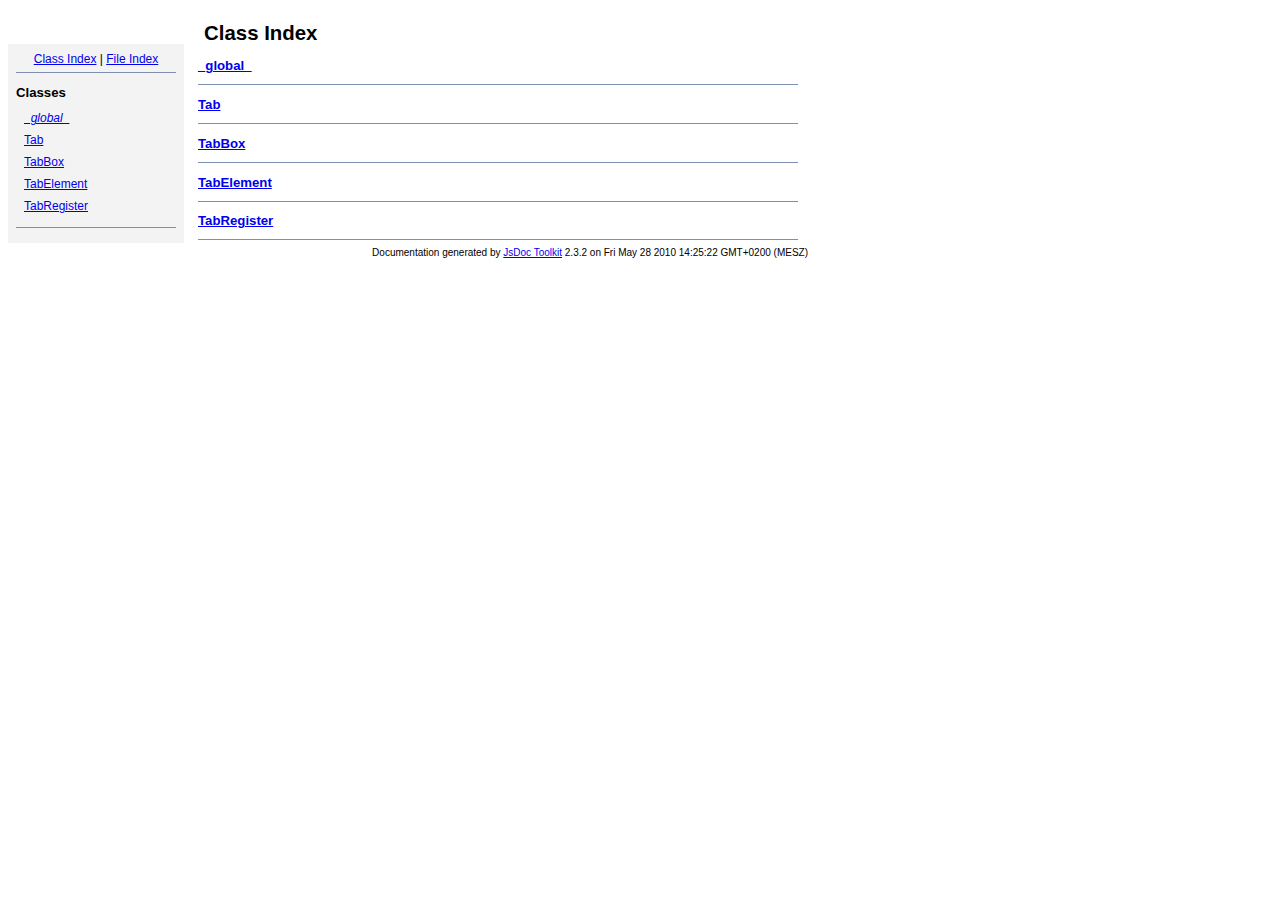
<file: jsDoc/index.html>
<!DOCTYPE html PUBLIC "-//W3C//DTD XHTML 1.0 Transitional//EN"
        "http://www.w3.org/TR/xhtml1/DTD/xhtml1-transitional.dtd">
<html xmlns="http://www.w3.org/1999/xhtml" xml:lang="en" lang="en">
	<head>
		<meta http-equiv="content-type" content="text/html; charset=utf-8" />
		
		<title>JsDoc Reference - Index</title>
		<meta name="generator" content="JsDoc Toolkit" />
		
		<style type="text/css">
		/* default.css */
body
{
	font: 12px "Lucida Grande", Tahoma, Arial, Helvetica, sans-serif;
	width: 800px;
}

.header
{
	clear: both;
	background-color: #ccc;
	padding: 8px;
}

h1
{
	font-size: 150%;
	font-weight: bold;
	padding: 0;
	margin: 1em 0 0 .3em;
}

hr
{
	border: none 0;
	border-top: 1px solid #7F8FB1;
	height: 1px;
}

pre.code
{
	display: block;
	padding: 8px;
	border: 1px dashed #ccc;
}

#index
{
	margin-top: 24px;
	float: left;
	width: 160px;
	position: absolute;
	left: 8px;
	background-color: #F3F3F3;
	padding: 8px;
}

#content
{
	margin-left: 190px;
	width: 600px;
}

.classList
{
	list-style-type: none;
	padding: 0;
	margin: 0 0 0 8px;
	font-family: arial, sans-serif;
	font-size: 1em;
	overflow: auto;
}

.classList li
{
	padding: 0;
	margin: 0 0 8px 0;
}

.summaryTable { width: 100%; }

h1.classTitle
{
	font-size:170%;
	line-height:130%;
}

h2 { font-size: 110%; }
caption, div.sectionTitle
{
	background-color: #7F8FB1;
	color: #fff;
	font-size:130%;
	text-align: left;
	padding: 2px 6px 2px 6px;
	border: 1px #7F8FB1 solid;
}

div.sectionTitle { margin-bottom: 8px; }
.summaryTable thead { display: none; }

.summaryTable td
{
	vertical-align: top;
	padding: 4px;
	border-bottom: 1px #7F8FB1 solid;
	border-right: 1px #7F8FB1 solid;
}

/*col#summaryAttributes {}*/
.summaryTable td.attributes
{
	border-left: 1px #7F8FB1 solid;
	width: 140px;
	text-align: right;
}

td.attributes, .fixedFont
{
	line-height: 15px;
	color: #002EBE;
	font-family: "Courier New",Courier,monospace;
	font-size: 13px;
}

.summaryTable td.nameDescription
{
	text-align: left;
	font-size: 13px;
	line-height: 15px;
}

.summaryTable td.nameDescription, .description
{
	line-height: 15px;
	padding: 4px;
	padding-left: 4px;
}

.summaryTable { margin-bottom: 8px; }

ul.inheritsList
{
	list-style: square;
	margin-left: 20px;
	padding-left: 0;
}

.detailList {
	margin-left: 20px; 
	line-height: 15px;
}
.detailList dt { margin-left: 20px; }

.detailList .heading
{
	font-weight: bold;
	padding-bottom: 6px;
	margin-left: 0;
}

.light, td.attributes, .light a:link, .light a:visited
{
	color: #777;
	font-style: italic;
}

.fineprint
{
	text-align: right;
	font-size: 10px;
}
		</style>
	</head>
	
	<body>
		<div id="header">
</div>
		
		<div id="index">
			<div align="center"><a href="index.html">Class Index</a>
| <a href="files.html">File Index</a></div>
<hr />
<h2>Classes</h2>
<ul class="classList">
	
	<li><i><a href="symbols/_global_.html">_global_</a></i></li>
	
	<li><a href="symbols/Tab.html">Tab</a></li>
	
	<li><a href="symbols/TabBox.html">TabBox</a></li>
	
	<li><a href="symbols/TabElement.html">TabElement</a></li>
	
	<li><a href="symbols/TabRegister.html">TabRegister</a></li>
	
</ul>
<hr />
		</div>
		
		<div id="content">
			<h1 class="classTitle">Class Index</h1>
			
			
			<div>
				<h2><a href="symbols/_global_.html">_global_</a></h2>
				
			</div>
			<hr />
			
			<div>
				<h2><a href="symbols/Tab.html">Tab</a></h2>
				
			</div>
			<hr />
			
			<div>
				<h2><a href="symbols/TabBox.html">TabBox</a></h2>
				
			</div>
			<hr />
			
			<div>
				<h2><a href="symbols/TabElement.html">TabElement</a></h2>
				
			</div>
			<hr />
			
			<div>
				<h2><a href="symbols/TabRegister.html">TabRegister</a></h2>
				
			</div>
			<hr />
			
			
		</div>
		<div class="fineprint" style="clear:both">
			
			Documentation generated by <a href="http://code.google.com/p/jsdoc-toolkit/" target="_blankt">JsDoc Toolkit</a> 2.3.2 on Fri May 28 2010 14:25:22 GMT+0200 (MESZ)
		</div>
	</body>
</html>
</file>
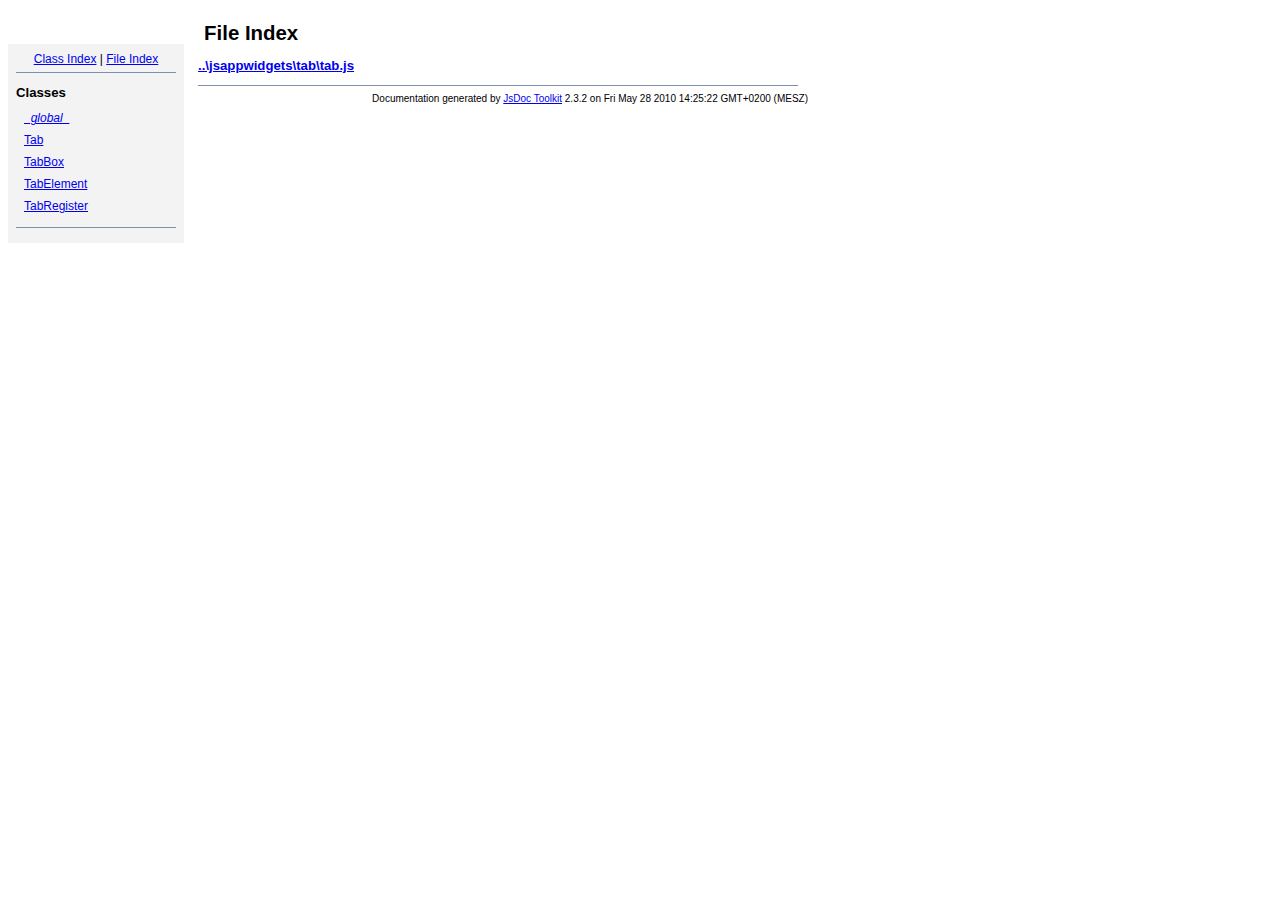
<file: jsDoc/files.html>
<!DOCTYPE html PUBLIC "-//W3C//DTD XHTML 1.0 Transitional//EN"
        "http://www.w3.org/TR/xhtml1/DTD/xhtml1-transitional.dtd">
<html xmlns="http://www.w3.org/1999/xhtml" xml:lang="en" lang="en">
	<head>
		<meta http-equiv="content-type" content="text/html; charset=utf-8" />
		
		<title>JsDoc Reference - File Index</title>
		<meta name="generator" content="JsDoc Toolkit" />
		
		<style type="text/css">
		/* default.css */
body
{
	font: 12px "Lucida Grande", Tahoma, Arial, Helvetica, sans-serif;
	width: 800px;
}

.header
{
	clear: both;
	background-color: #ccc;
	padding: 8px;
}

h1
{
	font-size: 150%;
	font-weight: bold;
	padding: 0;
	margin: 1em 0 0 .3em;
}

hr
{
	border: none 0;
	border-top: 1px solid #7F8FB1;
	height: 1px;
}

pre.code
{
	display: block;
	padding: 8px;
	border: 1px dashed #ccc;
}

#index
{
	margin-top: 24px;
	float: left;
	width: 160px;
	position: absolute;
	left: 8px;
	background-color: #F3F3F3;
	padding: 8px;
}

#content
{
	margin-left: 190px;
	width: 600px;
}

.classList
{
	list-style-type: none;
	padding: 0;
	margin: 0 0 0 8px;
	font-family: arial, sans-serif;
	font-size: 1em;
	overflow: auto;
}

.classList li
{
	padding: 0;
	margin: 0 0 8px 0;
}

.summaryTable { width: 100%; }

h1.classTitle
{
	font-size:170%;
	line-height:130%;
}

h2 { font-size: 110%; }
caption, div.sectionTitle
{
	background-color: #7F8FB1;
	color: #fff;
	font-size:130%;
	text-align: left;
	padding: 2px 6px 2px 6px;
	border: 1px #7F8FB1 solid;
}

div.sectionTitle { margin-bottom: 8px; }
.summaryTable thead { display: none; }

.summaryTable td
{
	vertical-align: top;
	padding: 4px;
	border-bottom: 1px #7F8FB1 solid;
	border-right: 1px #7F8FB1 solid;
}

/*col#summaryAttributes {}*/
.summaryTable td.attributes
{
	border-left: 1px #7F8FB1 solid;
	width: 140px;
	text-align: right;
}

td.attributes, .fixedFont
{
	line-height: 15px;
	color: #002EBE;
	font-family: "Courier New",Courier,monospace;
	font-size: 13px;
}

.summaryTable td.nameDescription
{
	text-align: left;
	font-size: 13px;
	line-height: 15px;
}

.summaryTable td.nameDescription, .description
{
	line-height: 15px;
	padding: 4px;
	padding-left: 4px;
}

.summaryTable { margin-bottom: 8px; }

ul.inheritsList
{
	list-style: square;
	margin-left: 20px;
	padding-left: 0;
}

.detailList {
	margin-left: 20px; 
	line-height: 15px;
}
.detailList dt { margin-left: 20px; }

.detailList .heading
{
	font-weight: bold;
	padding-bottom: 6px;
	margin-left: 0;
}

.light, td.attributes, .light a:link, .light a:visited
{
	color: #777;
	font-style: italic;
}

.fineprint
{
	text-align: right;
	font-size: 10px;
}
		</style>
	</head>
	
	<body>
		<div id="header">
</div>
		
		<div id="index">
			<div align="center"><a href="index.html">Class Index</a>
| <a href="files.html">File Index</a></div>
<hr />
<h2>Classes</h2>
<ul class="classList">
	
	<li><i><a href="symbols/_global_.html">_global_</a></i></li>
	
	<li><a href="symbols/Tab.html">Tab</a></li>
	
	<li><a href="symbols/TabBox.html">TabBox</a></li>
	
	<li><a href="symbols/TabElement.html">TabElement</a></li>
	
	<li><a href="symbols/TabRegister.html">TabRegister</a></li>
	
</ul>
<hr />
		</div>
		
		<div id="content">
			<h1 class="classTitle">File Index</h1>
			
			
			<div>
				<h2><a href="symbols/src/jsappwidgets_tab_tab.js.html">..\jsappwidgets\tab\tab.js</a></h2>
				
				<dl>
					
					
					
					
				</dl>
			</div>
			<hr />
			
			
		</div>
		<div class="fineprint" style="clear:both">
			
			Documentation generated by <a href="http://code.google.com/p/jsdoc-toolkit/" target="_blankt">JsDoc Toolkit</a> 2.3.2 on Fri May 28 2010 14:25:22 GMT+0200 (MESZ)
		</div>
	</body>
</html>
</file>
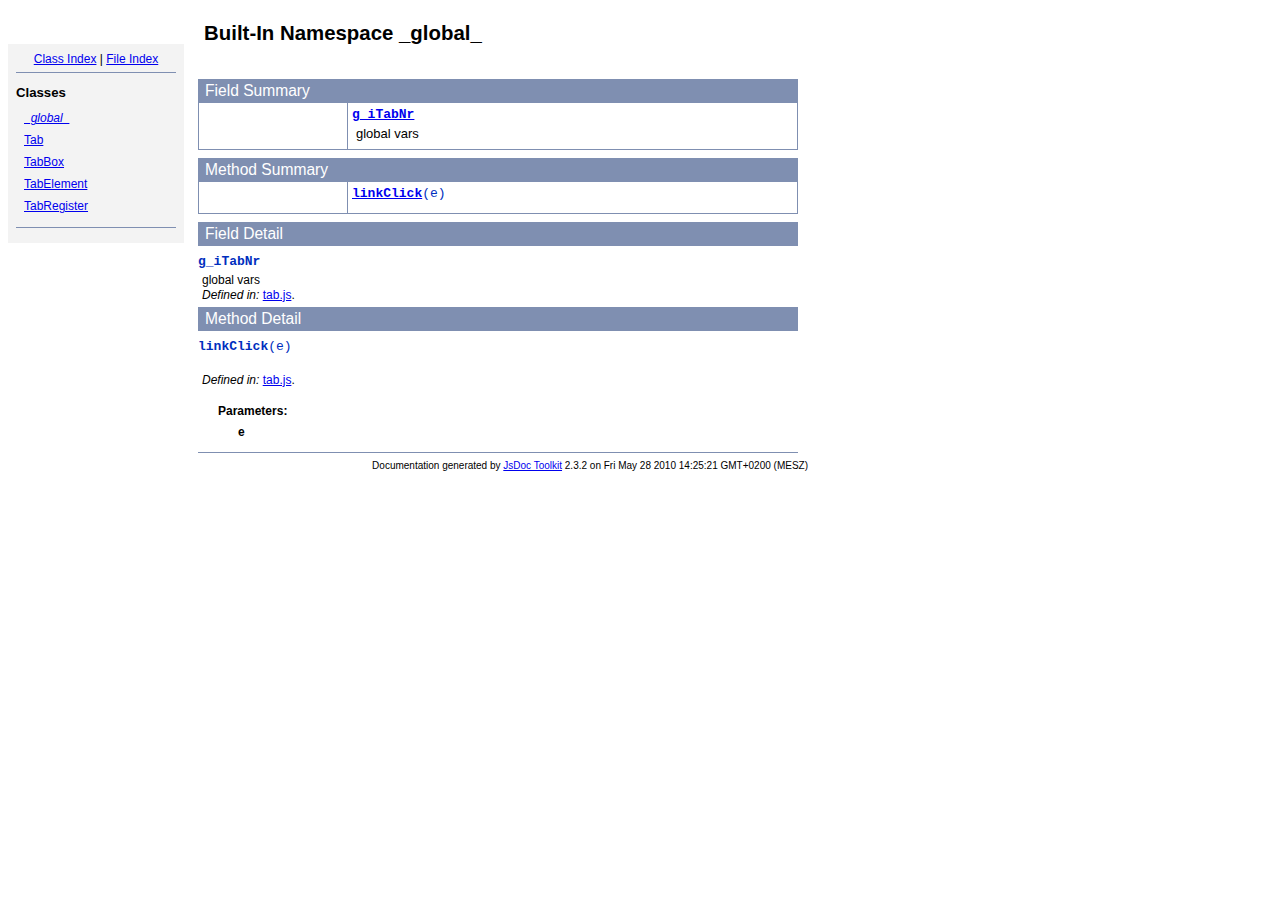
<file: jsDoc/symbols/_global_.html>
<!DOCTYPE html PUBLIC "-//W3C//DTD XHTML 1.0 Transitional//EN"
        "http://www.w3.org/TR/xhtml1/DTD/xhtml1-transitional.dtd">
<html xmlns="http://www.w3.org/1999/xhtml" xml:lang="en" lang="en">
	<head>
		<meta http-equiv="content-type" content="text/html; charset=utf-8" />
		<meta name="generator" content="JsDoc Toolkit" />
		
		<title>JsDoc Reference - _global_</title>

		<style type="text/css">
			/* default.css */
body
{
	font: 12px "Lucida Grande", Tahoma, Arial, Helvetica, sans-serif;
	width: 800px;
}

.header
{
	clear: both;
	background-color: #ccc;
	padding: 8px;
}

h1
{
	font-size: 150%;
	font-weight: bold;
	padding: 0;
	margin: 1em 0 0 .3em;
}

hr
{
	border: none 0;
	border-top: 1px solid #7F8FB1;
	height: 1px;
}

pre.code
{
	display: block;
	padding: 8px;
	border: 1px dashed #ccc;
}

#index
{
	margin-top: 24px;
	float: left;
	width: 160px;
	position: absolute;
	left: 8px;
	background-color: #F3F3F3;
	padding: 8px;
}

#content
{
	margin-left: 190px;
	width: 600px;
}

.classList
{
	list-style-type: none;
	padding: 0;
	margin: 0 0 0 8px;
	font-family: arial, sans-serif;
	font-size: 1em;
	overflow: auto;
}

.classList li
{
	padding: 0;
	margin: 0 0 8px 0;
}

.summaryTable { width: 100%; }

h1.classTitle
{
	font-size:170%;
	line-height:130%;
}

h2 { font-size: 110%; }
caption, div.sectionTitle
{
	background-color: #7F8FB1;
	color: #fff;
	font-size:130%;
	text-align: left;
	padding: 2px 6px 2px 6px;
	border: 1px #7F8FB1 solid;
}

div.sectionTitle { margin-bottom: 8px; }
.summaryTable thead { display: none; }

.summaryTable td
{
	vertical-align: top;
	padding: 4px;
	border-bottom: 1px #7F8FB1 solid;
	border-right: 1px #7F8FB1 solid;
}

/*col#summaryAttributes {}*/
.summaryTable td.attributes
{
	border-left: 1px #7F8FB1 solid;
	width: 140px;
	text-align: right;
}

td.attributes, .fixedFont
{
	line-height: 15px;
	color: #002EBE;
	font-family: "Courier New",Courier,monospace;
	font-size: 13px;
}

.summaryTable td.nameDescription
{
	text-align: left;
	font-size: 13px;
	line-height: 15px;
}

.summaryTable td.nameDescription, .description
{
	line-height: 15px;
	padding: 4px;
	padding-left: 4px;
}

.summaryTable { margin-bottom: 8px; }

ul.inheritsList
{
	list-style: square;
	margin-left: 20px;
	padding-left: 0;
}

.detailList {
	margin-left: 20px; 
	line-height: 15px;
}
.detailList dt { margin-left: 20px; }

.detailList .heading
{
	font-weight: bold;
	padding-bottom: 6px;
	margin-left: 0;
}

.light, td.attributes, .light a:link, .light a:visited
{
	color: #777;
	font-style: italic;
}

.fineprint
{
	text-align: right;
	font-size: 10px;
}
		</style>
	</head>

	<body>
<!-- ============================== header ================================= -->	
		<!-- begin static/header.html -->
		<div id="header">
</div>
		<!-- end static/header.html -->

<!-- ============================== classes index ============================ -->
		<div id="index">
			<!-- begin publish.classesIndex -->
			<div align="center"><a href="../index.html">Class Index</a>
| <a href="../files.html">File Index</a></div>
<hr />
<h2>Classes</h2>
<ul class="classList">
	
	<li><i><a href="../symbols/_global_.html">_global_</a></i></li>
	
	<li><a href="../symbols/Tab.html">Tab</a></li>
	
	<li><a href="../symbols/TabBox.html">TabBox</a></li>
	
	<li><a href="../symbols/TabElement.html">TabElement</a></li>
	
	<li><a href="../symbols/TabRegister.html">TabRegister</a></li>
	
</ul>
<hr />
			<!-- end publish.classesIndex -->
		</div>
		
		<div id="content">
<!-- ============================== class title ============================ -->
			<h1 class="classTitle">
				
				Built-In Namespace _global_
			</h1>

<!-- ============================== class summary ========================== -->			
			<p class="description">
				
				
			
				
				
				
			</p>

<!-- ============================== constructor summary ==================== -->			
			

<!-- ============================== properties summary ===================== -->
			
				
				
				<table class="summaryTable" cellspacing="0" summary="A summary of the fields documented in the class _global_.">
					<caption>Field Summary</caption>
					<thead>
						<tr>
							<th scope="col">Field Attributes</th>
							<th scope="col">Field Name and Description</th>
						</tr>
					</thead>
					<tbody>
					
						<tr>
							<td class="attributes">&nbsp;</td>
							<td class="nameDescription">
								<div class="fixedFont">
								<b><a href="../symbols/_global_.html#g_iTabNr">g_iTabNr</a></b>
								</div>
								<div class="description">global vars</div>
							</td>
						</tr>
					
					</tbody>
				</table>
				
				
				
			

<!-- ============================== methods summary ======================== -->
			
				
				
				<table class="summaryTable" cellspacing="0" summary="A summary of the methods documented in the class _global_.">
					<caption>Method Summary</caption>
					<thead>
						<tr>
							<th scope="col">Method Attributes</th>
							<th scope="col">Method Name and Description</th>
						</tr>
					</thead>
					<tbody>
					
						<tr>
							<td class="attributes">&nbsp;</td>
							<td class="nameDescription">
								<div class="fixedFont"><b><a href="../symbols/_global_.html#linkClick">linkClick</a></b>(e)
								</div>
								<div class="description"></div>
							</td>
						</tr>
					
					</tbody>
				</table>
				
				
				
			
<!-- ============================== events summary ======================== -->
			

<!-- ============================== constructor details ==================== -->		
			

<!-- ============================== field details ========================== -->		
			
				<div class="sectionTitle">
					Field Detail
				</div>
				
					<a name="g_iTabNr"> </a>
					<div class="fixedFont">
					
					
					<b>g_iTabNr</b>
					
					</div>
					<div class="description">
						global vars
						
							<br />
							<i>Defined in: </i> <a href="../symbols/src/jsappwidgets_tab_tab.js.html">tab.js</a>.
						
						
					</div>
					
					

						
						
						
						

					
				
			

<!-- ============================== method details ========================= -->		
			
				<div class="sectionTitle">
					Method Detail
				</div>
				
					<a name="linkClick"> </a>
					<div class="fixedFont">
					
					
					<b>linkClick</b>(e)
					
					</div>
					<div class="description">
						
						
							<br />
							<i>Defined in: </i> <a href="../symbols/src/jsappwidgets_tab_tab.js.html">tab.js</a>.
						
						
					</div>
					
					
					
						
							<dl class="detailList">
							<dt class="heading">Parameters:</dt>
							
								<dt>
									<b>e</b>
									
								</dt>
								<dd></dd>
							
							</dl>
						
						
						
						
						
						
						

					
				
			
			
<!-- ============================== event details ========================= -->		
			
			
			<hr />
		</div>

		
<!-- ============================== footer ================================= -->
		<div class="fineprint" style="clear:both">
			
			Documentation generated by <a href="http://code.google.com/p/jsdoc-toolkit/" target="_blank">JsDoc Toolkit</a> 2.3.2 on Fri May 28 2010 14:25:21 GMT+0200 (MESZ)
		</div>
	</body>
</html>
</file>
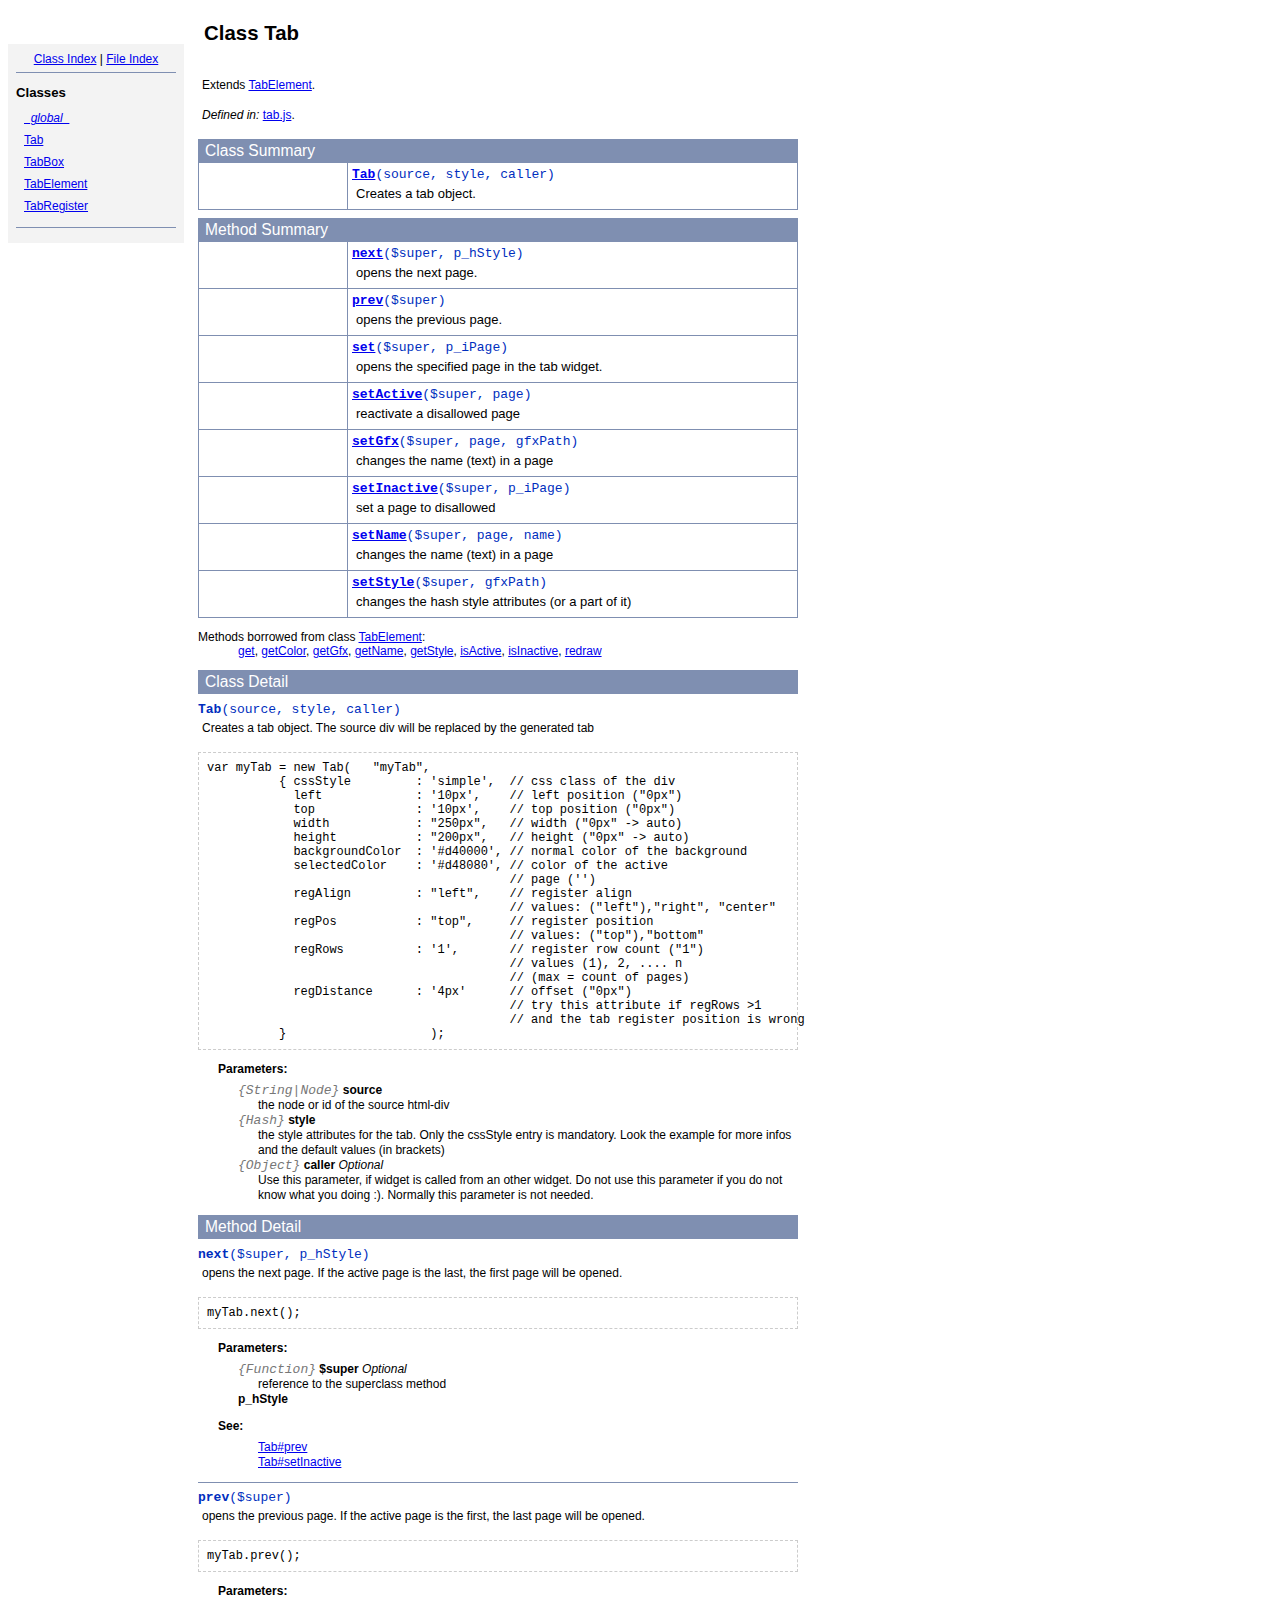
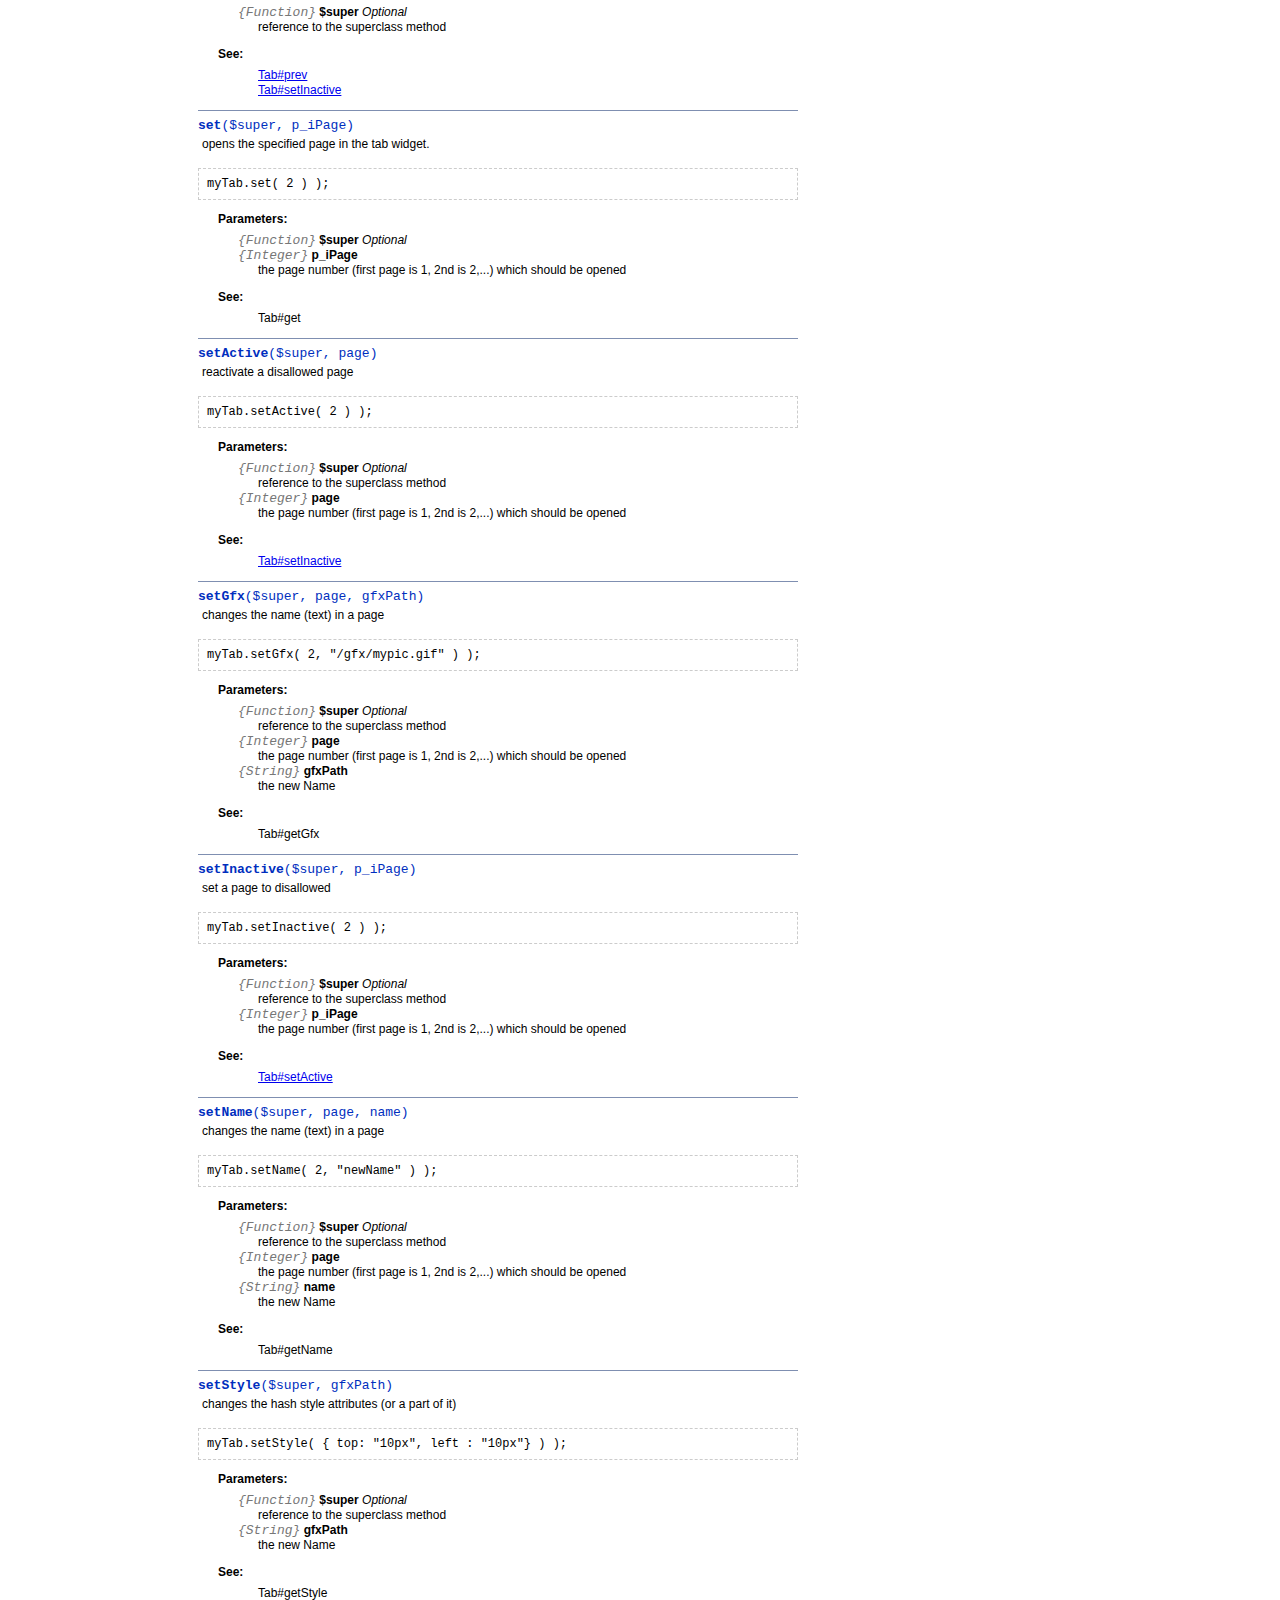
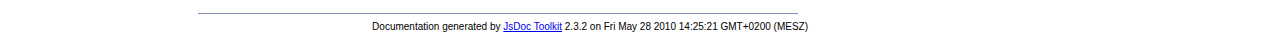
<file: jsDoc/symbols/Tab.html>
<!DOCTYPE html PUBLIC "-//W3C//DTD XHTML 1.0 Transitional//EN"
        "http://www.w3.org/TR/xhtml1/DTD/xhtml1-transitional.dtd">
<html xmlns="http://www.w3.org/1999/xhtml" xml:lang="en" lang="en">
	<head>
		<meta http-equiv="content-type" content="text/html; charset=utf-8" />
		<meta name="generator" content="JsDoc Toolkit" />
		
		<title>JsDoc Reference - Tab</title>

		<style type="text/css">
			/* default.css */
body
{
	font: 12px "Lucida Grande", Tahoma, Arial, Helvetica, sans-serif;
	width: 800px;
}

.header
{
	clear: both;
	background-color: #ccc;
	padding: 8px;
}

h1
{
	font-size: 150%;
	font-weight: bold;
	padding: 0;
	margin: 1em 0 0 .3em;
}

hr
{
	border: none 0;
	border-top: 1px solid #7F8FB1;
	height: 1px;
}

pre.code
{
	display: block;
	padding: 8px;
	border: 1px dashed #ccc;
}

#index
{
	margin-top: 24px;
	float: left;
	width: 160px;
	position: absolute;
	left: 8px;
	background-color: #F3F3F3;
	padding: 8px;
}

#content
{
	margin-left: 190px;
	width: 600px;
}

.classList
{
	list-style-type: none;
	padding: 0;
	margin: 0 0 0 8px;
	font-family: arial, sans-serif;
	font-size: 1em;
	overflow: auto;
}

.classList li
{
	padding: 0;
	margin: 0 0 8px 0;
}

.summaryTable { width: 100%; }

h1.classTitle
{
	font-size:170%;
	line-height:130%;
}

h2 { font-size: 110%; }
caption, div.sectionTitle
{
	background-color: #7F8FB1;
	color: #fff;
	font-size:130%;
	text-align: left;
	padding: 2px 6px 2px 6px;
	border: 1px #7F8FB1 solid;
}

div.sectionTitle { margin-bottom: 8px; }
.summaryTable thead { display: none; }

.summaryTable td
{
	vertical-align: top;
	padding: 4px;
	border-bottom: 1px #7F8FB1 solid;
	border-right: 1px #7F8FB1 solid;
}

/*col#summaryAttributes {}*/
.summaryTable td.attributes
{
	border-left: 1px #7F8FB1 solid;
	width: 140px;
	text-align: right;
}

td.attributes, .fixedFont
{
	line-height: 15px;
	color: #002EBE;
	font-family: "Courier New",Courier,monospace;
	font-size: 13px;
}

.summaryTable td.nameDescription
{
	text-align: left;
	font-size: 13px;
	line-height: 15px;
}

.summaryTable td.nameDescription, .description
{
	line-height: 15px;
	padding: 4px;
	padding-left: 4px;
}

.summaryTable { margin-bottom: 8px; }

ul.inheritsList
{
	list-style: square;
	margin-left: 20px;
	padding-left: 0;
}

.detailList {
	margin-left: 20px; 
	line-height: 15px;
}
.detailList dt { margin-left: 20px; }

.detailList .heading
{
	font-weight: bold;
	padding-bottom: 6px;
	margin-left: 0;
}

.light, td.attributes, .light a:link, .light a:visited
{
	color: #777;
	font-style: italic;
}

.fineprint
{
	text-align: right;
	font-size: 10px;
}
		</style>
	</head>

	<body>
<!-- ============================== header ================================= -->	
		<!-- begin static/header.html -->
		<div id="header">
</div>
		<!-- end static/header.html -->

<!-- ============================== classes index ============================ -->
		<div id="index">
			<!-- begin publish.classesIndex -->
			<div align="center"><a href="../index.html">Class Index</a>
| <a href="../files.html">File Index</a></div>
<hr />
<h2>Classes</h2>
<ul class="classList">
	
	<li><i><a href="../symbols/_global_.html">_global_</a></i></li>
	
	<li><a href="../symbols/Tab.html">Tab</a></li>
	
	<li><a href="../symbols/TabBox.html">TabBox</a></li>
	
	<li><a href="../symbols/TabElement.html">TabElement</a></li>
	
	<li><a href="../symbols/TabRegister.html">TabRegister</a></li>
	
</ul>
<hr />
			<!-- end publish.classesIndex -->
		</div>
		
		<div id="content">
<!-- ============================== class title ============================ -->
			<h1 class="classTitle">
				
				Class Tab
			</h1>

<!-- ============================== class summary ========================== -->			
			<p class="description">
				
				<br />Extends
					<a href="../symbols/TabElement.html">TabElement</a>.<br />
				
			
				
				
				
					<br /><i>Defined in: </i> <a href="../symbols/src/jsappwidgets_tab_tab.js.html">tab.js</a>.
				
			</p>

<!-- ============================== constructor summary ==================== -->			
			
			<table class="summaryTable" cellspacing="0" summary="A summary of the constructor documented in the class Tab.">
				<caption>Class Summary</caption>
				<thead>
					<tr>
						<th scope="col">Constructor Attributes</th>
						<th scope="col">Constructor Name and Description</th>
					</tr>
				</thead>
				<tbody>
					<tr>
						<td class="attributes">&nbsp;</td>
						<td class="nameDescription" >
							<div class="fixedFont">
								<b><a href="../symbols/Tab.html#constructor">Tab</a></b>(source, style, caller)
							</div>
							<div class="description">Creates a tab object.</div>
						</td>
					</tr>
				</tbody>
			</table>
			

<!-- ============================== properties summary ===================== -->
			

<!-- ============================== methods summary ======================== -->
			
				
				
				<table class="summaryTable" cellspacing="0" summary="A summary of the methods documented in the class Tab.">
					<caption>Method Summary</caption>
					<thead>
						<tr>
							<th scope="col">Method Attributes</th>
							<th scope="col">Method Name and Description</th>
						</tr>
					</thead>
					<tbody>
					
						<tr>
							<td class="attributes">&nbsp;</td>
							<td class="nameDescription">
								<div class="fixedFont"><b><a href="../symbols/Tab.html#next">next</a></b>($super, p_hStyle)
								</div>
								<div class="description">opens the next page.</div>
							</td>
						</tr>
					
						<tr>
							<td class="attributes">&nbsp;</td>
							<td class="nameDescription">
								<div class="fixedFont"><b><a href="../symbols/Tab.html#prev">prev</a></b>($super)
								</div>
								<div class="description">opens the previous page.</div>
							</td>
						</tr>
					
						<tr>
							<td class="attributes">&nbsp;</td>
							<td class="nameDescription">
								<div class="fixedFont"><b><a href="../symbols/Tab.html#set">set</a></b>($super, p_iPage)
								</div>
								<div class="description">opens the specified page in the tab widget.</div>
							</td>
						</tr>
					
						<tr>
							<td class="attributes">&nbsp;</td>
							<td class="nameDescription">
								<div class="fixedFont"><b><a href="../symbols/Tab.html#setActive">setActive</a></b>($super, page)
								</div>
								<div class="description">reactivate a disallowed page</div>
							</td>
						</tr>
					
						<tr>
							<td class="attributes">&nbsp;</td>
							<td class="nameDescription">
								<div class="fixedFont"><b><a href="../symbols/Tab.html#setGfx">setGfx</a></b>($super, page, gfxPath)
								</div>
								<div class="description">changes the name (text) in a page</div>
							</td>
						</tr>
					
						<tr>
							<td class="attributes">&nbsp;</td>
							<td class="nameDescription">
								<div class="fixedFont"><b><a href="../symbols/Tab.html#setInactive">setInactive</a></b>($super, p_iPage)
								</div>
								<div class="description">set a page to disallowed</div>
							</td>
						</tr>
					
						<tr>
							<td class="attributes">&nbsp;</td>
							<td class="nameDescription">
								<div class="fixedFont"><b><a href="../symbols/Tab.html#setName">setName</a></b>($super, page, name)
								</div>
								<div class="description">changes the name (text) in a page</div>
							</td>
						</tr>
					
						<tr>
							<td class="attributes">&nbsp;</td>
							<td class="nameDescription">
								<div class="fixedFont"><b><a href="../symbols/Tab.html#setStyle">setStyle</a></b>($super, gfxPath)
								</div>
								<div class="description">changes the hash style attributes (or a part of it)</div>
							</td>
						</tr>
					
					</tbody>
				</table>
				
				
				
				<dl class="inheritsList">
				<dt>Methods borrowed from class <a href="../symbols/TabElement.html">TabElement</a>: </dt><dd><a href="../symbols/TabElement.html#get">get</a>, <a href="../symbols/TabElement.html#getColor">getColor</a>, <a href="../symbols/TabElement.html#getGfx">getGfx</a>, <a href="../symbols/TabElement.html#getName">getName</a>, <a href="../symbols/TabElement.html#getStyle">getStyle</a>, <a href="../symbols/TabElement.html#isActive">isActive</a>, <a href="../symbols/TabElement.html#isInactive">isInactive</a>, <a href="../symbols/TabElement.html#redraw">redraw</a></dd>
				</dl>
				
			
<!-- ============================== events summary ======================== -->
			

<!-- ============================== constructor details ==================== -->		
			
			<div class="details"><a name="constructor"> </a>
				<div class="sectionTitle">
					Class Detail
				</div>
				
				<div class="fixedFont">
						<b>Tab</b>(source, style, caller)
				</div>
				
				<div class="description">
					Creates a tab object. The source div will be replaced by the generated tab
					
				</div>
				
				
				
				<pre class="code">var myTab = new Tab(   "myTab",           
          { cssStyle         : 'simple',  // css class of the div
            left             : '10px',    // left position ("0px")
            top              : '10px',    // top position ("0px")
            width            : "250px",   // width ("0px" -> auto)   
            height           : "200px",   // height ("0px" -> auto)
            backgroundColor  : '#d40000', // normal color of the background 
            selectedColor    : '#d48080', // color of the active 
                                          // page ('')
            regAlign         : "left",    // register align  
                                          // values: ("left"),"right", "center"
            regPos           : "top",     // register position 
                                          // values: ("top"),"bottom"
            regRows          : '1',       // register row count ("1")
                                          // values (1), 2, .... n 
                                          // (max = count of pages)
            regDistance      : '4px'      // offset ("0px") 
                                          // try this attribute if regRows >1
                                          // and the tab register position is wrong
          }                    );</pre>
				
				
				
				
					
						<dl class="detailList">
						<dt class="heading">Parameters:</dt>
						
							<dt>
								<span class="light fixedFont">{String|Node}</span>  <b>source</b>
								
							</dt>
								<dd>the node or id of the source html-div</dd>
						
							<dt>
								<span class="light fixedFont">{Hash}</span>  <b>style</b>
								
							</dt>
								<dd>the style attributes for the tab. Only the cssStyle entry is mandatory.Look the example for more infos and the default values (in brackets)</dd>
						
							<dt>
								<span class="light fixedFont">{Object}</span>  <b>caller</b>
								<i>Optional</i>
							</dt>
								<dd>Use this parameter, if widget is called from an other widget. 
    Do not use this parameter if you do not know what you doing :). Normally this parameter is not needed.</dd>
						
						</dl>
					
					
					
					
					
					
					

			</div>
			

<!-- ============================== field details ========================== -->		
			

<!-- ============================== method details ========================= -->		
			
				<div class="sectionTitle">
					Method Detail
				</div>
				
					<a name="next"> </a>
					<div class="fixedFont">
					
					
					<b>next</b>($super, p_hStyle)
					
					</div>
					<div class="description">
						opens the next page. If the active page is the last, the first page will be opened.
						
						
					</div>
					
					
					
					<pre class="code">myTab.next();</pre>
					
					
					
						
							<dl class="detailList">
							<dt class="heading">Parameters:</dt>
							
								<dt>
									<span class="light fixedFont">{Function}</span> <b>$super</b>
									<i>Optional</i>
								</dt>
								<dd>reference to the superclass method</dd>
							
								<dt>
									<b>p_hStyle</b>
									
								</dt>
								<dd></dd>
							
							</dl>
						
						
						
						
						
						
						
							<dl class="detailList">
							<dt class="heading">See:</dt>
							
								<dd><a href="../symbols/Tab.html#prev">Tab#prev</a></dd>
							
								<dd><a href="../symbols/Tab.html#setInactive">Tab#setInactive</a></dd>
							
							</dl>
						

					<hr />
				
					<a name="prev"> </a>
					<div class="fixedFont">
					
					
					<b>prev</b>($super)
					
					</div>
					<div class="description">
						opens the previous page. If the active page is the first, the last page will be opened.
						
						
					</div>
					
					
					
					<pre class="code">myTab.prev();</pre>
					
					
					
						
							<dl class="detailList">
							<dt class="heading">Parameters:</dt>
							
								<dt>
									<span class="light fixedFont">{Function}</span> <b>$super</b>
									<i>Optional</i>
								</dt>
								<dd>reference to the superclass method</dd>
							
							</dl>
						
						
						
						
						
						
						
							<dl class="detailList">
							<dt class="heading">See:</dt>
							
								<dd><a href="../symbols/Tab.html#prev">Tab#prev</a></dd>
							
								<dd><a href="../symbols/Tab.html#setInactive">Tab#setInactive</a></dd>
							
							</dl>
						

					<hr />
				
					<a name="set"> </a>
					<div class="fixedFont">
					
					
					<b>set</b>($super, p_iPage)
					
					</div>
					<div class="description">
						opens the specified page in the tab widget.
						
						
					</div>
					
					
					
					<pre class="code">myTab.set( 2 ) );</pre>
					
					
					
						
							<dl class="detailList">
							<dt class="heading">Parameters:</dt>
							
								<dt>
									<span class="light fixedFont">{Function}</span> <b>$super</b>
									<i>Optional</i>
								</dt>
								<dd></dd>
							
								<dt>
									<span class="light fixedFont">{Integer}</span> <b>p_iPage</b>
									
								</dt>
								<dd>the page number (first page is 1, 2nd is 2,...) which should be opened</dd>
							
							</dl>
						
						
						
						
						
						
						
							<dl class="detailList">
							<dt class="heading">See:</dt>
							
								<dd>Tab#get</dd>
							
							</dl>
						

					<hr />
				
					<a name="setActive"> </a>
					<div class="fixedFont">
					
					
					<b>setActive</b>($super, page)
					
					</div>
					<div class="description">
						reactivate a disallowed page
						
						
					</div>
					
					
					
					<pre class="code">myTab.setActive( 2 ) );</pre>
					
					
					
						
							<dl class="detailList">
							<dt class="heading">Parameters:</dt>
							
								<dt>
									<span class="light fixedFont">{Function}</span> <b>$super</b>
									<i>Optional</i>
								</dt>
								<dd>reference to the superclass method</dd>
							
								<dt>
									<span class="light fixedFont">{Integer}</span> <b>page</b>
									
								</dt>
								<dd>the page number (first page is 1, 2nd is 2,...) which should be opened</dd>
							
							</dl>
						
						
						
						
						
						
						
							<dl class="detailList">
							<dt class="heading">See:</dt>
							
								<dd><a href="../symbols/Tab.html#setInactive">Tab#setInactive</a></dd>
							
							</dl>
						

					<hr />
				
					<a name="setGfx"> </a>
					<div class="fixedFont">
					
					
					<b>setGfx</b>($super, page, gfxPath)
					
					</div>
					<div class="description">
						changes the name (text) in a page
						
						
					</div>
					
					
					
					<pre class="code">myTab.setGfx( 2, "/gfx/mypic.gif" ) );</pre>
					
					
					
						
							<dl class="detailList">
							<dt class="heading">Parameters:</dt>
							
								<dt>
									<span class="light fixedFont">{Function}</span> <b>$super</b>
									<i>Optional</i>
								</dt>
								<dd>reference to the superclass method</dd>
							
								<dt>
									<span class="light fixedFont">{Integer}</span> <b>page</b>
									
								</dt>
								<dd>the page number (first page is 1, 2nd is 2,...) which should be opened</dd>
							
								<dt>
									<span class="light fixedFont">{String}</span> <b>gfxPath</b>
									
								</dt>
								<dd>the new Name</dd>
							
							</dl>
						
						
						
						
						
						
						
							<dl class="detailList">
							<dt class="heading">See:</dt>
							
								<dd>Tab#getGfx</dd>
							
							</dl>
						

					<hr />
				
					<a name="setInactive"> </a>
					<div class="fixedFont">
					
					
					<b>setInactive</b>($super, p_iPage)
					
					</div>
					<div class="description">
						set a page to disallowed
						
						
					</div>
					
					
					
					<pre class="code">myTab.setInactive( 2 ) );</pre>
					
					
					
						
							<dl class="detailList">
							<dt class="heading">Parameters:</dt>
							
								<dt>
									<span class="light fixedFont">{Function}</span> <b>$super</b>
									<i>Optional</i>
								</dt>
								<dd>reference to the superclass method</dd>
							
								<dt>
									<span class="light fixedFont">{Integer}</span> <b>p_iPage</b>
									
								</dt>
								<dd>the page number (first page is 1, 2nd is 2,...) which should be opened</dd>
							
							</dl>
						
						
						
						
						
						
						
							<dl class="detailList">
							<dt class="heading">See:</dt>
							
								<dd><a href="../symbols/Tab.html#setActive">Tab#setActive</a></dd>
							
							</dl>
						

					<hr />
				
					<a name="setName"> </a>
					<div class="fixedFont">
					
					
					<b>setName</b>($super, page, name)
					
					</div>
					<div class="description">
						changes the name (text) in a page
						
						
					</div>
					
					
					
					<pre class="code">myTab.setName( 2, "newName" ) );</pre>
					
					
					
						
							<dl class="detailList">
							<dt class="heading">Parameters:</dt>
							
								<dt>
									<span class="light fixedFont">{Function}</span> <b>$super</b>
									<i>Optional</i>
								</dt>
								<dd>reference to the superclass method</dd>
							
								<dt>
									<span class="light fixedFont">{Integer}</span> <b>page</b>
									
								</dt>
								<dd>the page number (first page is 1, 2nd is 2,...) which should be opened</dd>
							
								<dt>
									<span class="light fixedFont">{String}</span> <b>name</b>
									
								</dt>
								<dd>the new Name</dd>
							
							</dl>
						
						
						
						
						
						
						
							<dl class="detailList">
							<dt class="heading">See:</dt>
							
								<dd>Tab#getName</dd>
							
							</dl>
						

					<hr />
				
					<a name="setStyle"> </a>
					<div class="fixedFont">
					
					
					<b>setStyle</b>($super, gfxPath)
					
					</div>
					<div class="description">
						changes the hash style attributes (or a part of it)
						
						
					</div>
					
					
					
					<pre class="code">myTab.setStyle( { top: "10px", left : "10px"} ) );</pre>
					
					
					
						
							<dl class="detailList">
							<dt class="heading">Parameters:</dt>
							
								<dt>
									<span class="light fixedFont">{Function}</span> <b>$super</b>
									<i>Optional</i>
								</dt>
								<dd>reference to the superclass method</dd>
							
								<dt>
									<span class="light fixedFont">{String}</span> <b>gfxPath</b>
									
								</dt>
								<dd>the new Name</dd>
							
							</dl>
						
						
						
						
						
						
						
							<dl class="detailList">
							<dt class="heading">See:</dt>
							
								<dd>Tab#getStyle</dd>
							
							</dl>
						

					
				
			
			
<!-- ============================== event details ========================= -->		
			
			
			<hr />
		</div>

		
<!-- ============================== footer ================================= -->
		<div class="fineprint" style="clear:both">
			
			Documentation generated by <a href="http://code.google.com/p/jsdoc-toolkit/" target="_blank">JsDoc Toolkit</a> 2.3.2 on Fri May 28 2010 14:25:21 GMT+0200 (MESZ)
		</div>
	</body>
</html>
</file>
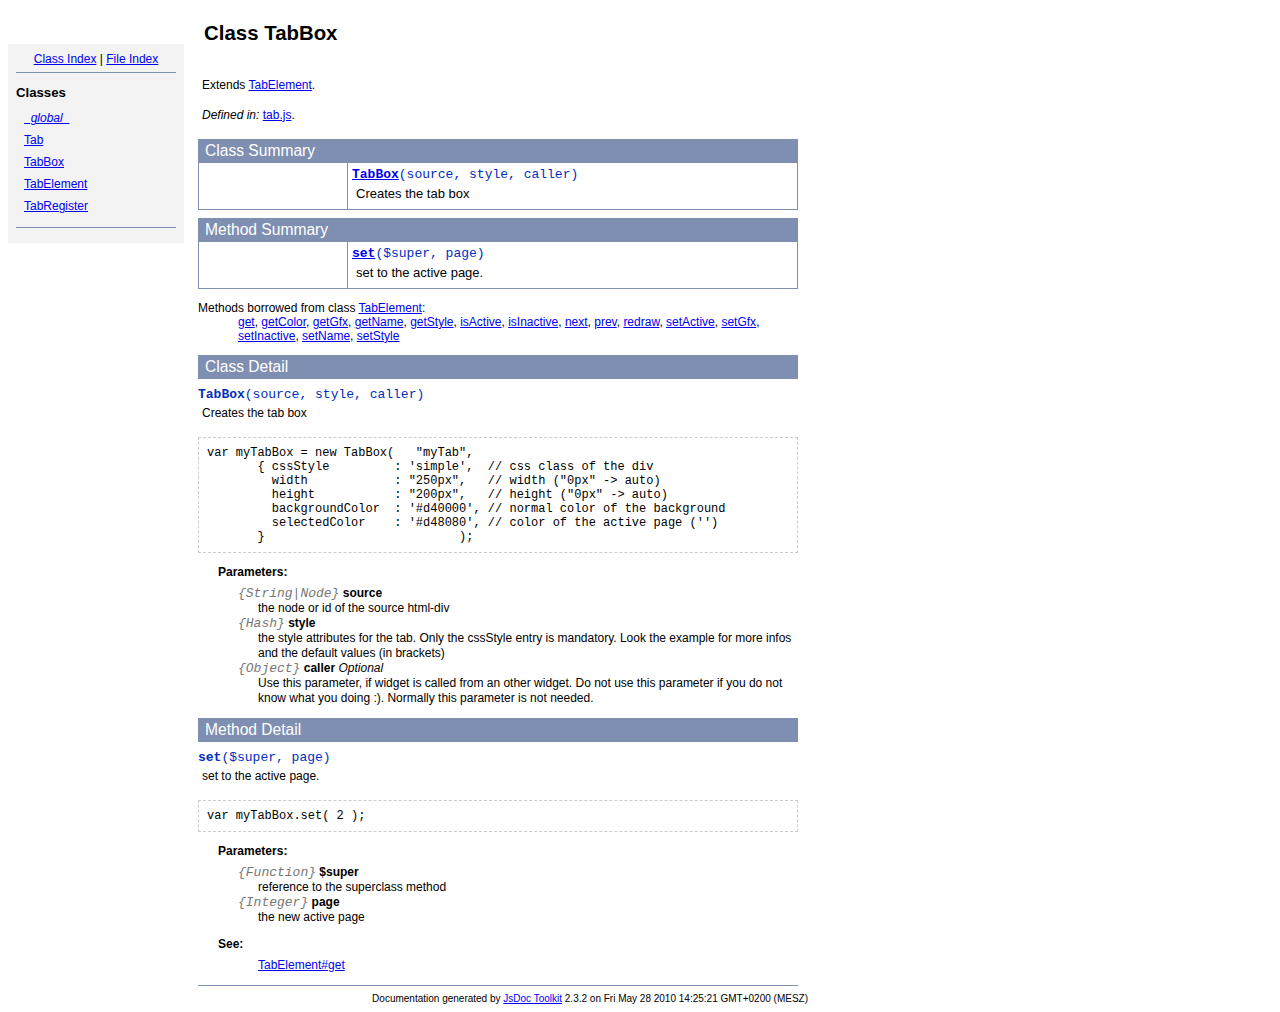
<file: jsDoc/symbols/TabBox.html>
<!DOCTYPE html PUBLIC "-//W3C//DTD XHTML 1.0 Transitional//EN"
        "http://www.w3.org/TR/xhtml1/DTD/xhtml1-transitional.dtd">
<html xmlns="http://www.w3.org/1999/xhtml" xml:lang="en" lang="en">
	<head>
		<meta http-equiv="content-type" content="text/html; charset=utf-8" />
		<meta name="generator" content="JsDoc Toolkit" />
		
		<title>JsDoc Reference - TabBox</title>

		<style type="text/css">
			/* default.css */
body
{
	font: 12px "Lucida Grande", Tahoma, Arial, Helvetica, sans-serif;
	width: 800px;
}

.header
{
	clear: both;
	background-color: #ccc;
	padding: 8px;
}

h1
{
	font-size: 150%;
	font-weight: bold;
	padding: 0;
	margin: 1em 0 0 .3em;
}

hr
{
	border: none 0;
	border-top: 1px solid #7F8FB1;
	height: 1px;
}

pre.code
{
	display: block;
	padding: 8px;
	border: 1px dashed #ccc;
}

#index
{
	margin-top: 24px;
	float: left;
	width: 160px;
	position: absolute;
	left: 8px;
	background-color: #F3F3F3;
	padding: 8px;
}

#content
{
	margin-left: 190px;
	width: 600px;
}

.classList
{
	list-style-type: none;
	padding: 0;
	margin: 0 0 0 8px;
	font-family: arial, sans-serif;
	font-size: 1em;
	overflow: auto;
}

.classList li
{
	padding: 0;
	margin: 0 0 8px 0;
}

.summaryTable { width: 100%; }

h1.classTitle
{
	font-size:170%;
	line-height:130%;
}

h2 { font-size: 110%; }
caption, div.sectionTitle
{
	background-color: #7F8FB1;
	color: #fff;
	font-size:130%;
	text-align: left;
	padding: 2px 6px 2px 6px;
	border: 1px #7F8FB1 solid;
}

div.sectionTitle { margin-bottom: 8px; }
.summaryTable thead { display: none; }

.summaryTable td
{
	vertical-align: top;
	padding: 4px;
	border-bottom: 1px #7F8FB1 solid;
	border-right: 1px #7F8FB1 solid;
}

/*col#summaryAttributes {}*/
.summaryTable td.attributes
{
	border-left: 1px #7F8FB1 solid;
	width: 140px;
	text-align: right;
}

td.attributes, .fixedFont
{
	line-height: 15px;
	color: #002EBE;
	font-family: "Courier New",Courier,monospace;
	font-size: 13px;
}

.summaryTable td.nameDescription
{
	text-align: left;
	font-size: 13px;
	line-height: 15px;
}

.summaryTable td.nameDescription, .description
{
	line-height: 15px;
	padding: 4px;
	padding-left: 4px;
}

.summaryTable { margin-bottom: 8px; }

ul.inheritsList
{
	list-style: square;
	margin-left: 20px;
	padding-left: 0;
}

.detailList {
	margin-left: 20px; 
	line-height: 15px;
}
.detailList dt { margin-left: 20px; }

.detailList .heading
{
	font-weight: bold;
	padding-bottom: 6px;
	margin-left: 0;
}

.light, td.attributes, .light a:link, .light a:visited
{
	color: #777;
	font-style: italic;
}

.fineprint
{
	text-align: right;
	font-size: 10px;
}
		</style>
	</head>

	<body>
<!-- ============================== header ================================= -->	
		<!-- begin static/header.html -->
		<div id="header">
</div>
		<!-- end static/header.html -->

<!-- ============================== classes index ============================ -->
		<div id="index">
			<!-- begin publish.classesIndex -->
			<div align="center"><a href="../index.html">Class Index</a>
| <a href="../files.html">File Index</a></div>
<hr />
<h2>Classes</h2>
<ul class="classList">
	
	<li><i><a href="../symbols/_global_.html">_global_</a></i></li>
	
	<li><a href="../symbols/Tab.html">Tab</a></li>
	
	<li><a href="../symbols/TabBox.html">TabBox</a></li>
	
	<li><a href="../symbols/TabElement.html">TabElement</a></li>
	
	<li><a href="../symbols/TabRegister.html">TabRegister</a></li>
	
</ul>
<hr />
			<!-- end publish.classesIndex -->
		</div>
		
		<div id="content">
<!-- ============================== class title ============================ -->
			<h1 class="classTitle">
				
				Class TabBox
			</h1>

<!-- ============================== class summary ========================== -->			
			<p class="description">
				
				<br />Extends
					<a href="../symbols/TabElement.html">TabElement</a>.<br />
				
			
				
				
				
					<br /><i>Defined in: </i> <a href="../symbols/src/jsappwidgets_tab_tab.js.html">tab.js</a>.
				
			</p>

<!-- ============================== constructor summary ==================== -->			
			
			<table class="summaryTable" cellspacing="0" summary="A summary of the constructor documented in the class TabBox.">
				<caption>Class Summary</caption>
				<thead>
					<tr>
						<th scope="col">Constructor Attributes</th>
						<th scope="col">Constructor Name and Description</th>
					</tr>
				</thead>
				<tbody>
					<tr>
						<td class="attributes">&nbsp;</td>
						<td class="nameDescription" >
							<div class="fixedFont">
								<b><a href="../symbols/TabBox.html#constructor">TabBox</a></b>(source, style, caller)
							</div>
							<div class="description">Creates the tab box</div>
						</td>
					</tr>
				</tbody>
			</table>
			

<!-- ============================== properties summary ===================== -->
			

<!-- ============================== methods summary ======================== -->
			
				
				
				<table class="summaryTable" cellspacing="0" summary="A summary of the methods documented in the class TabBox.">
					<caption>Method Summary</caption>
					<thead>
						<tr>
							<th scope="col">Method Attributes</th>
							<th scope="col">Method Name and Description</th>
						</tr>
					</thead>
					<tbody>
					
						<tr>
							<td class="attributes">&nbsp;</td>
							<td class="nameDescription">
								<div class="fixedFont"><b><a href="../symbols/TabBox.html#set">set</a></b>($super, page)
								</div>
								<div class="description">set to the active page.</div>
							</td>
						</tr>
					
					</tbody>
				</table>
				
				
				
				<dl class="inheritsList">
				<dt>Methods borrowed from class <a href="../symbols/TabElement.html">TabElement</a>: </dt><dd><a href="../symbols/TabElement.html#get">get</a>, <a href="../symbols/TabElement.html#getColor">getColor</a>, <a href="../symbols/TabElement.html#getGfx">getGfx</a>, <a href="../symbols/TabElement.html#getName">getName</a>, <a href="../symbols/TabElement.html#getStyle">getStyle</a>, <a href="../symbols/TabElement.html#isActive">isActive</a>, <a href="../symbols/TabElement.html#isInactive">isInactive</a>, <a href="../symbols/TabElement.html#next">next</a>, <a href="../symbols/TabElement.html#prev">prev</a>, <a href="../symbols/TabElement.html#redraw">redraw</a>, <a href="../symbols/TabElement.html#setActive">setActive</a>, <a href="../symbols/TabElement.html#setGfx">setGfx</a>, <a href="../symbols/TabElement.html#setInactive">setInactive</a>, <a href="../symbols/TabElement.html#setName">setName</a>, <a href="../symbols/TabElement.html#setStyle">setStyle</a></dd>
				</dl>
				
			
<!-- ============================== events summary ======================== -->
			

<!-- ============================== constructor details ==================== -->		
			
			<div class="details"><a name="constructor"> </a>
				<div class="sectionTitle">
					Class Detail
				</div>
				
				<div class="fixedFont">
						<b>TabBox</b>(source, style, caller)
				</div>
				
				<div class="description">
					Creates the tab box
					
				</div>
				
				
				
				<pre class="code">var myTabBox = new TabBox(   "myTab",                  { cssStyle         : 'simple',  // css class of the div         width            : "250px",   // width ("0px" -> auto)            height           : "200px",   // height ("0px" -> auto)         backgroundColor  : '#d40000', // normal color of the background          selectedColor    : '#d48080', // color of the active page ('')       }                           );</pre>
				
				
				
				
					
						<dl class="detailList">
						<dt class="heading">Parameters:</dt>
						
							<dt>
								<span class="light fixedFont">{String|Node}</span>  <b>source</b>
								
							</dt>
								<dd>the node or id of the source html-div</dd>
						
							<dt>
								<span class="light fixedFont">{Hash}</span>  <b>style</b>
								
							</dt>
								<dd>the style attributes for the tab. Only the cssStyle entry is mandatory.Look the example for more infos and the default values (in brackets)</dd>
						
							<dt>
								<span class="light fixedFont">{Object}</span>  <b>caller</b>
								<i>Optional</i>
							</dt>
								<dd>Use this parameter, if widget is called from an other widget.  Do not use this parameter if you do not know what you doing :). Normally this parameter is not needed.</dd>
						
						</dl>
					
					
					
					
					
					
					

			</div>
			

<!-- ============================== field details ========================== -->		
			

<!-- ============================== method details ========================= -->		
			
				<div class="sectionTitle">
					Method Detail
				</div>
				
					<a name="set"> </a>
					<div class="fixedFont">
					
					
					<b>set</b>($super, page)
					
					</div>
					<div class="description">
						set to the active page.
						
						
					</div>
					
					
					
					<pre class="code">var myTabBox.set( 2 );</pre>
					
					
					
						
							<dl class="detailList">
							<dt class="heading">Parameters:</dt>
							
								<dt>
									<span class="light fixedFont">{Function}</span> <b>$super</b>
									
								</dt>
								<dd>reference to the superclass method</dd>
							
								<dt>
									<span class="light fixedFont">{Integer}</span> <b>page</b>
									
								</dt>
								<dd>the new active page</dd>
							
							</dl>
						
						
						
						
						
						
						
							<dl class="detailList">
							<dt class="heading">See:</dt>
							
								<dd><a href="../symbols/TabElement.html#get">TabElement#get</a></dd>
							
							</dl>
						

					
				
			
			
<!-- ============================== event details ========================= -->		
			
			
			<hr />
		</div>

		
<!-- ============================== footer ================================= -->
		<div class="fineprint" style="clear:both">
			
			Documentation generated by <a href="http://code.google.com/p/jsdoc-toolkit/" target="_blank">JsDoc Toolkit</a> 2.3.2 on Fri May 28 2010 14:25:21 GMT+0200 (MESZ)
		</div>
	</body>
</html>
</file>
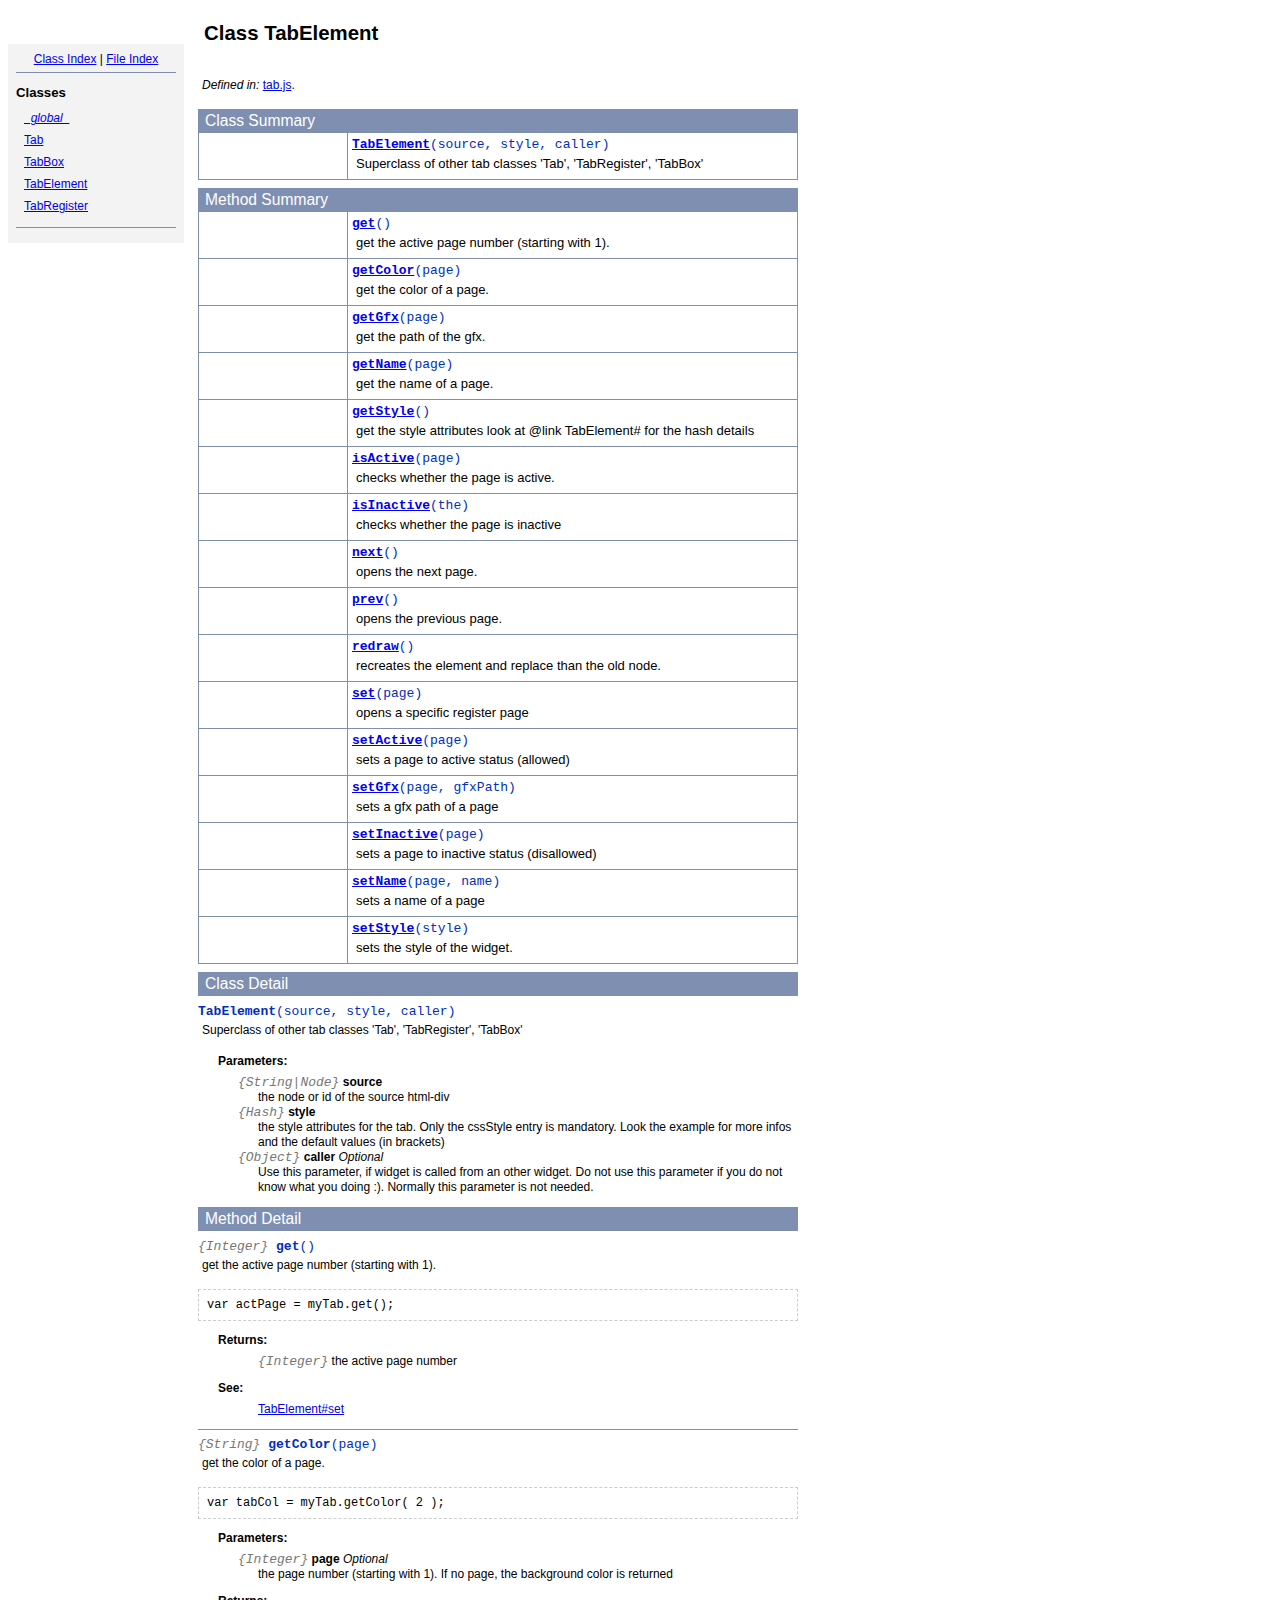
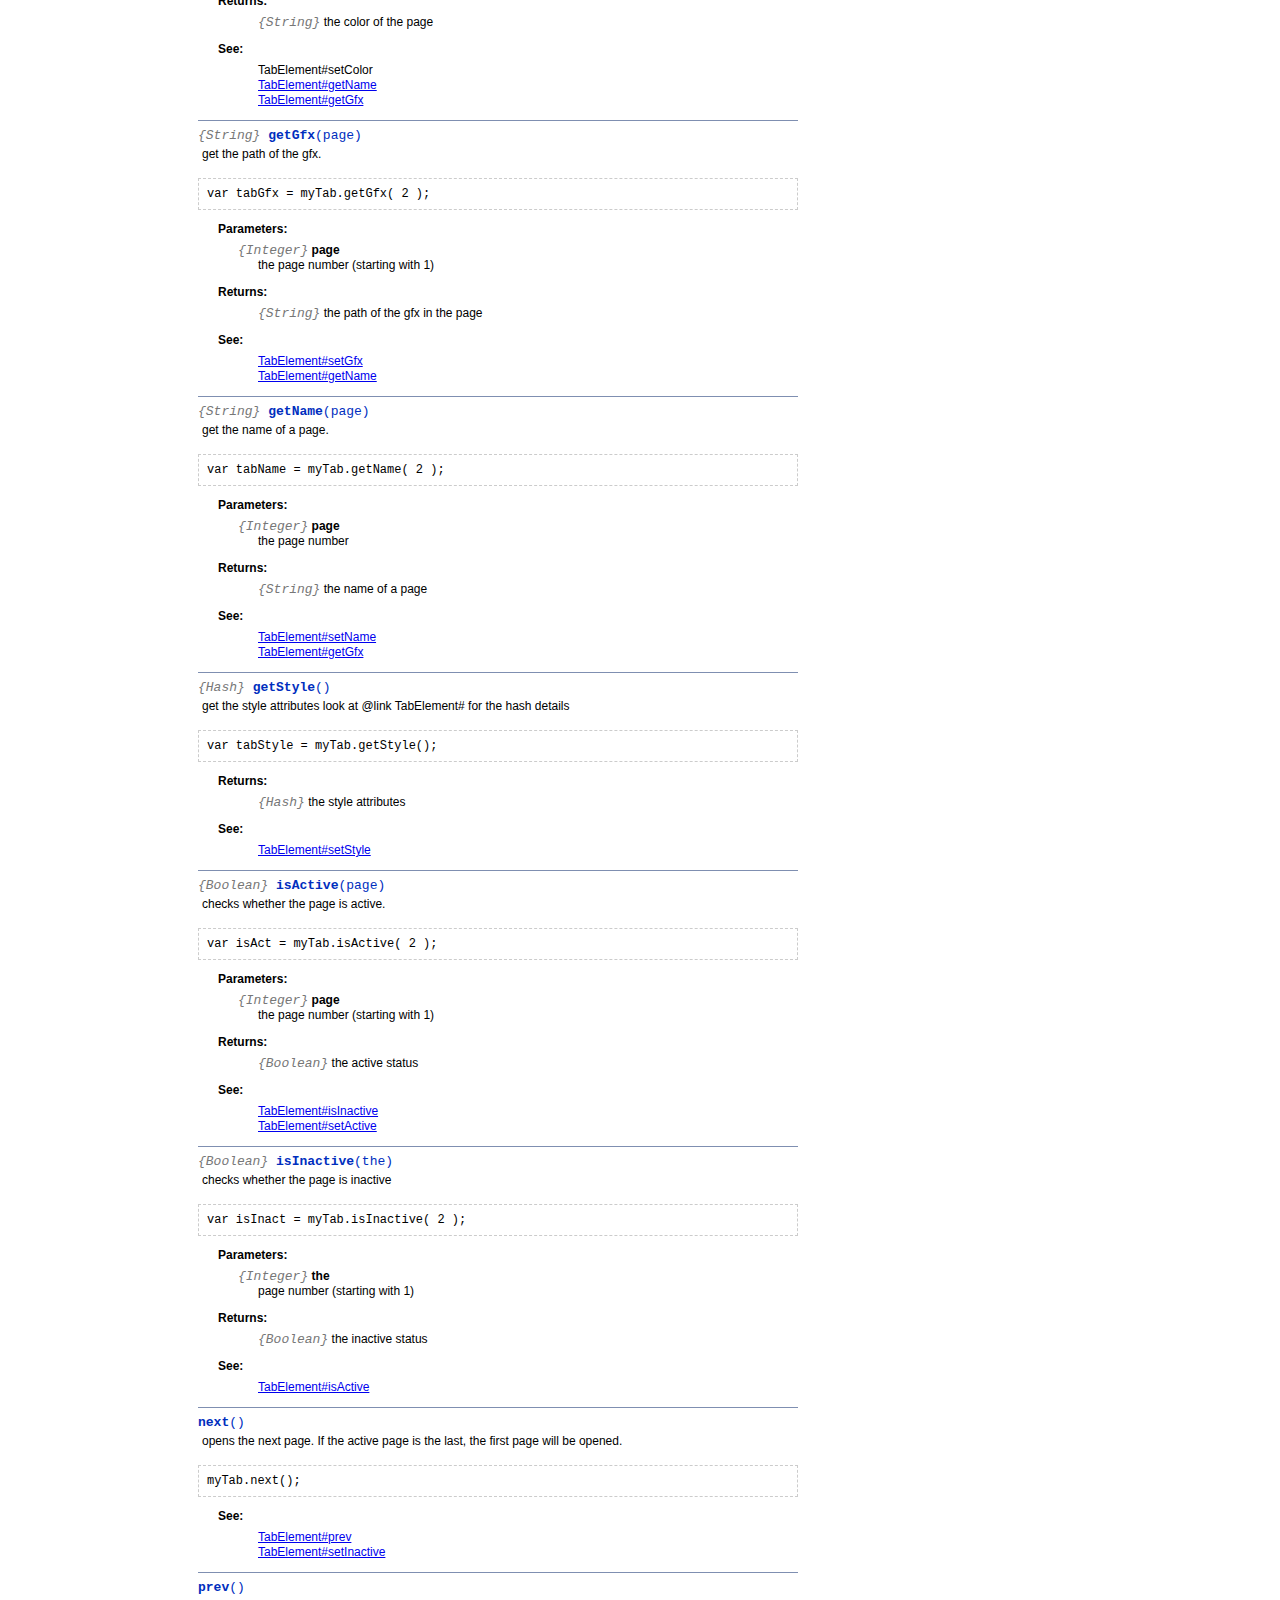
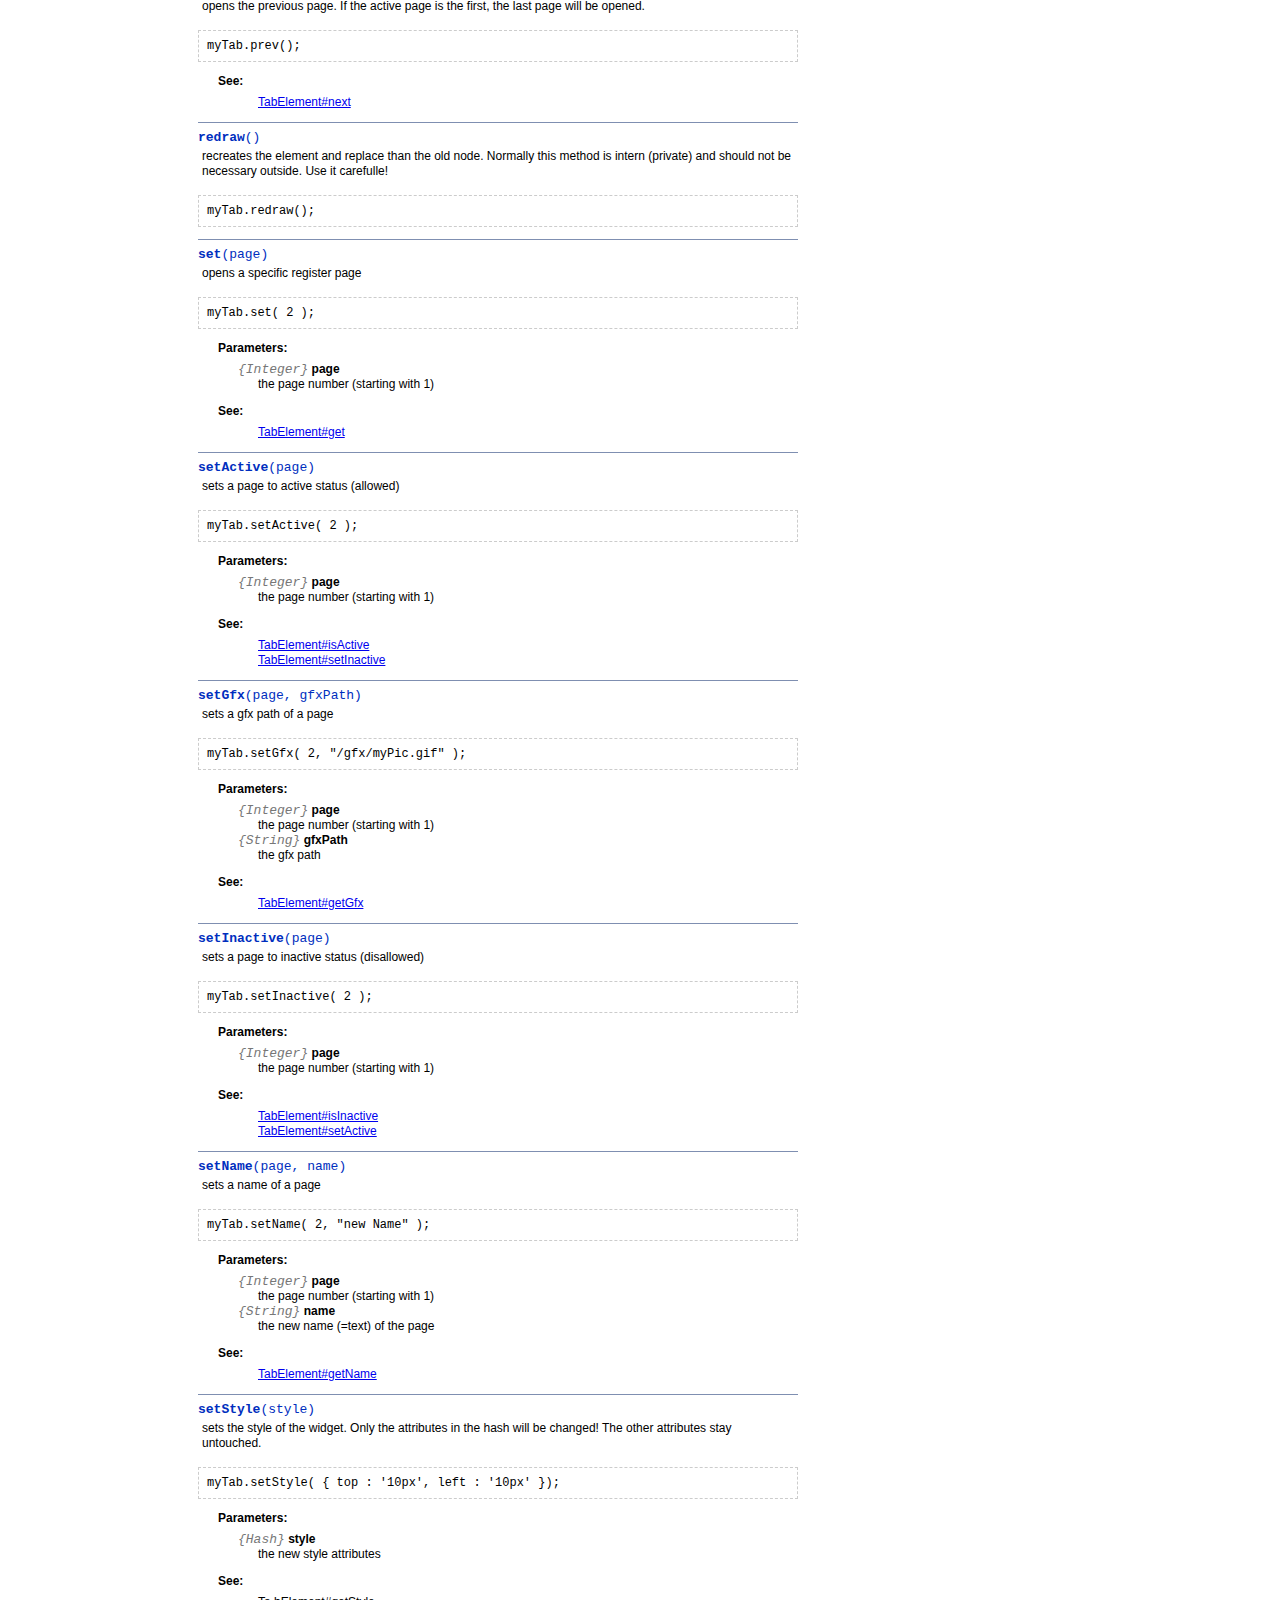
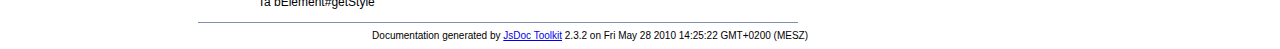
<file: jsDoc/symbols/TabElement.html>
<!DOCTYPE html PUBLIC "-//W3C//DTD XHTML 1.0 Transitional//EN"
        "http://www.w3.org/TR/xhtml1/DTD/xhtml1-transitional.dtd">
<html xmlns="http://www.w3.org/1999/xhtml" xml:lang="en" lang="en">
	<head>
		<meta http-equiv="content-type" content="text/html; charset=utf-8" />
		<meta name="generator" content="JsDoc Toolkit" />
		
		<title>JsDoc Reference - TabElement</title>

		<style type="text/css">
			/* default.css */
body
{
	font: 12px "Lucida Grande", Tahoma, Arial, Helvetica, sans-serif;
	width: 800px;
}

.header
{
	clear: both;
	background-color: #ccc;
	padding: 8px;
}

h1
{
	font-size: 150%;
	font-weight: bold;
	padding: 0;
	margin: 1em 0 0 .3em;
}

hr
{
	border: none 0;
	border-top: 1px solid #7F8FB1;
	height: 1px;
}

pre.code
{
	display: block;
	padding: 8px;
	border: 1px dashed #ccc;
}

#index
{
	margin-top: 24px;
	float: left;
	width: 160px;
	position: absolute;
	left: 8px;
	background-color: #F3F3F3;
	padding: 8px;
}

#content
{
	margin-left: 190px;
	width: 600px;
}

.classList
{
	list-style-type: none;
	padding: 0;
	margin: 0 0 0 8px;
	font-family: arial, sans-serif;
	font-size: 1em;
	overflow: auto;
}

.classList li
{
	padding: 0;
	margin: 0 0 8px 0;
}

.summaryTable { width: 100%; }

h1.classTitle
{
	font-size:170%;
	line-height:130%;
}

h2 { font-size: 110%; }
caption, div.sectionTitle
{
	background-color: #7F8FB1;
	color: #fff;
	font-size:130%;
	text-align: left;
	padding: 2px 6px 2px 6px;
	border: 1px #7F8FB1 solid;
}

div.sectionTitle { margin-bottom: 8px; }
.summaryTable thead { display: none; }

.summaryTable td
{
	vertical-align: top;
	padding: 4px;
	border-bottom: 1px #7F8FB1 solid;
	border-right: 1px #7F8FB1 solid;
}

/*col#summaryAttributes {}*/
.summaryTable td.attributes
{
	border-left: 1px #7F8FB1 solid;
	width: 140px;
	text-align: right;
}

td.attributes, .fixedFont
{
	line-height: 15px;
	color: #002EBE;
	font-family: "Courier New",Courier,monospace;
	font-size: 13px;
}

.summaryTable td.nameDescription
{
	text-align: left;
	font-size: 13px;
	line-height: 15px;
}

.summaryTable td.nameDescription, .description
{
	line-height: 15px;
	padding: 4px;
	padding-left: 4px;
}

.summaryTable { margin-bottom: 8px; }

ul.inheritsList
{
	list-style: square;
	margin-left: 20px;
	padding-left: 0;
}

.detailList {
	margin-left: 20px; 
	line-height: 15px;
}
.detailList dt { margin-left: 20px; }

.detailList .heading
{
	font-weight: bold;
	padding-bottom: 6px;
	margin-left: 0;
}

.light, td.attributes, .light a:link, .light a:visited
{
	color: #777;
	font-style: italic;
}

.fineprint
{
	text-align: right;
	font-size: 10px;
}
		</style>
	</head>

	<body>
<!-- ============================== header ================================= -->	
		<!-- begin static/header.html -->
		<div id="header">
</div>
		<!-- end static/header.html -->

<!-- ============================== classes index ============================ -->
		<div id="index">
			<!-- begin publish.classesIndex -->
			<div align="center"><a href="../index.html">Class Index</a>
| <a href="../files.html">File Index</a></div>
<hr />
<h2>Classes</h2>
<ul class="classList">
	
	<li><i><a href="../symbols/_global_.html">_global_</a></i></li>
	
	<li><a href="../symbols/Tab.html">Tab</a></li>
	
	<li><a href="../symbols/TabBox.html">TabBox</a></li>
	
	<li><a href="../symbols/TabElement.html">TabElement</a></li>
	
	<li><a href="../symbols/TabRegister.html">TabRegister</a></li>
	
</ul>
<hr />
			<!-- end publish.classesIndex -->
		</div>
		
		<div id="content">
<!-- ============================== class title ============================ -->
			<h1 class="classTitle">
				
				Class TabElement
			</h1>

<!-- ============================== class summary ========================== -->			
			<p class="description">
				
				
			
				
				
				
					<br /><i>Defined in: </i> <a href="../symbols/src/jsappwidgets_tab_tab.js.html">tab.js</a>.
				
			</p>

<!-- ============================== constructor summary ==================== -->			
			
			<table class="summaryTable" cellspacing="0" summary="A summary of the constructor documented in the class TabElement.">
				<caption>Class Summary</caption>
				<thead>
					<tr>
						<th scope="col">Constructor Attributes</th>
						<th scope="col">Constructor Name and Description</th>
					</tr>
				</thead>
				<tbody>
					<tr>
						<td class="attributes">&nbsp;</td>
						<td class="nameDescription" >
							<div class="fixedFont">
								<b><a href="../symbols/TabElement.html#constructor">TabElement</a></b>(source, style, caller)
							</div>
							<div class="description">Superclass of other tab classes 'Tab', 'TabRegister', 'TabBox'</div>
						</td>
					</tr>
				</tbody>
			</table>
			

<!-- ============================== properties summary ===================== -->
			

<!-- ============================== methods summary ======================== -->
			
				
				
				<table class="summaryTable" cellspacing="0" summary="A summary of the methods documented in the class TabElement.">
					<caption>Method Summary</caption>
					<thead>
						<tr>
							<th scope="col">Method Attributes</th>
							<th scope="col">Method Name and Description</th>
						</tr>
					</thead>
					<tbody>
					
						<tr>
							<td class="attributes">&nbsp;</td>
							<td class="nameDescription">
								<div class="fixedFont"><b><a href="../symbols/TabElement.html#get">get</a></b>()
								</div>
								<div class="description">get the active page number (starting with 1).</div>
							</td>
						</tr>
					
						<tr>
							<td class="attributes">&nbsp;</td>
							<td class="nameDescription">
								<div class="fixedFont"><b><a href="../symbols/TabElement.html#getColor">getColor</a></b>(page)
								</div>
								<div class="description">get the color of a page.</div>
							</td>
						</tr>
					
						<tr>
							<td class="attributes">&nbsp;</td>
							<td class="nameDescription">
								<div class="fixedFont"><b><a href="../symbols/TabElement.html#getGfx">getGfx</a></b>(page)
								</div>
								<div class="description">get the path of the gfx.</div>
							</td>
						</tr>
					
						<tr>
							<td class="attributes">&nbsp;</td>
							<td class="nameDescription">
								<div class="fixedFont"><b><a href="../symbols/TabElement.html#getName">getName</a></b>(page)
								</div>
								<div class="description">get the name of a page.</div>
							</td>
						</tr>
					
						<tr>
							<td class="attributes">&nbsp;</td>
							<td class="nameDescription">
								<div class="fixedFont"><b><a href="../symbols/TabElement.html#getStyle">getStyle</a></b>()
								</div>
								<div class="description">get the style attributeslook at @link TabElement# for the hash details</div>
							</td>
						</tr>
					
						<tr>
							<td class="attributes">&nbsp;</td>
							<td class="nameDescription">
								<div class="fixedFont"><b><a href="../symbols/TabElement.html#isActive">isActive</a></b>(page)
								</div>
								<div class="description">checks whether the page is active.</div>
							</td>
						</tr>
					
						<tr>
							<td class="attributes">&nbsp;</td>
							<td class="nameDescription">
								<div class="fixedFont"><b><a href="../symbols/TabElement.html#isInactive">isInactive</a></b>(the)
								</div>
								<div class="description">checks whether the page is inactive</div>
							</td>
						</tr>
					
						<tr>
							<td class="attributes">&nbsp;</td>
							<td class="nameDescription">
								<div class="fixedFont"><b><a href="../symbols/TabElement.html#next">next</a></b>()
								</div>
								<div class="description">opens the next page.</div>
							</td>
						</tr>
					
						<tr>
							<td class="attributes">&nbsp;</td>
							<td class="nameDescription">
								<div class="fixedFont"><b><a href="../symbols/TabElement.html#prev">prev</a></b>()
								</div>
								<div class="description">opens the previous page.</div>
							</td>
						</tr>
					
						<tr>
							<td class="attributes">&nbsp;</td>
							<td class="nameDescription">
								<div class="fixedFont"><b><a href="../symbols/TabElement.html#redraw">redraw</a></b>()
								</div>
								<div class="description">recreates the element and replace than the old node.</div>
							</td>
						</tr>
					
						<tr>
							<td class="attributes">&nbsp;</td>
							<td class="nameDescription">
								<div class="fixedFont"><b><a href="../symbols/TabElement.html#set">set</a></b>(page)
								</div>
								<div class="description">opens a specific register page</div>
							</td>
						</tr>
					
						<tr>
							<td class="attributes">&nbsp;</td>
							<td class="nameDescription">
								<div class="fixedFont"><b><a href="../symbols/TabElement.html#setActive">setActive</a></b>(page)
								</div>
								<div class="description">sets a page to active status (allowed)</div>
							</td>
						</tr>
					
						<tr>
							<td class="attributes">&nbsp;</td>
							<td class="nameDescription">
								<div class="fixedFont"><b><a href="../symbols/TabElement.html#setGfx">setGfx</a></b>(page, gfxPath)
								</div>
								<div class="description">sets a gfx path of a page</div>
							</td>
						</tr>
					
						<tr>
							<td class="attributes">&nbsp;</td>
							<td class="nameDescription">
								<div class="fixedFont"><b><a href="../symbols/TabElement.html#setInactive">setInactive</a></b>(page)
								</div>
								<div class="description">sets a page to inactive status (disallowed)</div>
							</td>
						</tr>
					
						<tr>
							<td class="attributes">&nbsp;</td>
							<td class="nameDescription">
								<div class="fixedFont"><b><a href="../symbols/TabElement.html#setName">setName</a></b>(page, name)
								</div>
								<div class="description">sets a name of a page</div>
							</td>
						</tr>
					
						<tr>
							<td class="attributes">&nbsp;</td>
							<td class="nameDescription">
								<div class="fixedFont"><b><a href="../symbols/TabElement.html#setStyle">setStyle</a></b>(style)
								</div>
								<div class="description">sets the style of the widget.</div>
							</td>
						</tr>
					
					</tbody>
				</table>
				
				
				
			
<!-- ============================== events summary ======================== -->
			

<!-- ============================== constructor details ==================== -->		
			
			<div class="details"><a name="constructor"> </a>
				<div class="sectionTitle">
					Class Detail
				</div>
				
				<div class="fixedFont">
						<b>TabElement</b>(source, style, caller)
				</div>
				
				<div class="description">
					Superclass of other tab classes 'Tab', 'TabRegister', 'TabBox'
					
				</div>
				
				
				
				
					
						<dl class="detailList">
						<dt class="heading">Parameters:</dt>
						
							<dt>
								<span class="light fixedFont">{String|Node}</span>  <b>source</b>
								
							</dt>
								<dd>the node or id of the source html-div</dd>
						
							<dt>
								<span class="light fixedFont">{Hash}</span>  <b>style</b>
								
							</dt>
								<dd>the style attributes for the tab. Only the cssStyle entry is mandatory.Look the example for more infos and the default values (in brackets)</dd>
						
							<dt>
								<span class="light fixedFont">{Object}</span>  <b>caller</b>
								<i>Optional</i>
							</dt>
								<dd>Use this parameter, if widget is called from an other widget. 
    Do not use this parameter if you do not know what you doing :). Normally this parameter is not needed.</dd>
						
						</dl>
					
					
					
					
					
					
					

			</div>
			

<!-- ============================== field details ========================== -->		
			

<!-- ============================== method details ========================= -->		
			
				<div class="sectionTitle">
					Method Detail
				</div>
				
					<a name="get"> </a>
					<div class="fixedFont">
					
					<span class="light">{Integer}</span>
					<b>get</b>()
					
					</div>
					<div class="description">
						get the active page number (starting with 1).
						
						
					</div>
					
					
					
					<pre class="code">var actPage = myTab.get();</pre>
					
					
					
						
						
						
						
						
							<dl class="detailList">
							<dt class="heading">Returns:</dt>
							
								<dd><span class="light fixedFont">{Integer}</span> the active page number</dd>
							
							</dl>
						
						
						
							<dl class="detailList">
							<dt class="heading">See:</dt>
							
								<dd><a href="../symbols/TabElement.html#set">TabElement#set</a></dd>
							
							</dl>
						

					<hr />
				
					<a name="getColor"> </a>
					<div class="fixedFont">
					
					<span class="light">{String}</span>
					<b>getColor</b>(page)
					
					</div>
					<div class="description">
						get the color of a page.
						
						
					</div>
					
					
					
					<pre class="code">var tabCol = myTab.getColor( 2 );</pre>
					
					
					
						
							<dl class="detailList">
							<dt class="heading">Parameters:</dt>
							
								<dt>
									<span class="light fixedFont">{Integer}</span> <b>page</b>
									<i>Optional</i>
								</dt>
								<dd>the page number (starting with 1). If no page, the background color is returned</dd>
							
							</dl>
						
						
						
						
						
							<dl class="detailList">
							<dt class="heading">Returns:</dt>
							
								<dd><span class="light fixedFont">{String}</span> the color of the page</dd>
							
							</dl>
						
						
						
							<dl class="detailList">
							<dt class="heading">See:</dt>
							
								<dd>TabElement#setColor</dd>
							
								<dd><a href="../symbols/TabElement.html#getName">TabElement#getName</a></dd>
							
								<dd><a href="../symbols/TabElement.html#getGfx">TabElement#getGfx</a></dd>
							
							</dl>
						

					<hr />
				
					<a name="getGfx"> </a>
					<div class="fixedFont">
					
					<span class="light">{String}</span>
					<b>getGfx</b>(page)
					
					</div>
					<div class="description">
						get the path of the gfx.
						
						
					</div>
					
					
					
					<pre class="code">var tabGfx = myTab.getGfx( 2 );</pre>
					
					
					
						
							<dl class="detailList">
							<dt class="heading">Parameters:</dt>
							
								<dt>
									<span class="light fixedFont">{Integer}</span> <b>page</b>
									
								</dt>
								<dd>the page number (starting with 1)</dd>
							
							</dl>
						
						
						
						
						
							<dl class="detailList">
							<dt class="heading">Returns:</dt>
							
								<dd><span class="light fixedFont">{String}</span> the path of the gfx in the page</dd>
							
							</dl>
						
						
						
							<dl class="detailList">
							<dt class="heading">See:</dt>
							
								<dd><a href="../symbols/TabElement.html#setGfx">TabElement#setGfx</a></dd>
							
								<dd><a href="../symbols/TabElement.html#getName">TabElement#getName</a></dd>
							
							</dl>
						

					<hr />
				
					<a name="getName"> </a>
					<div class="fixedFont">
					
					<span class="light">{String}</span>
					<b>getName</b>(page)
					
					</div>
					<div class="description">
						get the name of a page.
						
						
					</div>
					
					
					
					<pre class="code">var tabName = myTab.getName( 2 );</pre>
					
					
					
						
							<dl class="detailList">
							<dt class="heading">Parameters:</dt>
							
								<dt>
									<span class="light fixedFont">{Integer}</span> <b>page</b>
									
								</dt>
								<dd>the page number</dd>
							
							</dl>
						
						
						
						
						
							<dl class="detailList">
							<dt class="heading">Returns:</dt>
							
								<dd><span class="light fixedFont">{String}</span> the name of a page</dd>
							
							</dl>
						
						
						
							<dl class="detailList">
							<dt class="heading">See:</dt>
							
								<dd><a href="../symbols/TabElement.html#setName">TabElement#setName</a></dd>
							
								<dd><a href="../symbols/TabElement.html#getGfx">TabElement#getGfx</a></dd>
							
							</dl>
						

					<hr />
				
					<a name="getStyle"> </a>
					<div class="fixedFont">
					
					<span class="light">{Hash}</span>
					<b>getStyle</b>()
					
					</div>
					<div class="description">
						get the style attributeslook at @link TabElement# for the hash details
						
						
					</div>
					
					
					
					<pre class="code">var tabStyle = myTab.getStyle();</pre>
					
					
					
						
						
						
						
						
							<dl class="detailList">
							<dt class="heading">Returns:</dt>
							
								<dd><span class="light fixedFont">{Hash}</span> the style attributes</dd>
							
							</dl>
						
						
						
							<dl class="detailList">
							<dt class="heading">See:</dt>
							
								<dd><a href="../symbols/TabElement.html#setStyle">TabElement#setStyle</a></dd>
							
							</dl>
						

					<hr />
				
					<a name="isActive"> </a>
					<div class="fixedFont">
					
					<span class="light">{Boolean}</span>
					<b>isActive</b>(page)
					
					</div>
					<div class="description">
						checks whether the page is active.
						
						
					</div>
					
					
					
					<pre class="code">var isAct = myTab.isActive( 2 );</pre>
					
					
					
						
							<dl class="detailList">
							<dt class="heading">Parameters:</dt>
							
								<dt>
									<span class="light fixedFont">{Integer}</span> <b>page</b>
									
								</dt>
								<dd>the page number (starting with 1)</dd>
							
							</dl>
						
						
						
						
						
							<dl class="detailList">
							<dt class="heading">Returns:</dt>
							
								<dd><span class="light fixedFont">{Boolean}</span> the active status</dd>
							
							</dl>
						
						
						
							<dl class="detailList">
							<dt class="heading">See:</dt>
							
								<dd><a href="../symbols/TabElement.html#isInactive">TabElement#isInactive</a></dd>
							
								<dd><a href="../symbols/TabElement.html#setActive">TabElement#setActive</a></dd>
							
							</dl>
						

					<hr />
				
					<a name="isInactive"> </a>
					<div class="fixedFont">
					
					<span class="light">{Boolean}</span>
					<b>isInactive</b>(the)
					
					</div>
					<div class="description">
						checks whether the page is inactive
						
						
					</div>
					
					
					
					<pre class="code">var isInact = myTab.isInactive( 2 );</pre>
					
					
					
						
							<dl class="detailList">
							<dt class="heading">Parameters:</dt>
							
								<dt>
									<span class="light fixedFont">{Integer}</span> <b>the</b>
									
								</dt>
								<dd>page number (starting with 1)</dd>
							
							</dl>
						
						
						
						
						
							<dl class="detailList">
							<dt class="heading">Returns:</dt>
							
								<dd><span class="light fixedFont">{Boolean}</span> the inactive status</dd>
							
							</dl>
						
						
						
							<dl class="detailList">
							<dt class="heading">See:</dt>
							
								<dd><a href="../symbols/TabElement.html#isActive">TabElement#isActive</a></dd>
							
							</dl>
						

					<hr />
				
					<a name="next"> </a>
					<div class="fixedFont">
					
					
					<b>next</b>()
					
					</div>
					<div class="description">
						opens the next page. If the active page is the last, the first page will be opened.
						
						
					</div>
					
					
					
					<pre class="code">myTab.next();</pre>
					
					
					
						
						
						
						
						
						
						
							<dl class="detailList">
							<dt class="heading">See:</dt>
							
								<dd><a href="../symbols/TabElement.html#prev">TabElement#prev</a></dd>
							
								<dd><a href="../symbols/TabElement.html#setInactive">TabElement#setInactive</a></dd>
							
							</dl>
						

					<hr />
				
					<a name="prev"> </a>
					<div class="fixedFont">
					
					
					<b>prev</b>()
					
					</div>
					<div class="description">
						opens the previous page. If the active page is the first, the last page will be opened.
						
						
					</div>
					
					
					
					<pre class="code">myTab.prev();</pre>
					
					
					
						
						
						
						
						
						
						
							<dl class="detailList">
							<dt class="heading">See:</dt>
							
								<dd><a href="../symbols/TabElement.html#next">TabElement#next</a></dd>
							
							</dl>
						

					<hr />
				
					<a name="redraw"> </a>
					<div class="fixedFont">
					
					
					<b>redraw</b>()
					
					</div>
					<div class="description">
						recreates the element and replace than the old node.Normally this method is intern (private) and should not be necessary outside. Use it carefulle!
						
						
					</div>
					
					
					
					<pre class="code">myTab.redraw();</pre>
					
					
					
						
						
						
						
						
						
						

					<hr />
				
					<a name="set"> </a>
					<div class="fixedFont">
					
					
					<b>set</b>(page)
					
					</div>
					<div class="description">
						opens a specific register page
						
						
					</div>
					
					
					
					<pre class="code">myTab.set( 2 );</pre>
					
					
					
						
							<dl class="detailList">
							<dt class="heading">Parameters:</dt>
							
								<dt>
									<span class="light fixedFont">{Integer}</span> <b>page</b>
									
								</dt>
								<dd>the page number (starting with 1)</dd>
							
							</dl>
						
						
						
						
						
						
						
							<dl class="detailList">
							<dt class="heading">See:</dt>
							
								<dd><a href="../symbols/TabElement.html#get">TabElement#get</a></dd>
							
							</dl>
						

					<hr />
				
					<a name="setActive"> </a>
					<div class="fixedFont">
					
					
					<b>setActive</b>(page)
					
					</div>
					<div class="description">
						sets a page to active status (allowed)
						
						
					</div>
					
					
					
					<pre class="code">myTab.setActive( 2 );</pre>
					
					
					
						
							<dl class="detailList">
							<dt class="heading">Parameters:</dt>
							
								<dt>
									<span class="light fixedFont">{Integer}</span> <b>page</b>
									
								</dt>
								<dd>the page number (starting with 1)</dd>
							
							</dl>
						
						
						
						
						
						
						
							<dl class="detailList">
							<dt class="heading">See:</dt>
							
								<dd><a href="../symbols/TabElement.html#isActive">TabElement#isActive</a></dd>
							
								<dd><a href="../symbols/TabElement.html#setInactive">TabElement#setInactive</a></dd>
							
							</dl>
						

					<hr />
				
					<a name="setGfx"> </a>
					<div class="fixedFont">
					
					
					<b>setGfx</b>(page, gfxPath)
					
					</div>
					<div class="description">
						sets a gfx path of a page
						
						
					</div>
					
					
					
					<pre class="code">myTab.setGfx( 2, "/gfx/myPic.gif" );</pre>
					
					
					
						
							<dl class="detailList">
							<dt class="heading">Parameters:</dt>
							
								<dt>
									<span class="light fixedFont">{Integer}</span> <b>page</b>
									
								</dt>
								<dd>the page number (starting with 1)</dd>
							
								<dt>
									<span class="light fixedFont">{String}</span> <b>gfxPath</b>
									
								</dt>
								<dd>the gfx path</dd>
							
							</dl>
						
						
						
						
						
						
						
							<dl class="detailList">
							<dt class="heading">See:</dt>
							
								<dd><a href="../symbols/TabElement.html#getGfx">TabElement#getGfx</a></dd>
							
							</dl>
						

					<hr />
				
					<a name="setInactive"> </a>
					<div class="fixedFont">
					
					
					<b>setInactive</b>(page)
					
					</div>
					<div class="description">
						sets a page to inactive status (disallowed)
						
						
					</div>
					
					
					
					<pre class="code">myTab.setInactive( 2 );</pre>
					
					
					
						
							<dl class="detailList">
							<dt class="heading">Parameters:</dt>
							
								<dt>
									<span class="light fixedFont">{Integer}</span> <b>page</b>
									
								</dt>
								<dd>the page number (starting with 1)</dd>
							
							</dl>
						
						
						
						
						
						
						
							<dl class="detailList">
							<dt class="heading">See:</dt>
							
								<dd><a href="../symbols/TabElement.html#isInactive">TabElement#isInactive</a></dd>
							
								<dd><a href="../symbols/TabElement.html#setActive">TabElement#setActive</a></dd>
							
							</dl>
						

					<hr />
				
					<a name="setName"> </a>
					<div class="fixedFont">
					
					
					<b>setName</b>(page, name)
					
					</div>
					<div class="description">
						sets a name of a page
						
						
					</div>
					
					
					
					<pre class="code">myTab.setName( 2, "new Name" );</pre>
					
					
					
						
							<dl class="detailList">
							<dt class="heading">Parameters:</dt>
							
								<dt>
									<span class="light fixedFont">{Integer}</span> <b>page</b>
									
								</dt>
								<dd>the page number (starting with 1)</dd>
							
								<dt>
									<span class="light fixedFont">{String}</span> <b>name</b>
									
								</dt>
								<dd>the new name (=text) of the page</dd>
							
							</dl>
						
						
						
						
						
						
						
							<dl class="detailList">
							<dt class="heading">See:</dt>
							
								<dd><a href="../symbols/TabElement.html#getName">TabElement#getName</a></dd>
							
							</dl>
						

					<hr />
				
					<a name="setStyle"> </a>
					<div class="fixedFont">
					
					
					<b>setStyle</b>(style)
					
					</div>
					<div class="description">
						sets the style of the widget. Only the attributes in the hash will be changed! The other attributes stay untouched.
						
						
					</div>
					
					
					
					<pre class="code">myTab.setStyle( { top : '10px', left : '10px' });</pre>
					
					
					
						
							<dl class="detailList">
							<dt class="heading">Parameters:</dt>
							
								<dt>
									<span class="light fixedFont">{Hash}</span> <b>style</b>
									
								</dt>
								<dd>the new style attributes</dd>
							
							</dl>
						
						
						
						
						
						
						
							<dl class="detailList">
							<dt class="heading">See:</dt>
							
								<dd>Ta  bElement#getStyle</dd>
							
							</dl>
						

					
				
			
			
<!-- ============================== event details ========================= -->		
			
			
			<hr />
		</div>

		
<!-- ============================== footer ================================= -->
		<div class="fineprint" style="clear:both">
			
			Documentation generated by <a href="http://code.google.com/p/jsdoc-toolkit/" target="_blank">JsDoc Toolkit</a> 2.3.2 on Fri May 28 2010 14:25:22 GMT+0200 (MESZ)
		</div>
	</body>
</html>
</file>
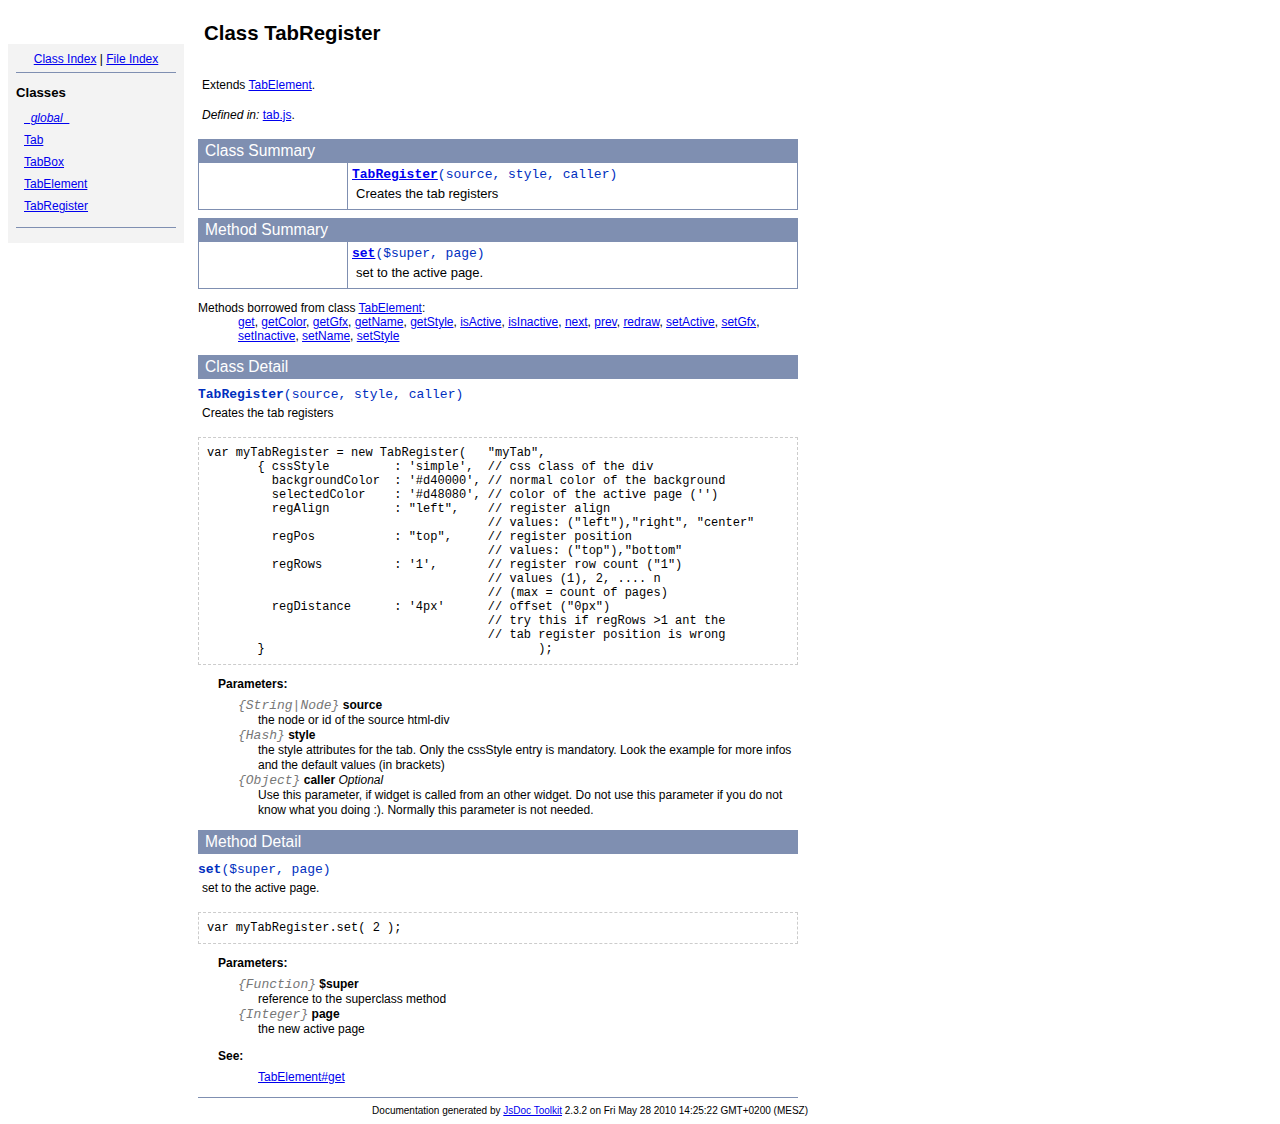
<file: jsDoc/symbols/TabRegister.html>
<!DOCTYPE html PUBLIC "-//W3C//DTD XHTML 1.0 Transitional//EN"
        "http://www.w3.org/TR/xhtml1/DTD/xhtml1-transitional.dtd">
<html xmlns="http://www.w3.org/1999/xhtml" xml:lang="en" lang="en">
	<head>
		<meta http-equiv="content-type" content="text/html; charset=utf-8" />
		<meta name="generator" content="JsDoc Toolkit" />
		
		<title>JsDoc Reference - TabRegister</title>

		<style type="text/css">
			/* default.css */
body
{
	font: 12px "Lucida Grande", Tahoma, Arial, Helvetica, sans-serif;
	width: 800px;
}

.header
{
	clear: both;
	background-color: #ccc;
	padding: 8px;
}

h1
{
	font-size: 150%;
	font-weight: bold;
	padding: 0;
	margin: 1em 0 0 .3em;
}

hr
{
	border: none 0;
	border-top: 1px solid #7F8FB1;
	height: 1px;
}

pre.code
{
	display: block;
	padding: 8px;
	border: 1px dashed #ccc;
}

#index
{
	margin-top: 24px;
	float: left;
	width: 160px;
	position: absolute;
	left: 8px;
	background-color: #F3F3F3;
	padding: 8px;
}

#content
{
	margin-left: 190px;
	width: 600px;
}

.classList
{
	list-style-type: none;
	padding: 0;
	margin: 0 0 0 8px;
	font-family: arial, sans-serif;
	font-size: 1em;
	overflow: auto;
}

.classList li
{
	padding: 0;
	margin: 0 0 8px 0;
}

.summaryTable { width: 100%; }

h1.classTitle
{
	font-size:170%;
	line-height:130%;
}

h2 { font-size: 110%; }
caption, div.sectionTitle
{
	background-color: #7F8FB1;
	color: #fff;
	font-size:130%;
	text-align: left;
	padding: 2px 6px 2px 6px;
	border: 1px #7F8FB1 solid;
}

div.sectionTitle { margin-bottom: 8px; }
.summaryTable thead { display: none; }

.summaryTable td
{
	vertical-align: top;
	padding: 4px;
	border-bottom: 1px #7F8FB1 solid;
	border-right: 1px #7F8FB1 solid;
}

/*col#summaryAttributes {}*/
.summaryTable td.attributes
{
	border-left: 1px #7F8FB1 solid;
	width: 140px;
	text-align: right;
}

td.attributes, .fixedFont
{
	line-height: 15px;
	color: #002EBE;
	font-family: "Courier New",Courier,monospace;
	font-size: 13px;
}

.summaryTable td.nameDescription
{
	text-align: left;
	font-size: 13px;
	line-height: 15px;
}

.summaryTable td.nameDescription, .description
{
	line-height: 15px;
	padding: 4px;
	padding-left: 4px;
}

.summaryTable { margin-bottom: 8px; }

ul.inheritsList
{
	list-style: square;
	margin-left: 20px;
	padding-left: 0;
}

.detailList {
	margin-left: 20px; 
	line-height: 15px;
}
.detailList dt { margin-left: 20px; }

.detailList .heading
{
	font-weight: bold;
	padding-bottom: 6px;
	margin-left: 0;
}

.light, td.attributes, .light a:link, .light a:visited
{
	color: #777;
	font-style: italic;
}

.fineprint
{
	text-align: right;
	font-size: 10px;
}
		</style>
	</head>

	<body>
<!-- ============================== header ================================= -->	
		<!-- begin static/header.html -->
		<div id="header">
</div>
		<!-- end static/header.html -->

<!-- ============================== classes index ============================ -->
		<div id="index">
			<!-- begin publish.classesIndex -->
			<div align="center"><a href="../index.html">Class Index</a>
| <a href="../files.html">File Index</a></div>
<hr />
<h2>Classes</h2>
<ul class="classList">
	
	<li><i><a href="../symbols/_global_.html">_global_</a></i></li>
	
	<li><a href="../symbols/Tab.html">Tab</a></li>
	
	<li><a href="../symbols/TabBox.html">TabBox</a></li>
	
	<li><a href="../symbols/TabElement.html">TabElement</a></li>
	
	<li><a href="../symbols/TabRegister.html">TabRegister</a></li>
	
</ul>
<hr />
			<!-- end publish.classesIndex -->
		</div>
		
		<div id="content">
<!-- ============================== class title ============================ -->
			<h1 class="classTitle">
				
				Class TabRegister
			</h1>

<!-- ============================== class summary ========================== -->			
			<p class="description">
				
				<br />Extends
					<a href="../symbols/TabElement.html">TabElement</a>.<br />
				
			
				
				
				
					<br /><i>Defined in: </i> <a href="../symbols/src/jsappwidgets_tab_tab.js.html">tab.js</a>.
				
			</p>

<!-- ============================== constructor summary ==================== -->			
			
			<table class="summaryTable" cellspacing="0" summary="A summary of the constructor documented in the class TabRegister.">
				<caption>Class Summary</caption>
				<thead>
					<tr>
						<th scope="col">Constructor Attributes</th>
						<th scope="col">Constructor Name and Description</th>
					</tr>
				</thead>
				<tbody>
					<tr>
						<td class="attributes">&nbsp;</td>
						<td class="nameDescription" >
							<div class="fixedFont">
								<b><a href="../symbols/TabRegister.html#constructor">TabRegister</a></b>(source, style, caller)
							</div>
							<div class="description">Creates the tab registers</div>
						</td>
					</tr>
				</tbody>
			</table>
			

<!-- ============================== properties summary ===================== -->
			

<!-- ============================== methods summary ======================== -->
			
				
				
				<table class="summaryTable" cellspacing="0" summary="A summary of the methods documented in the class TabRegister.">
					<caption>Method Summary</caption>
					<thead>
						<tr>
							<th scope="col">Method Attributes</th>
							<th scope="col">Method Name and Description</th>
						</tr>
					</thead>
					<tbody>
					
						<tr>
							<td class="attributes">&nbsp;</td>
							<td class="nameDescription">
								<div class="fixedFont"><b><a href="../symbols/TabRegister.html#set">set</a></b>($super, page)
								</div>
								<div class="description">set to the active page.</div>
							</td>
						</tr>
					
					</tbody>
				</table>
				
				
				
				<dl class="inheritsList">
				<dt>Methods borrowed from class <a href="../symbols/TabElement.html">TabElement</a>: </dt><dd><a href="../symbols/TabElement.html#get">get</a>, <a href="../symbols/TabElement.html#getColor">getColor</a>, <a href="../symbols/TabElement.html#getGfx">getGfx</a>, <a href="../symbols/TabElement.html#getName">getName</a>, <a href="../symbols/TabElement.html#getStyle">getStyle</a>, <a href="../symbols/TabElement.html#isActive">isActive</a>, <a href="../symbols/TabElement.html#isInactive">isInactive</a>, <a href="../symbols/TabElement.html#next">next</a>, <a href="../symbols/TabElement.html#prev">prev</a>, <a href="../symbols/TabElement.html#redraw">redraw</a>, <a href="../symbols/TabElement.html#setActive">setActive</a>, <a href="../symbols/TabElement.html#setGfx">setGfx</a>, <a href="../symbols/TabElement.html#setInactive">setInactive</a>, <a href="../symbols/TabElement.html#setName">setName</a>, <a href="../symbols/TabElement.html#setStyle">setStyle</a></dd>
				</dl>
				
			
<!-- ============================== events summary ======================== -->
			

<!-- ============================== constructor details ==================== -->		
			
			<div class="details"><a name="constructor"> </a>
				<div class="sectionTitle">
					Class Detail
				</div>
				
				<div class="fixedFont">
						<b>TabRegister</b>(source, style, caller)
				</div>
				
				<div class="description">
					Creates the tab registers
					
				</div>
				
				
				
				<pre class="code">var myTabRegister = new TabRegister(   "myTab",                  { cssStyle         : 'simple',  // css class of the div         backgroundColor  : '#d40000', // normal color of the background          selectedColor    : '#d48080', // color of the active page ('')         regAlign         : "left",    // register align                                         // values: ("left"),"right", "center"         regPos           : "top",     // register position                                        // values: ("top"),"bottom"         regRows          : '1',       // register row count ("1")                                       // values (1), 2, .... n                                        // (max = count of pages)         regDistance      : '4px'      // offset ("0px")                                        // try this if regRows >1 ant the                                       // tab register position is wrong       }                                      );</pre>
				
				
				
				
					
						<dl class="detailList">
						<dt class="heading">Parameters:</dt>
						
							<dt>
								<span class="light fixedFont">{String|Node}</span>  <b>source</b>
								
							</dt>
								<dd>the node or id of the source html-div</dd>
						
							<dt>
								<span class="light fixedFont">{Hash}</span>  <b>style</b>
								
							</dt>
								<dd>the style attributes for the tab. Only the cssStyle entry is mandatory.Look the example for more infos and the default values (in brackets)</dd>
						
							<dt>
								<span class="light fixedFont">{Object}</span>  <b>caller</b>
								<i>Optional</i>
							</dt>
								<dd>Use this parameter, if widget is called from an other widget.  Do not use this parameter if you do not know what you doing :). Normally this parameter is not needed.</dd>
						
						</dl>
					
					
					
					
					
					
					

			</div>
			

<!-- ============================== field details ========================== -->		
			

<!-- ============================== method details ========================= -->		
			
				<div class="sectionTitle">
					Method Detail
				</div>
				
					<a name="set"> </a>
					<div class="fixedFont">
					
					
					<b>set</b>($super, page)
					
					</div>
					<div class="description">
						set to the active page.
						
						
					</div>
					
					
					
					<pre class="code">var myTabRegister.set( 2 );</pre>
					
					
					
						
							<dl class="detailList">
							<dt class="heading">Parameters:</dt>
							
								<dt>
									<span class="light fixedFont">{Function}</span> <b>$super</b>
									
								</dt>
								<dd>reference to the superclass method</dd>
							
								<dt>
									<span class="light fixedFont">{Integer}</span> <b>page</b>
									
								</dt>
								<dd>the new active page</dd>
							
							</dl>
						
						
						
						
						
						
						
							<dl class="detailList">
							<dt class="heading">See:</dt>
							
								<dd><a href="../symbols/TabElement.html#get">TabElement#get</a></dd>
							
							</dl>
						

					
				
			
			
<!-- ============================== event details ========================= -->		
			
			
			<hr />
		</div>

		
<!-- ============================== footer ================================= -->
		<div class="fineprint" style="clear:both">
			
			Documentation generated by <a href="http://code.google.com/p/jsdoc-toolkit/" target="_blank">JsDoc Toolkit</a> 2.3.2 on Fri May 28 2010 14:25:22 GMT+0200 (MESZ)
		</div>
	</body>
</html>
</file>
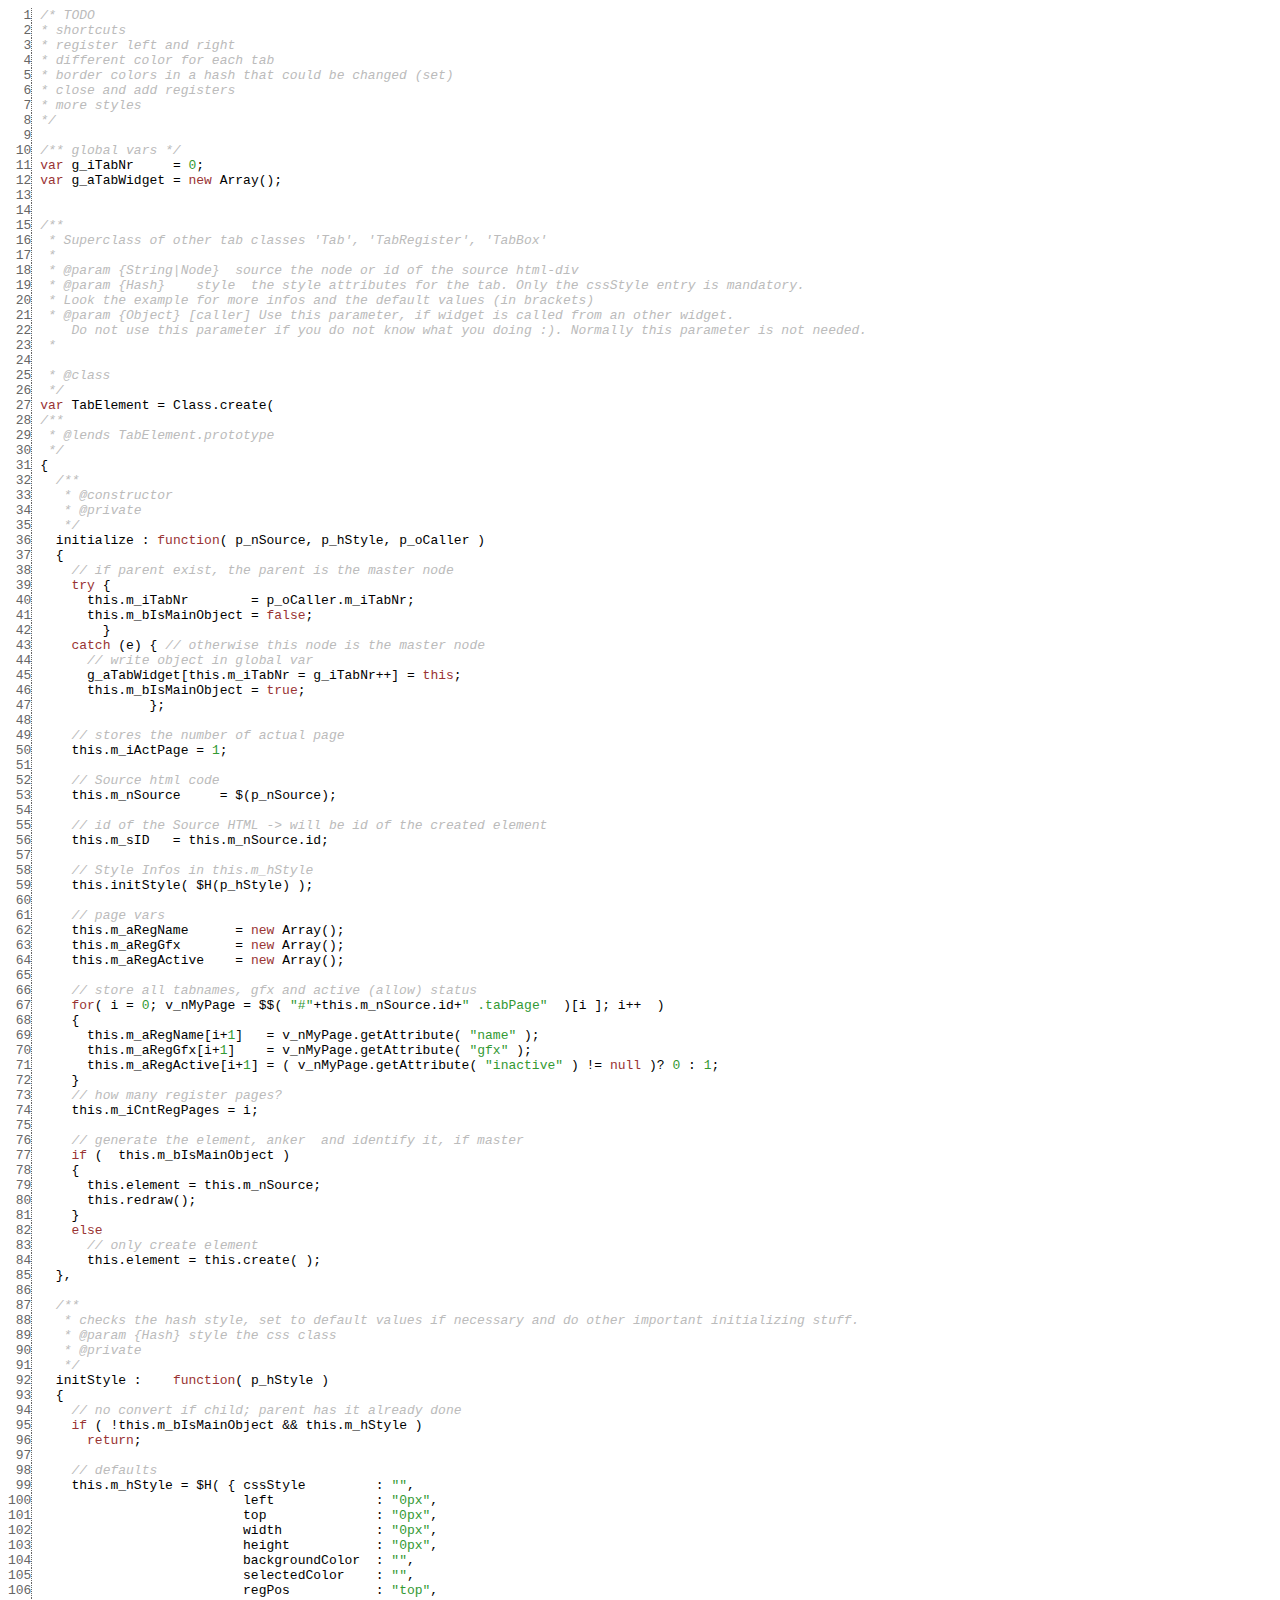
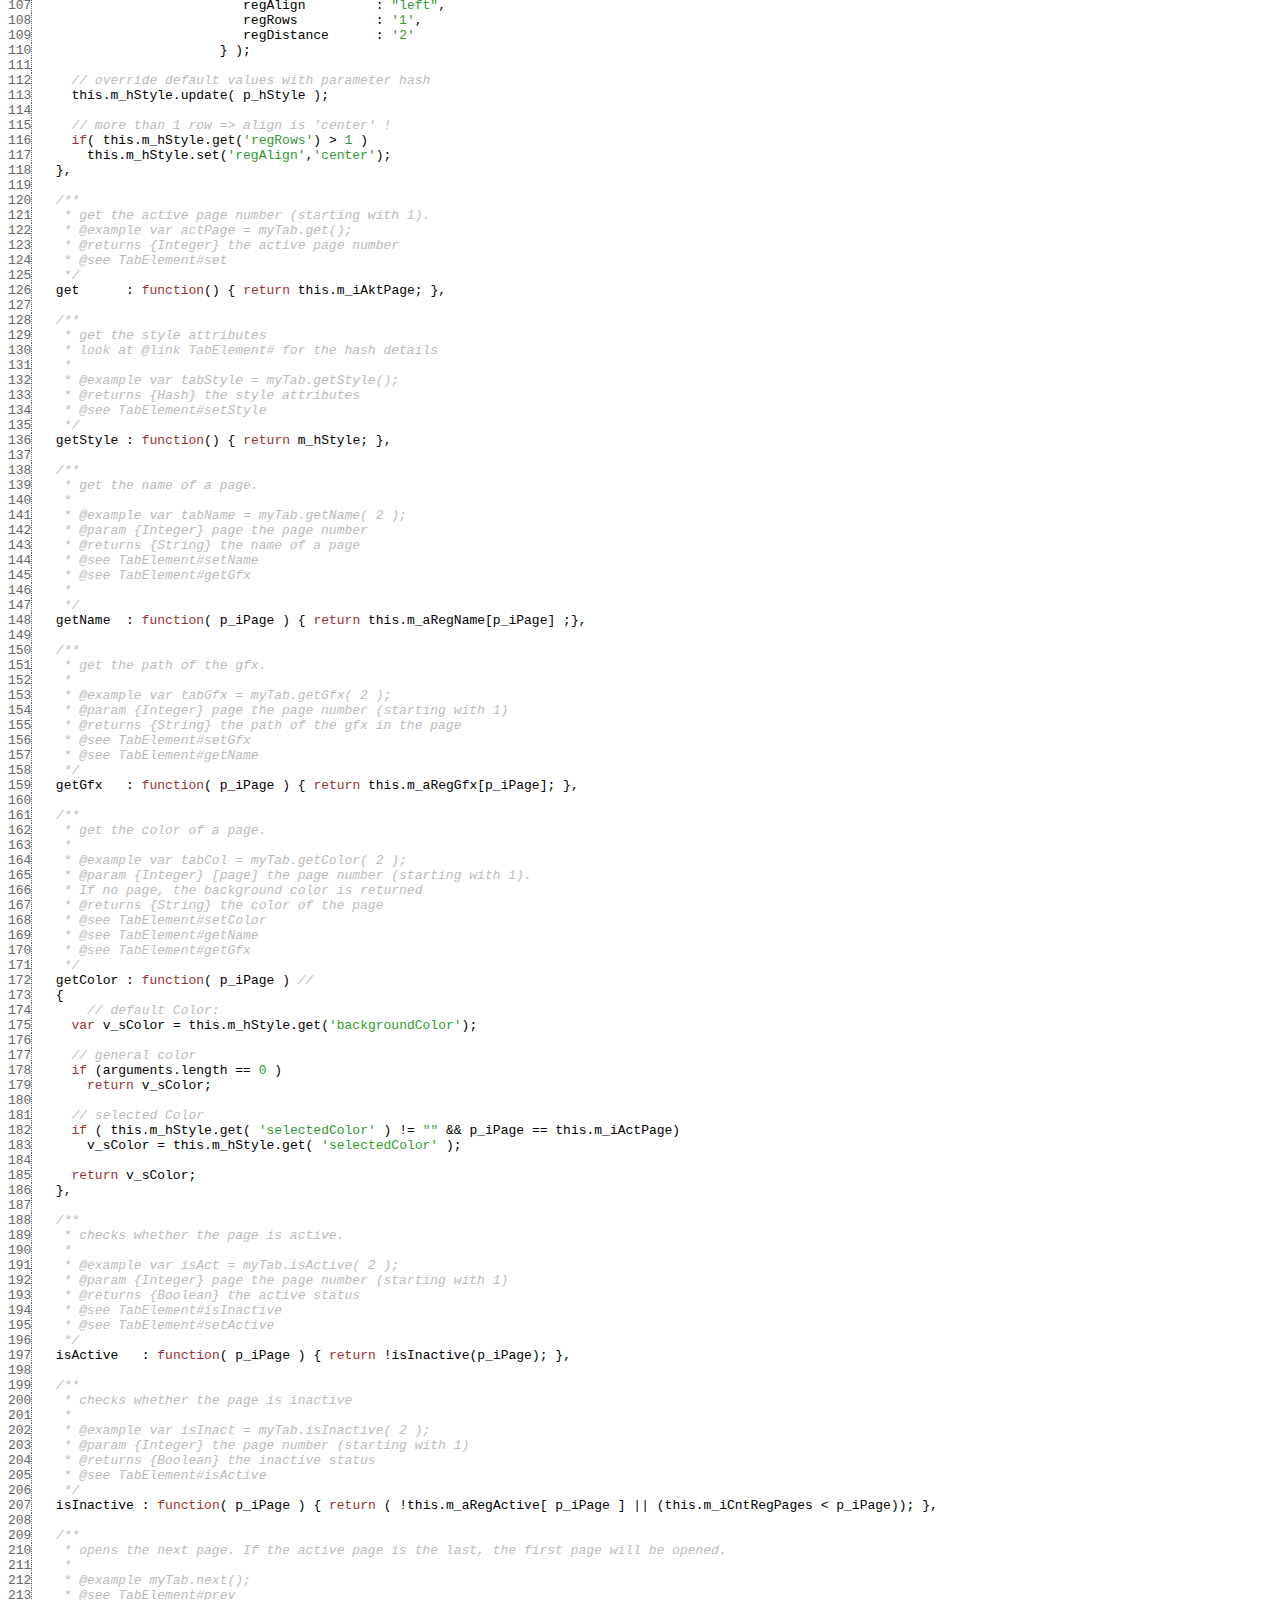
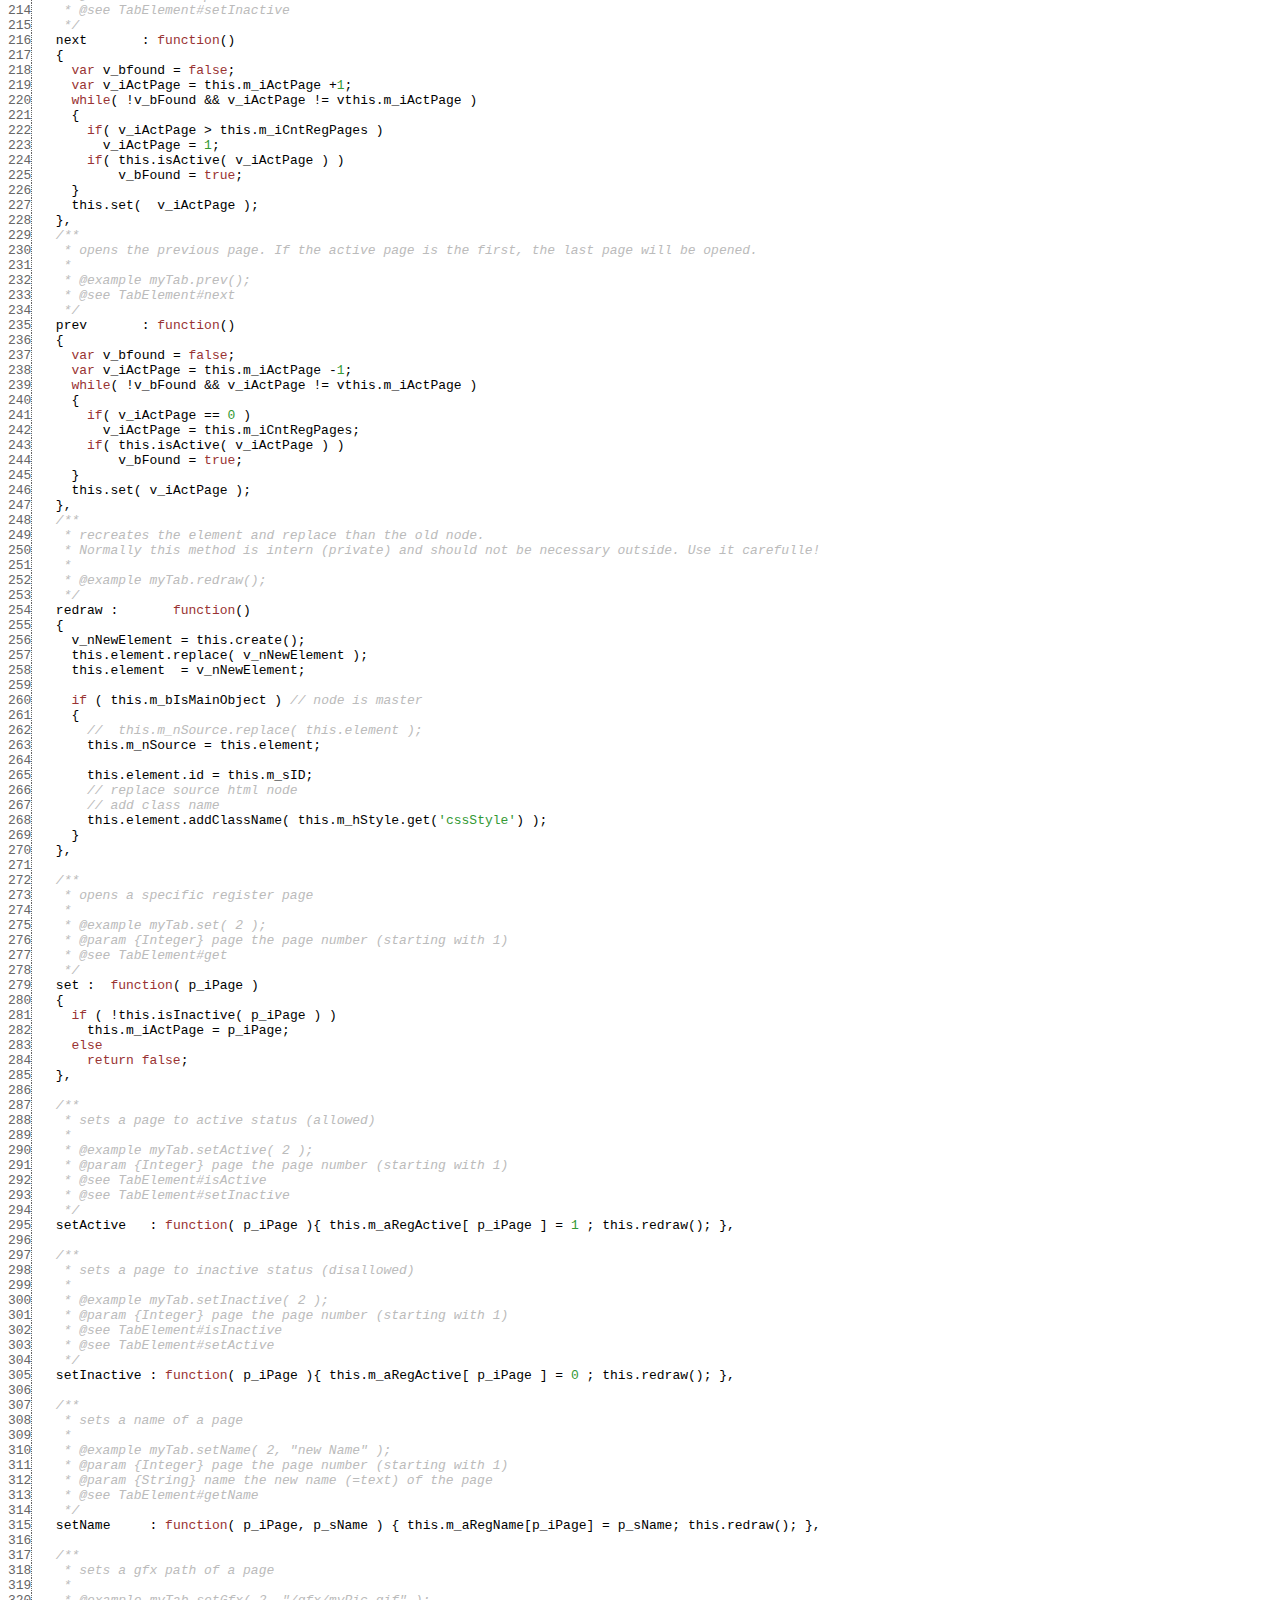
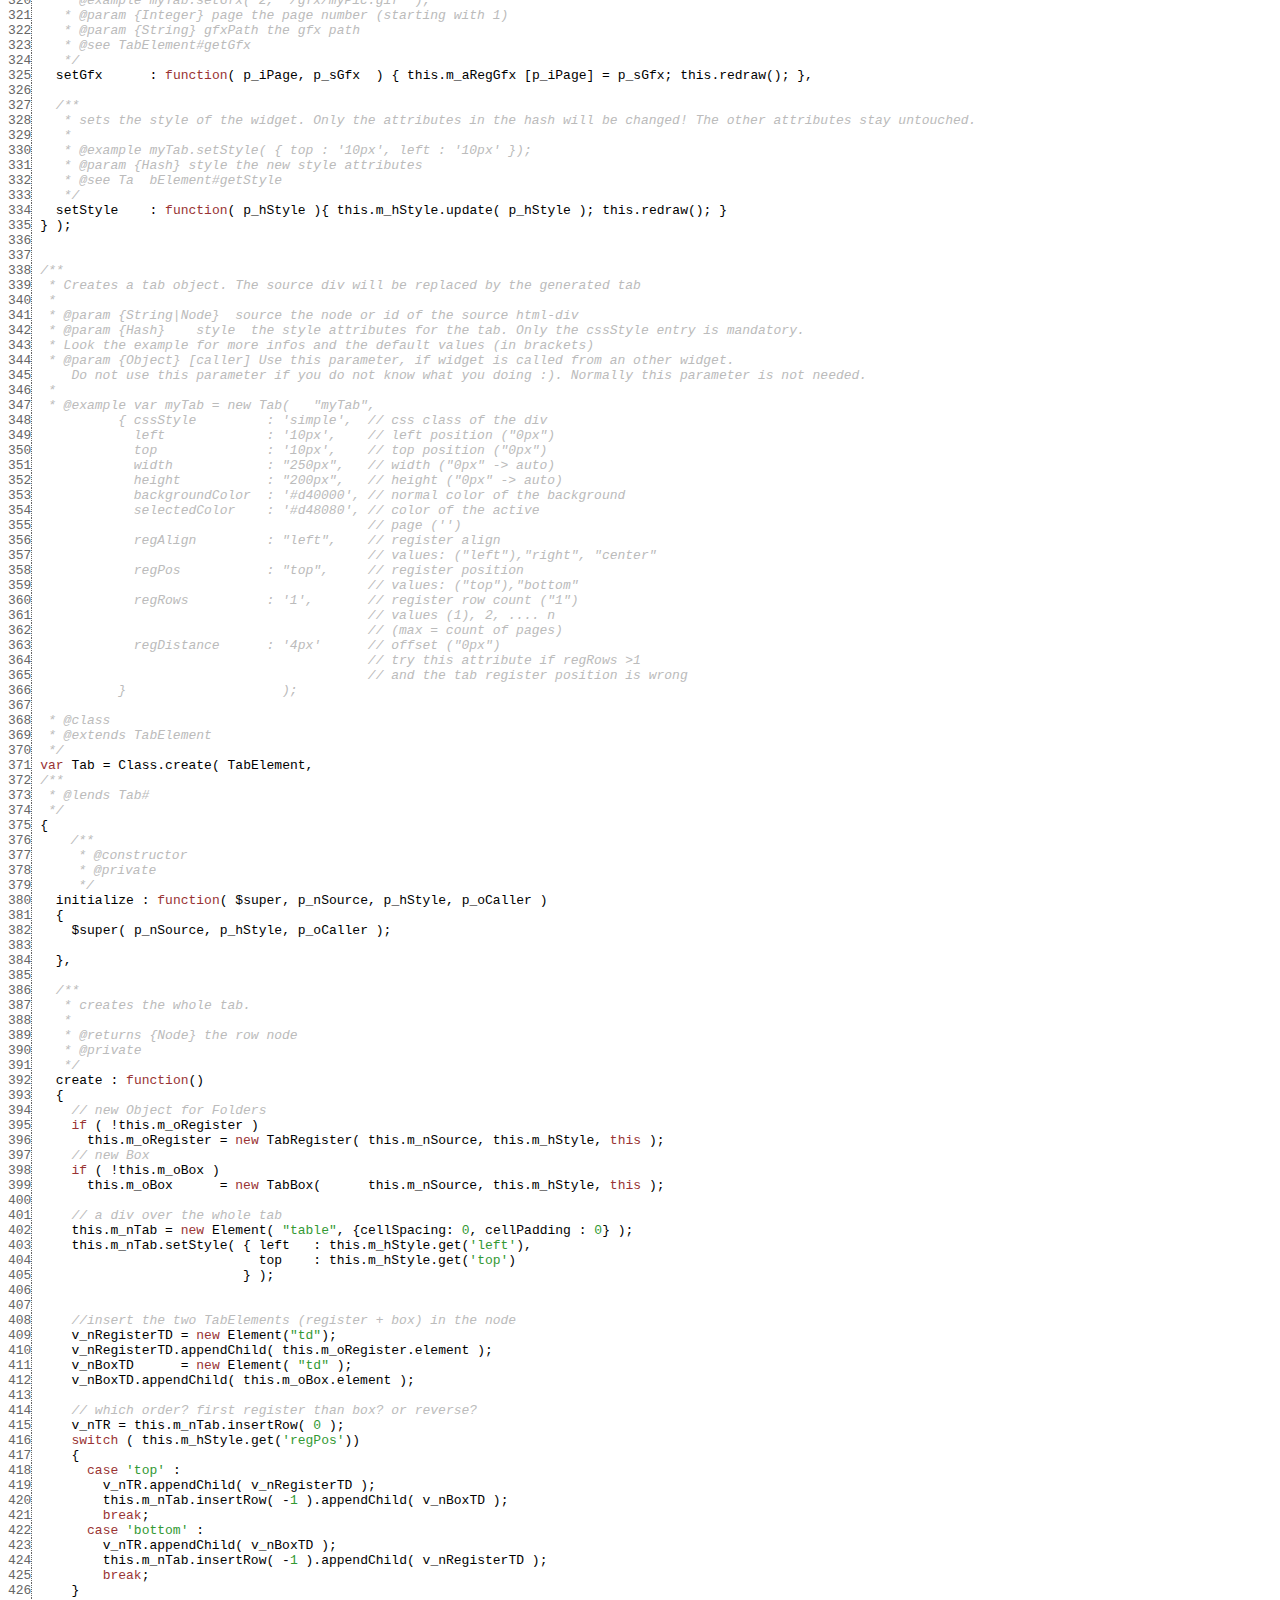
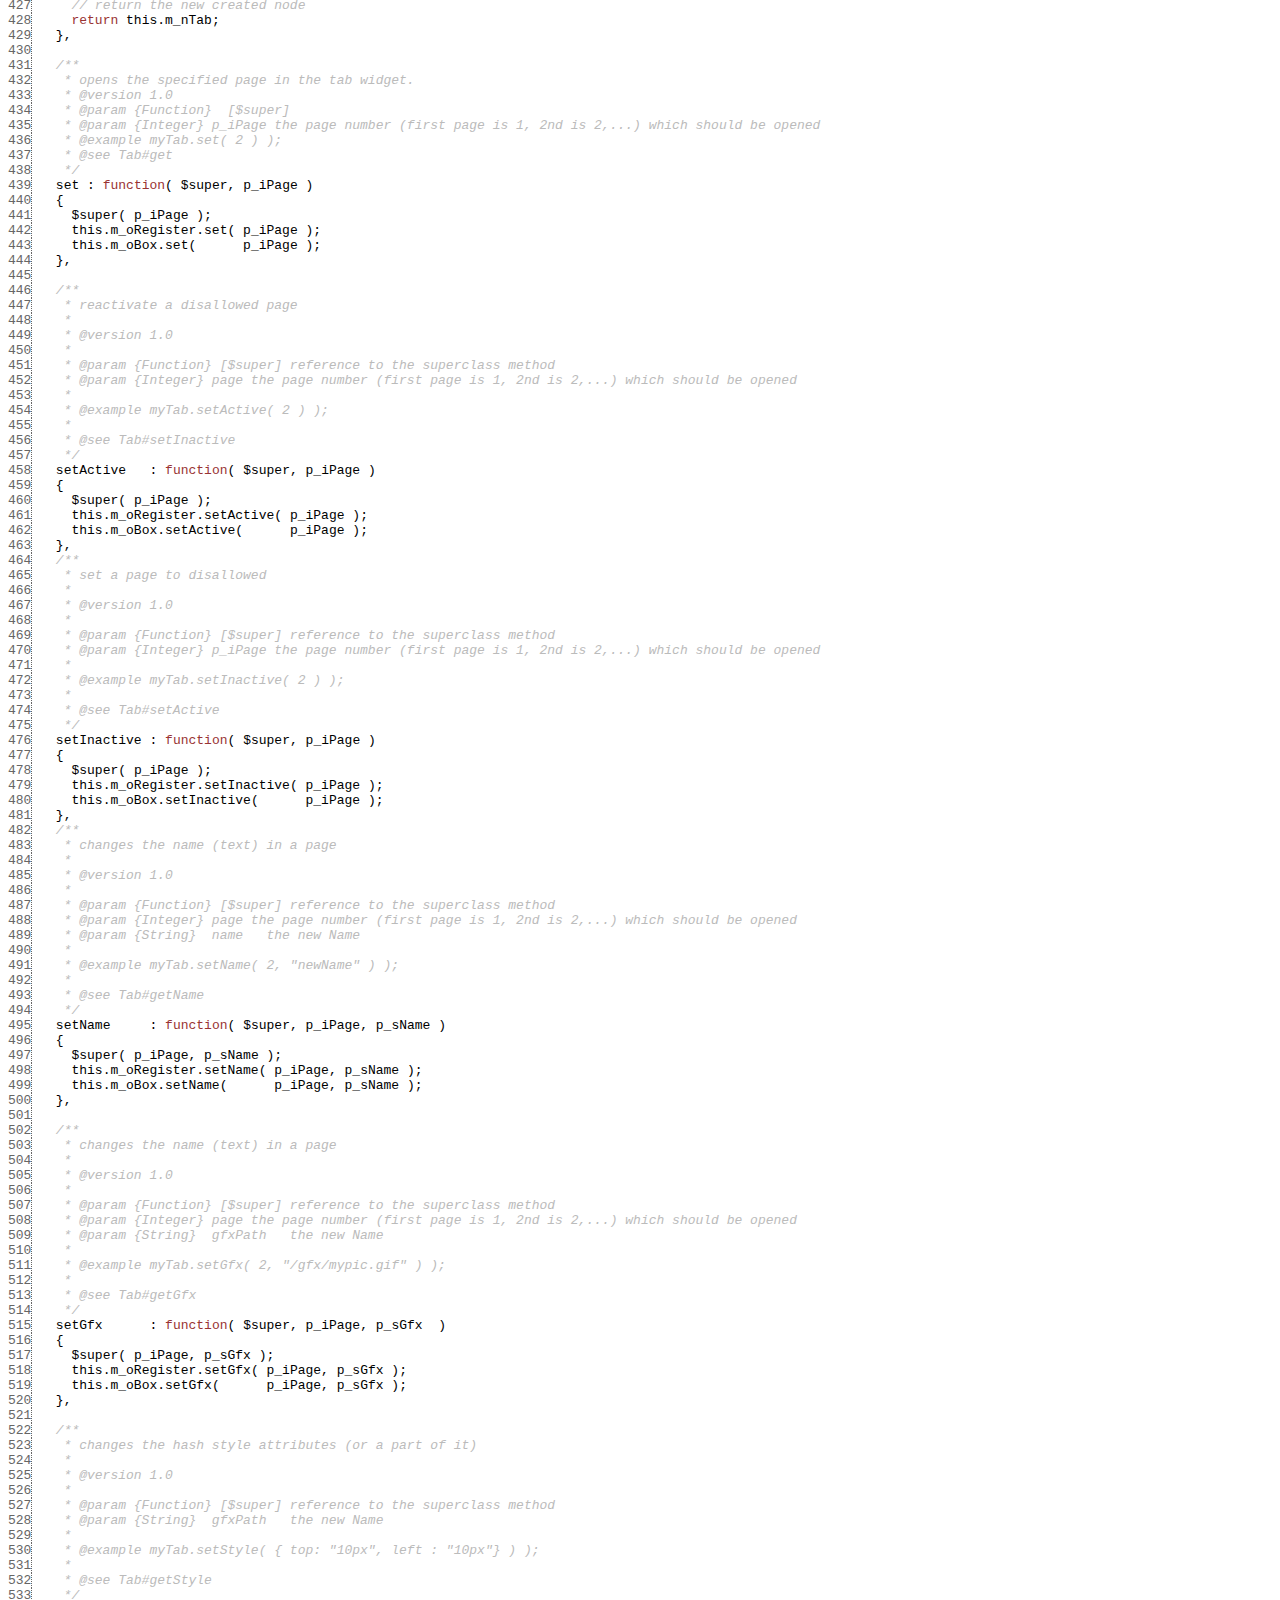
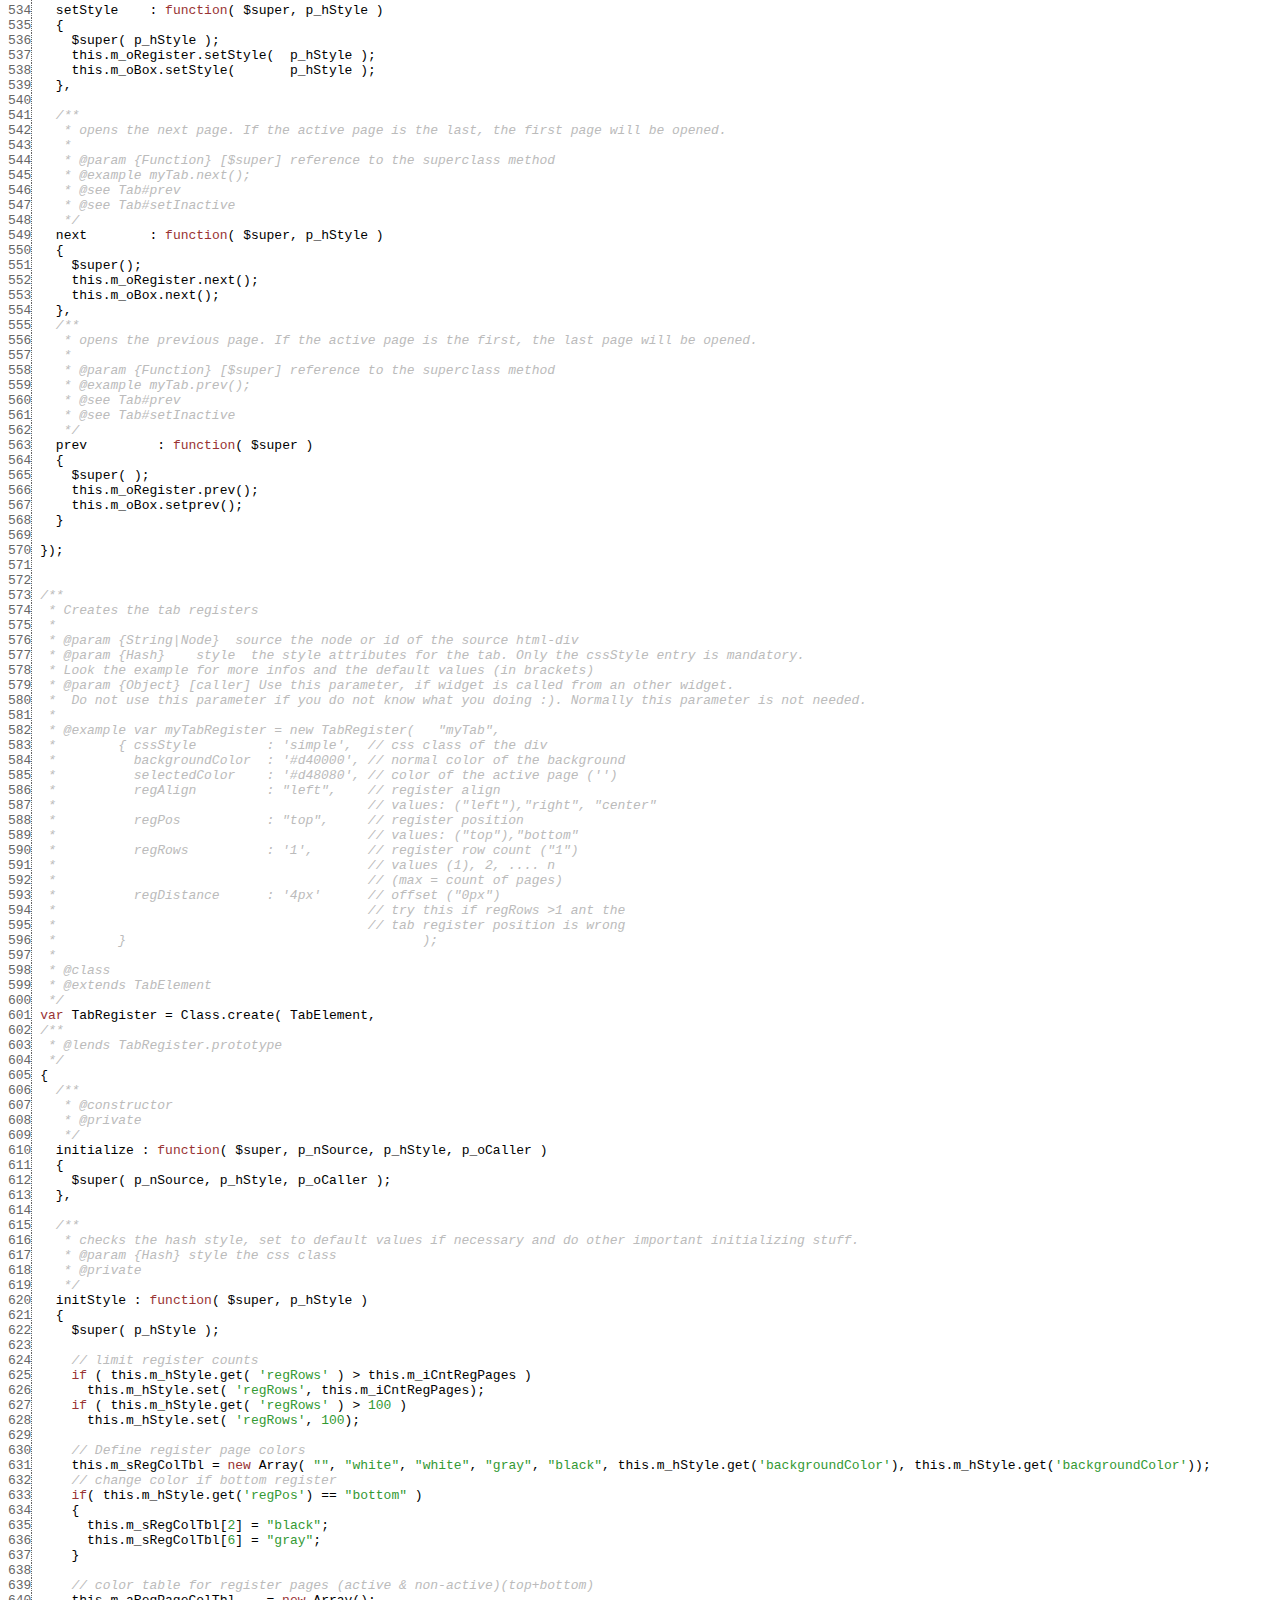
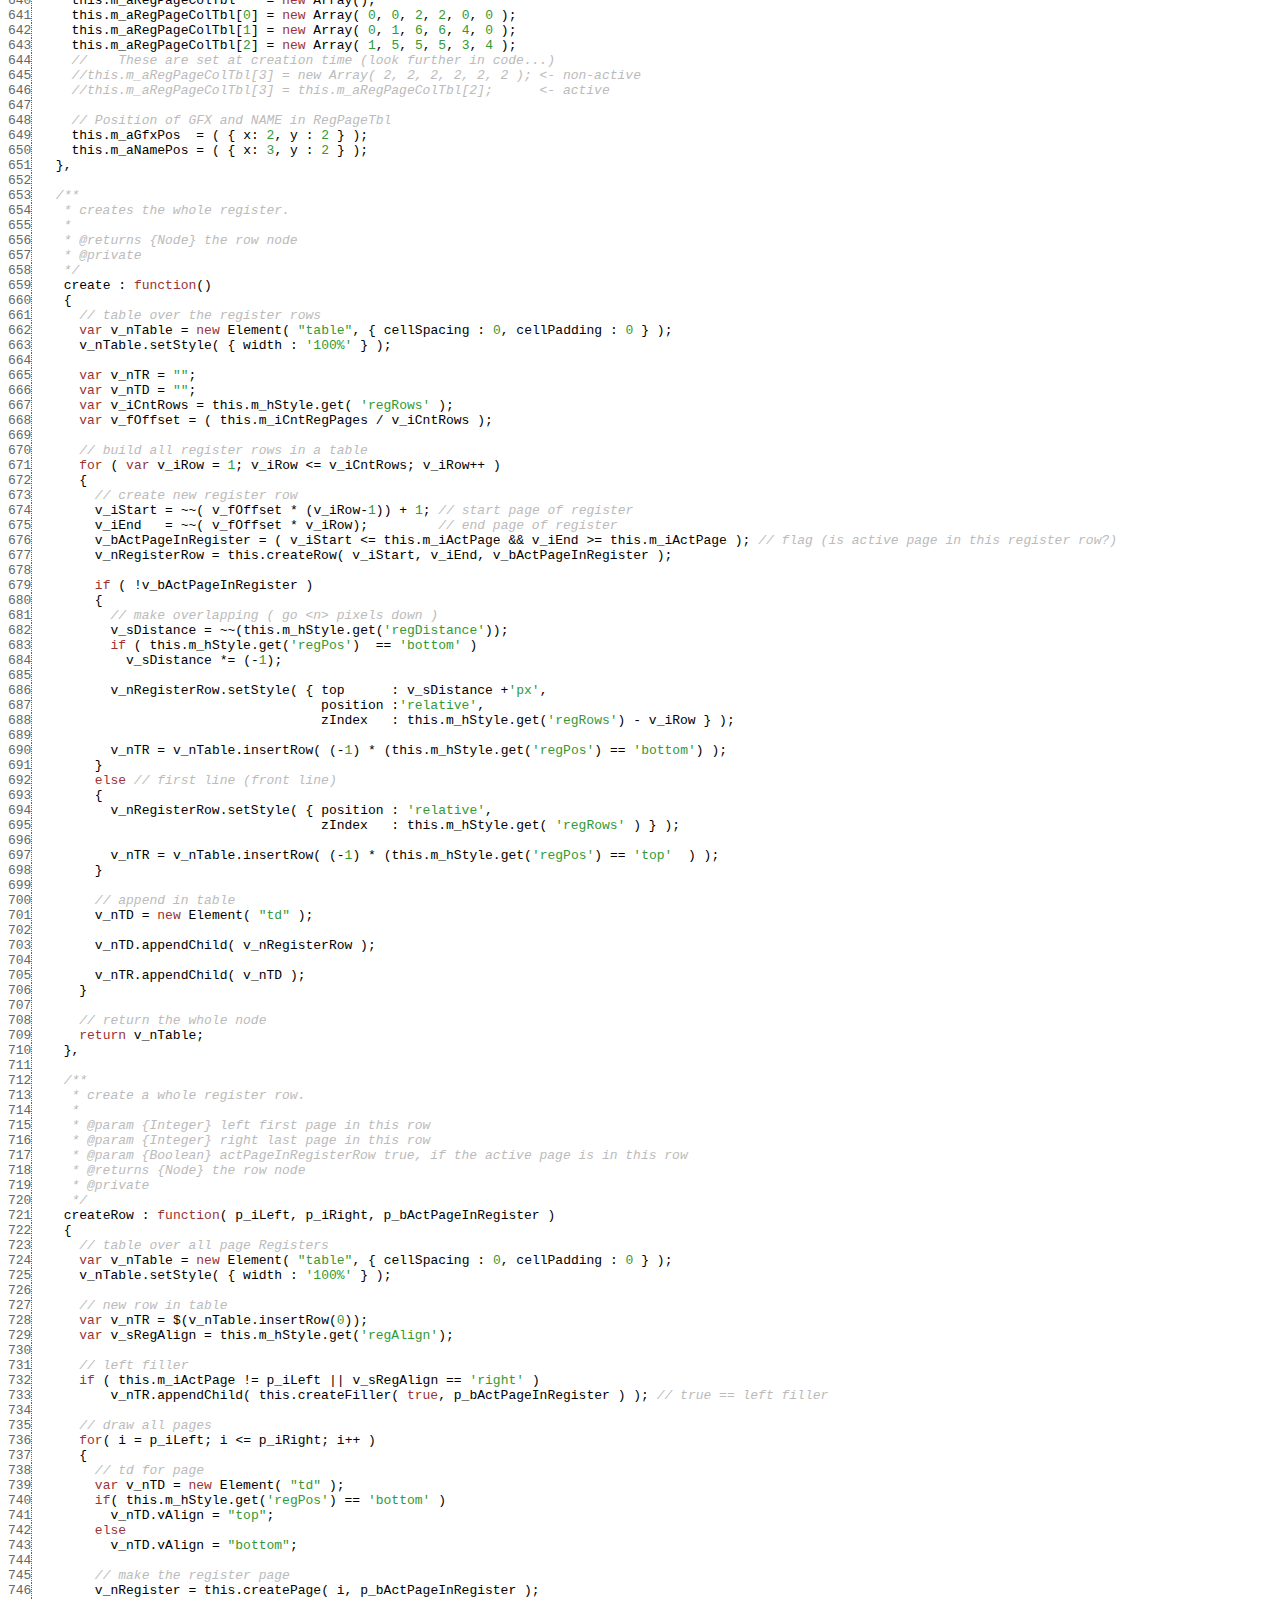
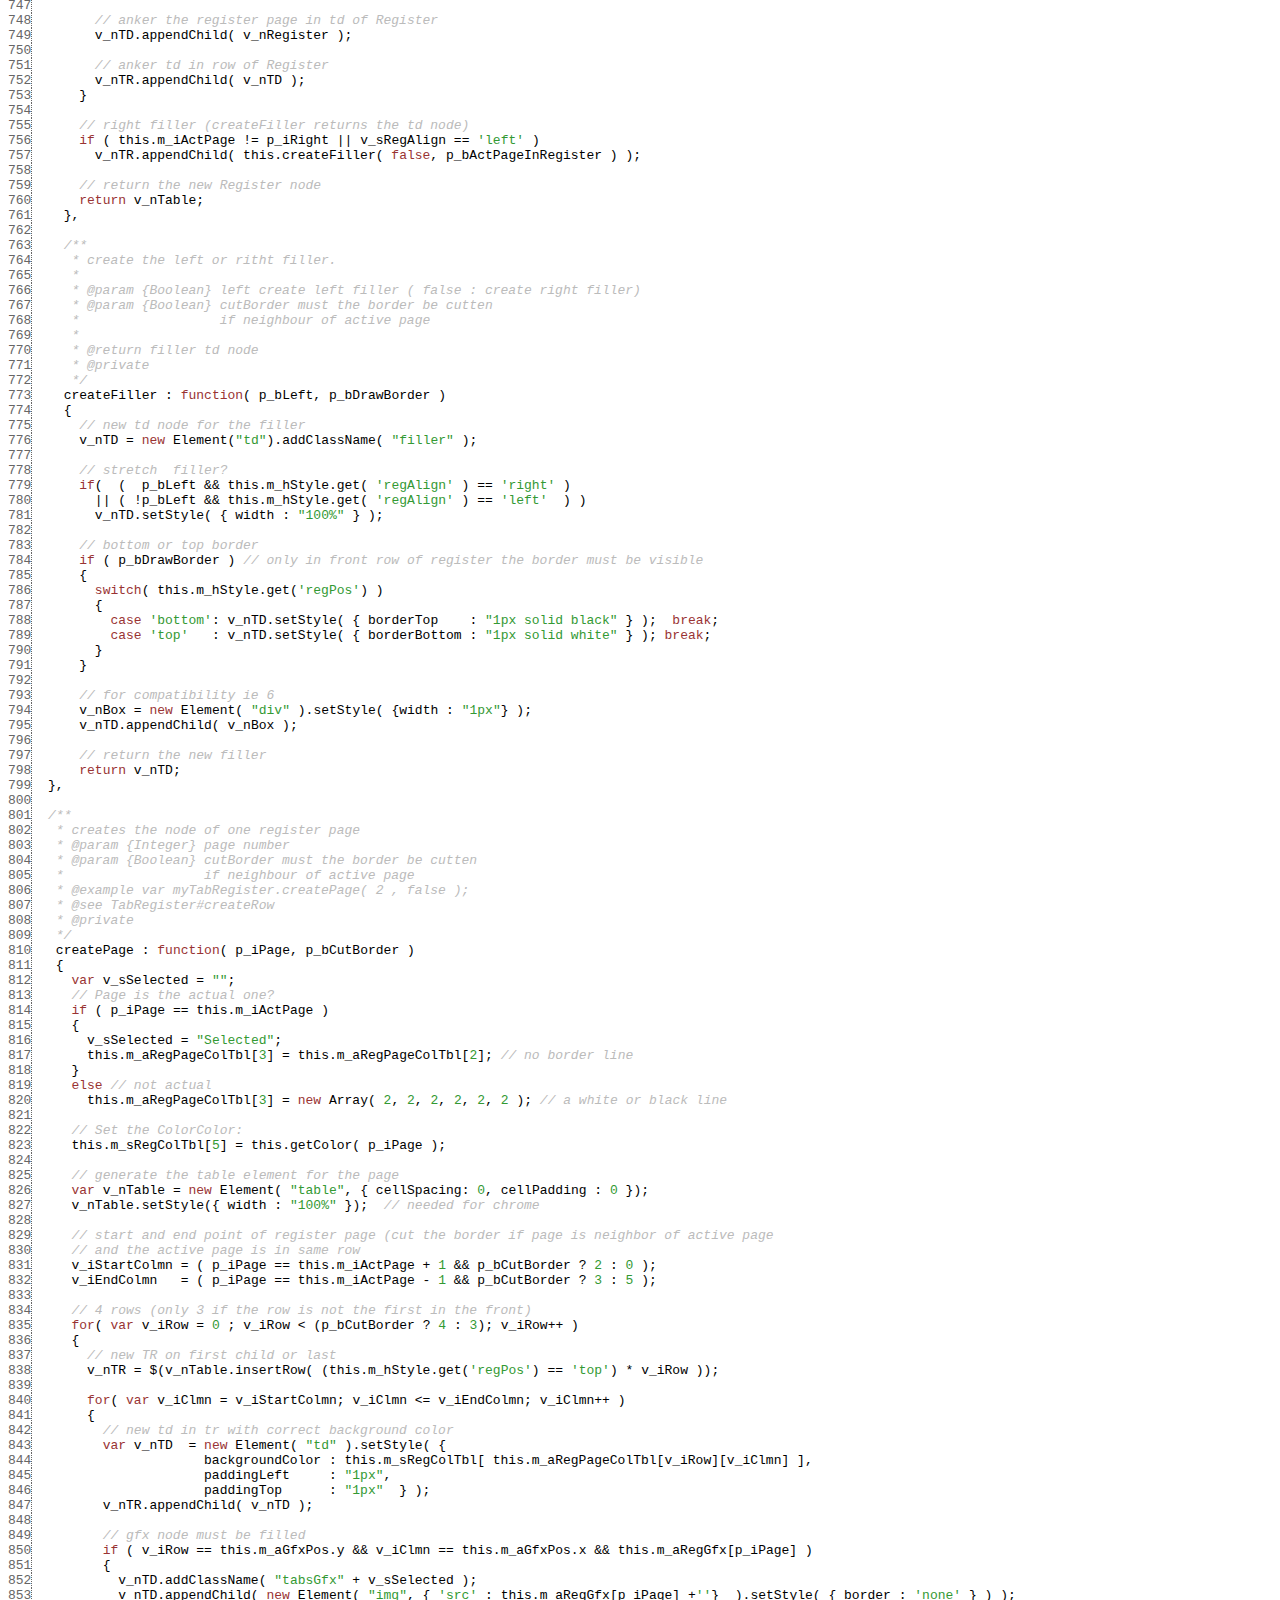
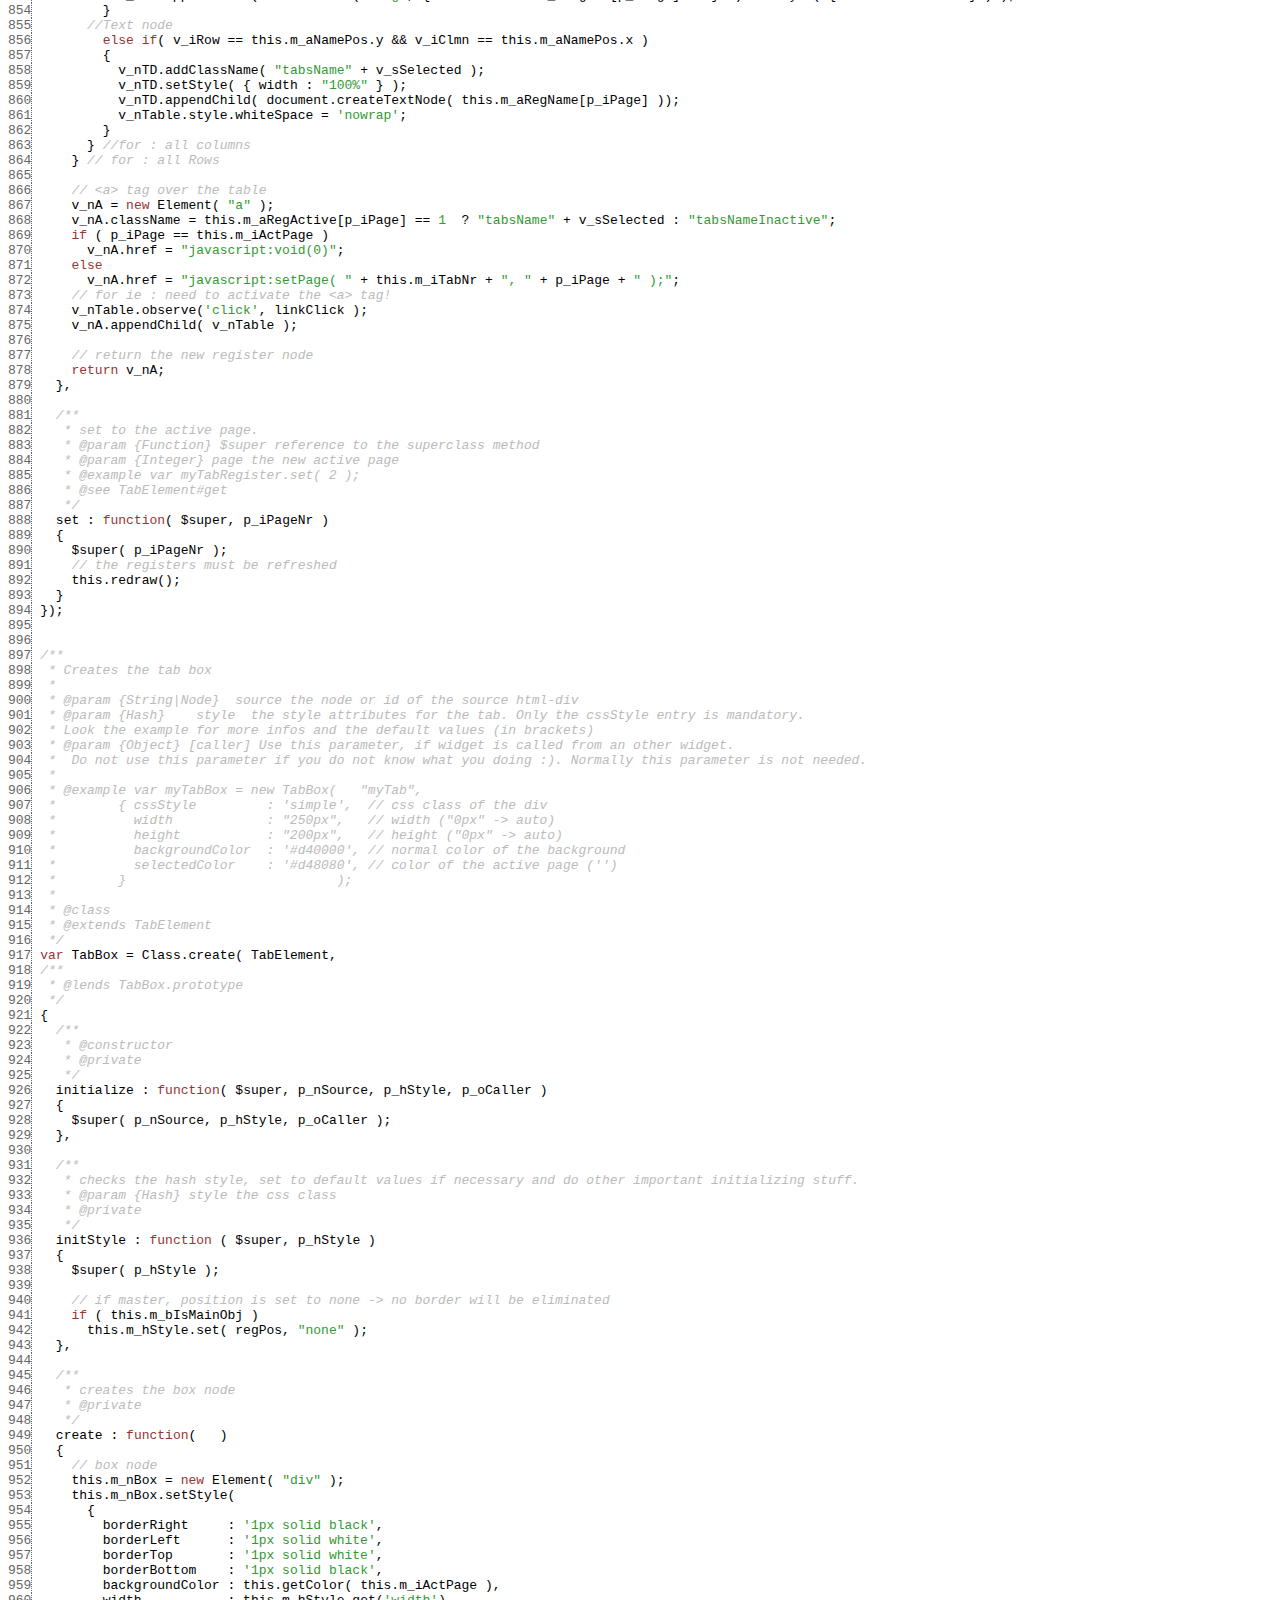
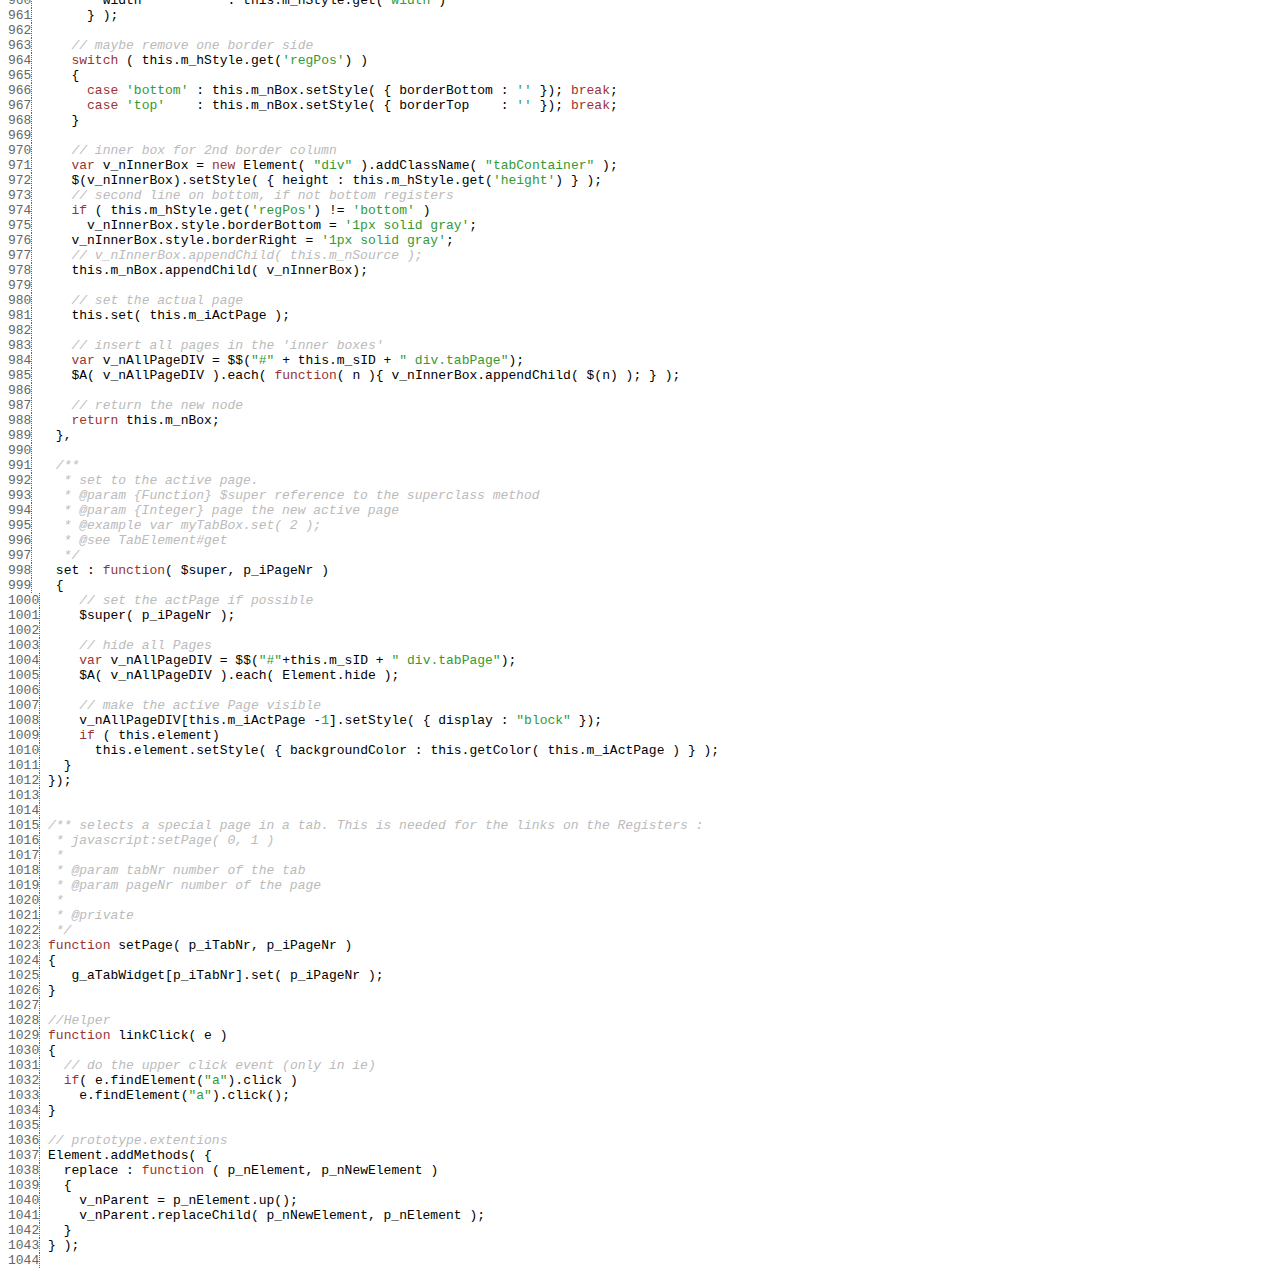
<file: jsDoc/symbols/src/jsappwidgets_tab_tab.js.html>
<html><head><meta http-equiv="content-type" content="text/html; charset=utf-8"> <style>
	.KEYW {color: #933;}
	.COMM {color: #bbb; font-style: italic;}
	.NUMB {color: #393;}
	.STRN {color: #393;}
	.REGX {color: #339;}
	.line {border-right: 1px dotted #666; color: #666; font-style: normal;}
	</style></head><body><pre><span class='line'>  1</span> <span class="COMM">/* TODO
<span class='line'>  2</span> * shortcuts
<span class='line'>  3</span> * register left and right
<span class='line'>  4</span> * different color for each tab
<span class='line'>  5</span> * border colors in a hash that could be changed (set)
<span class='line'>  6</span> * close and add registers
<span class='line'>  7</span> * more styles
<span class='line'>  8</span> */</span><span class="WHIT">
<span class='line'>  9</span> 
<span class='line'> 10</span> </span><span class="COMM">/** global vars */</span><span class="WHIT">
<span class='line'> 11</span> </span><span class="KEYW">var</span><span class="WHIT"> </span><span class="NAME">g_iTabNr</span><span class="WHIT">     </span><span class="PUNC">=</span><span class="WHIT"> </span><span class="NUMB">0</span><span class="PUNC">;</span><span class="WHIT">
<span class='line'> 12</span> </span><span class="KEYW">var</span><span class="WHIT"> </span><span class="NAME">g_aTabWidget</span><span class="WHIT"> </span><span class="PUNC">=</span><span class="WHIT"> </span><span class="KEYW">new</span><span class="WHIT"> </span><span class="NAME">Array</span><span class="PUNC">(</span><span class="PUNC">)</span><span class="PUNC">;</span><span class="WHIT">
<span class='line'> 13</span> 
<span class='line'> 14</span> 
<span class='line'> 15</span> </span><span class="COMM">/**
<span class='line'> 16</span>  * Superclass of other tab classes 'Tab', 'TabRegister', 'TabBox'
<span class='line'> 17</span>  *  
<span class='line'> 18</span>  * @param {String|Node}  source the node or id of the source html-div
<span class='line'> 19</span>  * @param {Hash}    style  the style attributes for the tab. Only the cssStyle entry is mandatory.
<span class='line'> 20</span>  * Look the example for more infos and the default values (in brackets)
<span class='line'> 21</span>  * @param {Object} [caller] Use this parameter, if widget is called from an other widget. 
<span class='line'> 22</span>     Do not use this parameter if you do not know what you doing :). Normally this parameter is not needed.
<span class='line'> 23</span>  * 
<span class='line'> 24</span>                                        
<span class='line'> 25</span>  * @class
<span class='line'> 26</span>  */</span><span class="WHIT">
<span class='line'> 27</span> </span><span class="KEYW">var</span><span class="WHIT"> </span><span class="NAME">TabElement</span><span class="WHIT"> </span><span class="PUNC">=</span><span class="WHIT"> </span><span class="NAME">Class.create</span><span class="PUNC">(</span><span class="WHIT"> </span><span class="WHIT">
<span class='line'> 28</span> </span><span class="COMM">/**
<span class='line'> 29</span>  * @lends TabElement.prototype
<span class='line'> 30</span>  */</span><span class="WHIT">
<span class='line'> 31</span> </span><span class="PUNC">{</span><span class="WHIT">
<span class='line'> 32</span> </span><span class="WHIT">  </span><span class="COMM">/**
<span class='line'> 33</span>    * @constructor
<span class='line'> 34</span>    * @private
<span class='line'> 35</span>    */</span><span class="WHIT">
<span class='line'> 36</span> </span><span class="WHIT">  </span><span class="NAME">initialize</span><span class="WHIT"> </span><span class="PUNC">:</span><span class="WHIT"> </span><span class="KEYW">function</span><span class="PUNC">(</span><span class="WHIT"> </span><span class="NAME">p_nSource</span><span class="PUNC">,</span><span class="WHIT"> </span><span class="NAME">p_hStyle</span><span class="PUNC">,</span><span class="WHIT"> </span><span class="NAME">p_oCaller</span><span class="WHIT"> </span><span class="PUNC">)</span><span class="WHIT">
<span class='line'> 37</span> </span><span class="WHIT">  </span><span class="PUNC">{</span><span class="WHIT">
<span class='line'> 38</span> </span><span class="WHIT">    </span><span class="COMM">// if parent exist, the parent is the master node</span><span class="WHIT">
<span class='line'> 39</span> </span><span class="WHIT">    </span><span class="KEYW">try</span><span class="WHIT"> </span><span class="PUNC">{</span><span class="WHIT"> </span><span class="WHIT">
<span class='line'> 40</span> </span><span class="WHIT">      </span><span class="NAME">this.m_iTabNr</span><span class="WHIT">        </span><span class="PUNC">=</span><span class="WHIT"> </span><span class="NAME">p_oCaller.m_iTabNr</span><span class="PUNC">;</span><span class="WHIT"> </span><span class="WHIT">
<span class='line'> 41</span> </span><span class="WHIT">      </span><span class="NAME">this.m_bIsMainObject</span><span class="WHIT"> </span><span class="PUNC">=</span><span class="WHIT"> </span><span class="KEYW">false</span><span class="PUNC">;</span><span class="WHIT"> </span><span class="WHIT">
<span class='line'> 42</span> </span><span class="WHIT">        </span><span class="PUNC">}</span><span class="WHIT">
<span class='line'> 43</span> </span><span class="WHIT">    </span><span class="KEYW">catch</span><span class="WHIT"> </span><span class="PUNC">(</span><span class="NAME">e</span><span class="PUNC">)</span><span class="WHIT"> </span><span class="PUNC">{</span><span class="WHIT"> </span><span class="COMM">// otherwise this node is the master node</span><span class="WHIT">
<span class='line'> 44</span> </span><span class="WHIT">      </span><span class="COMM">// write object in global var</span><span class="WHIT">
<span class='line'> 45</span> </span><span class="WHIT">      </span><span class="NAME">g_aTabWidget</span><span class="PUNC">[</span><span class="NAME">this.m_iTabNr</span><span class="WHIT"> </span><span class="PUNC">=</span><span class="WHIT"> </span><span class="NAME">g_iTabNr</span><span class="PUNC">++</span><span class="PUNC">]</span><span class="WHIT"> </span><span class="PUNC">=</span><span class="WHIT"> </span><span class="KEYW">this</span><span class="PUNC">;</span><span class="WHIT">
<span class='line'> 46</span> </span><span class="WHIT">      </span><span class="NAME">this.m_bIsMainObject</span><span class="WHIT"> </span><span class="PUNC">=</span><span class="WHIT"> </span><span class="KEYW">true</span><span class="PUNC">;</span><span class="WHIT">
<span class='line'> 47</span> </span><span class="WHIT">              </span><span class="PUNC">}</span><span class="PUNC">;</span><span class="WHIT">
<span class='line'> 48</span> 
<span class='line'> 49</span> </span><span class="WHIT">    </span><span class="COMM">// stores the number of actual page</span><span class="WHIT">
<span class='line'> 50</span> </span><span class="WHIT">    </span><span class="NAME">this.m_iActPage</span><span class="WHIT"> </span><span class="PUNC">=</span><span class="WHIT"> </span><span class="NUMB">1</span><span class="PUNC">;</span><span class="WHIT">
<span class='line'> 51</span> 
<span class='line'> 52</span> </span><span class="WHIT">    </span><span class="COMM">// Source html code</span><span class="WHIT">
<span class='line'> 53</span> </span><span class="WHIT">    </span><span class="NAME">this.m_nSource</span><span class="WHIT">     </span><span class="PUNC">=</span><span class="WHIT"> </span><span class="NAME">$</span><span class="PUNC">(</span><span class="NAME">p_nSource</span><span class="PUNC">)</span><span class="PUNC">;</span><span class="WHIT">
<span class='line'> 54</span> 
<span class='line'> 55</span> </span><span class="WHIT">    </span><span class="COMM">// id of the Source HTML -> will be id of the created element</span><span class="WHIT">
<span class='line'> 56</span> </span><span class="WHIT">    </span><span class="NAME">this.m_sID</span><span class="WHIT">   </span><span class="PUNC">=</span><span class="WHIT"> </span><span class="NAME">this.m_nSource.id</span><span class="PUNC">;</span><span class="WHIT">
<span class='line'> 57</span> </span><span class="WHIT">    </span><span class="WHIT">
<span class='line'> 58</span> </span><span class="WHIT">    </span><span class="COMM">// Style Infos in this.m_hStyle</span><span class="WHIT">
<span class='line'> 59</span> </span><span class="WHIT">    </span><span class="NAME">this.initStyle</span><span class="PUNC">(</span><span class="WHIT"> </span><span class="NAME">$H</span><span class="PUNC">(</span><span class="NAME">p_hStyle</span><span class="PUNC">)</span><span class="WHIT"> </span><span class="PUNC">)</span><span class="PUNC">;</span><span class="WHIT">
<span class='line'> 60</span> 
<span class='line'> 61</span> </span><span class="WHIT">    </span><span class="COMM">// page vars</span><span class="WHIT">
<span class='line'> 62</span> </span><span class="WHIT">    </span><span class="NAME">this.m_aRegName</span><span class="WHIT">      </span><span class="PUNC">=</span><span class="WHIT"> </span><span class="KEYW">new</span><span class="WHIT"> </span><span class="NAME">Array</span><span class="PUNC">(</span><span class="PUNC">)</span><span class="PUNC">;</span><span class="WHIT">
<span class='line'> 63</span> </span><span class="WHIT">    </span><span class="NAME">this.m_aRegGfx</span><span class="WHIT">       </span><span class="PUNC">=</span><span class="WHIT"> </span><span class="KEYW">new</span><span class="WHIT"> </span><span class="NAME">Array</span><span class="PUNC">(</span><span class="PUNC">)</span><span class="PUNC">;</span><span class="WHIT">
<span class='line'> 64</span> </span><span class="WHIT">    </span><span class="NAME">this.m_aRegActive</span><span class="WHIT">    </span><span class="PUNC">=</span><span class="WHIT"> </span><span class="KEYW">new</span><span class="WHIT"> </span><span class="NAME">Array</span><span class="PUNC">(</span><span class="PUNC">)</span><span class="PUNC">;</span><span class="WHIT">
<span class='line'> 65</span> </span><span class="WHIT">      </span><span class="WHIT">
<span class='line'> 66</span> </span><span class="WHIT">    </span><span class="COMM">// store all tabnames, gfx and active (allow) status</span><span class="WHIT">
<span class='line'> 67</span> </span><span class="WHIT">    </span><span class="KEYW">for</span><span class="PUNC">(</span><span class="WHIT"> </span><span class="NAME">i</span><span class="WHIT"> </span><span class="PUNC">=</span><span class="WHIT"> </span><span class="NUMB">0</span><span class="PUNC">;</span><span class="WHIT"> </span><span class="NAME">v_nMyPage</span><span class="WHIT"> </span><span class="PUNC">=</span><span class="WHIT"> </span><span class="NAME">$$</span><span class="PUNC">(</span><span class="WHIT"> </span><span class="STRN">"#"</span><span class="PUNC">+</span><span class="NAME">this.m_nSource.id</span><span class="PUNC">+</span><span class="STRN">" .tabPage"</span><span class="WHIT">  </span><span class="PUNC">)</span><span class="PUNC">[</span><span class="NAME">i</span><span class="WHIT"> </span><span class="PUNC">]</span><span class="PUNC">;</span><span class="WHIT"> </span><span class="NAME">i</span><span class="PUNC">++</span><span class="WHIT">  </span><span class="PUNC">)</span><span class="WHIT">
<span class='line'> 68</span> </span><span class="WHIT">    </span><span class="PUNC">{</span><span class="WHIT">
<span class='line'> 69</span> </span><span class="WHIT">      </span><span class="NAME">this.m_aRegName</span><span class="PUNC">[</span><span class="NAME">i</span><span class="PUNC">+</span><span class="NUMB">1</span><span class="PUNC">]</span><span class="WHIT">   </span><span class="PUNC">=</span><span class="WHIT"> </span><span class="NAME">v_nMyPage.getAttribute</span><span class="PUNC">(</span><span class="WHIT"> </span><span class="STRN">"name"</span><span class="WHIT"> </span><span class="PUNC">)</span><span class="PUNC">;</span><span class="WHIT">
<span class='line'> 70</span> </span><span class="WHIT">      </span><span class="NAME">this.m_aRegGfx</span><span class="PUNC">[</span><span class="NAME">i</span><span class="PUNC">+</span><span class="NUMB">1</span><span class="PUNC">]</span><span class="WHIT">    </span><span class="PUNC">=</span><span class="WHIT"> </span><span class="NAME">v_nMyPage.getAttribute</span><span class="PUNC">(</span><span class="WHIT"> </span><span class="STRN">"gfx"</span><span class="WHIT"> </span><span class="PUNC">)</span><span class="PUNC">;</span><span class="WHIT">
<span class='line'> 71</span> </span><span class="WHIT">      </span><span class="NAME">this.m_aRegActive</span><span class="PUNC">[</span><span class="NAME">i</span><span class="PUNC">+</span><span class="NUMB">1</span><span class="PUNC">]</span><span class="WHIT"> </span><span class="PUNC">=</span><span class="WHIT"> </span><span class="PUNC">(</span><span class="WHIT"> </span><span class="NAME">v_nMyPage.getAttribute</span><span class="PUNC">(</span><span class="WHIT"> </span><span class="STRN">"inactive"</span><span class="WHIT"> </span><span class="PUNC">)</span><span class="WHIT"> </span><span class="PUNC">!=</span><span class="WHIT"> </span><span class="KEYW">null</span><span class="WHIT"> </span><span class="PUNC">)</span><span class="PUNC">?</span><span class="WHIT"> </span><span class="NUMB">0</span><span class="WHIT"> </span><span class="PUNC">:</span><span class="WHIT"> </span><span class="NUMB">1</span><span class="PUNC">;</span><span class="WHIT">
<span class='line'> 72</span> </span><span class="WHIT">    </span><span class="PUNC">}</span><span class="WHIT">
<span class='line'> 73</span> </span><span class="WHIT">    </span><span class="COMM">// how many register pages?</span><span class="WHIT">
<span class='line'> 74</span> </span><span class="WHIT">    </span><span class="NAME">this.m_iCntRegPages</span><span class="WHIT"> </span><span class="PUNC">=</span><span class="WHIT"> </span><span class="NAME">i</span><span class="PUNC">;</span><span class="WHIT">
<span class='line'> 75</span> 
<span class='line'> 76</span> </span><span class="WHIT">    </span><span class="COMM">// generate the element, anker  and identify it, if master</span><span class="WHIT">
<span class='line'> 77</span> </span><span class="WHIT">    </span><span class="KEYW">if</span><span class="WHIT"> </span><span class="PUNC">(</span><span class="WHIT">  </span><span class="NAME">this.m_bIsMainObject</span><span class="WHIT"> </span><span class="PUNC">)</span><span class="WHIT">
<span class='line'> 78</span> </span><span class="WHIT">    </span><span class="PUNC">{</span><span class="WHIT">
<span class='line'> 79</span> </span><span class="WHIT">      </span><span class="NAME">this.element</span><span class="WHIT"> </span><span class="PUNC">=</span><span class="WHIT"> </span><span class="NAME">this.m_nSource</span><span class="PUNC">;</span><span class="WHIT">
<span class='line'> 80</span> </span><span class="WHIT">      </span><span class="NAME">this.redraw</span><span class="PUNC">(</span><span class="PUNC">)</span><span class="PUNC">;</span><span class="WHIT">
<span class='line'> 81</span> </span><span class="WHIT">    </span><span class="PUNC">}</span><span class="WHIT">
<span class='line'> 82</span> </span><span class="WHIT">    </span><span class="KEYW">else</span><span class="WHIT">
<span class='line'> 83</span> </span><span class="WHIT">      </span><span class="COMM">// only create element</span><span class="WHIT">
<span class='line'> 84</span> </span><span class="WHIT">      </span><span class="NAME">this.element</span><span class="WHIT"> </span><span class="PUNC">=</span><span class="WHIT"> </span><span class="NAME">this.create</span><span class="PUNC">(</span><span class="WHIT"> </span><span class="PUNC">)</span><span class="PUNC">;</span><span class="WHIT">
<span class='line'> 85</span> </span><span class="WHIT">  </span><span class="PUNC">}</span><span class="PUNC">,</span><span class="WHIT">
<span class='line'> 86</span> 
<span class='line'> 87</span> </span><span class="WHIT">  </span><span class="COMM">/**
<span class='line'> 88</span>    * checks the hash style, set to default values if necessary and do other important initializing stuff.
<span class='line'> 89</span>    * @param {Hash} style the css class
<span class='line'> 90</span>    * @private
<span class='line'> 91</span>    */</span><span class="WHIT">
<span class='line'> 92</span> </span><span class="WHIT">  </span><span class="NAME">initStyle</span><span class="WHIT"> </span><span class="PUNC">:</span><span class="WHIT">    </span><span class="KEYW">function</span><span class="PUNC">(</span><span class="WHIT"> </span><span class="NAME">p_hStyle</span><span class="WHIT"> </span><span class="PUNC">)</span><span class="WHIT">      </span><span class="WHIT">
<span class='line'> 93</span> </span><span class="WHIT">  </span><span class="PUNC">{</span><span class="WHIT">
<span class='line'> 94</span> </span><span class="WHIT">    </span><span class="COMM">// no convert if child; parent has it already done</span><span class="WHIT">
<span class='line'> 95</span> </span><span class="WHIT">    </span><span class="KEYW">if</span><span class="WHIT"> </span><span class="PUNC">(</span><span class="WHIT"> </span><span class="PUNC">!</span><span class="NAME">this.m_bIsMainObject</span><span class="WHIT"> </span><span class="PUNC">&&</span><span class="WHIT"> </span><span class="NAME">this.m_hStyle</span><span class="WHIT"> </span><span class="PUNC">)</span><span class="WHIT">
<span class='line'> 96</span> </span><span class="WHIT">      </span><span class="KEYW">return</span><span class="PUNC">;</span><span class="WHIT">
<span class='line'> 97</span> </span><span class="WHIT">    </span><span class="WHIT">
<span class='line'> 98</span> </span><span class="WHIT">    </span><span class="COMM">// defaults</span><span class="WHIT">
<span class='line'> 99</span> </span><span class="WHIT">    </span><span class="NAME">this.m_hStyle</span><span class="WHIT"> </span><span class="PUNC">=</span><span class="WHIT"> </span><span class="NAME">$H</span><span class="PUNC">(</span><span class="WHIT"> </span><span class="PUNC">{</span><span class="WHIT"> </span><span class="NAME">cssStyle</span><span class="WHIT">         </span><span class="PUNC">:</span><span class="WHIT"> </span><span class="STRN">""</span><span class="PUNC">,</span><span class="WHIT">
<span class='line'>100</span> </span><span class="WHIT">                          </span><span class="NAME">left</span><span class="WHIT">             </span><span class="PUNC">:</span><span class="WHIT"> </span><span class="STRN">"0px"</span><span class="PUNC">,</span><span class="WHIT">
<span class='line'>101</span> </span><span class="WHIT">                          </span><span class="NAME">top</span><span class="WHIT">              </span><span class="PUNC">:</span><span class="WHIT"> </span><span class="STRN">"0px"</span><span class="PUNC">,</span><span class="WHIT">
<span class='line'>102</span> </span><span class="WHIT">                          </span><span class="NAME">width</span><span class="WHIT">            </span><span class="PUNC">:</span><span class="WHIT"> </span><span class="STRN">"0px"</span><span class="PUNC">,</span><span class="WHIT">
<span class='line'>103</span> </span><span class="WHIT">                          </span><span class="NAME">height</span><span class="WHIT">           </span><span class="PUNC">:</span><span class="WHIT"> </span><span class="STRN">"0px"</span><span class="PUNC">,</span><span class="WHIT">
<span class='line'>104</span> </span><span class="WHIT">                          </span><span class="NAME">backgroundColor</span><span class="WHIT">  </span><span class="PUNC">:</span><span class="WHIT"> </span><span class="STRN">""</span><span class="PUNC">,</span><span class="WHIT">
<span class='line'>105</span> </span><span class="WHIT">                          </span><span class="NAME">selectedColor</span><span class="WHIT">    </span><span class="PUNC">:</span><span class="WHIT"> </span><span class="STRN">""</span><span class="PUNC">,</span><span class="WHIT">
<span class='line'>106</span> </span><span class="WHIT">                          </span><span class="NAME">regPos</span><span class="WHIT">           </span><span class="PUNC">:</span><span class="WHIT"> </span><span class="STRN">"top"</span><span class="PUNC">,</span><span class="WHIT">
<span class='line'>107</span> </span><span class="WHIT">                          </span><span class="NAME">regAlign</span><span class="WHIT">         </span><span class="PUNC">:</span><span class="WHIT"> </span><span class="STRN">"left"</span><span class="PUNC">,</span><span class="WHIT">
<span class='line'>108</span> </span><span class="WHIT">                          </span><span class="NAME">regRows</span><span class="WHIT">          </span><span class="PUNC">:</span><span class="WHIT"> </span><span class="STRN">'1'</span><span class="PUNC">,</span><span class="WHIT">
<span class='line'>109</span> </span><span class="WHIT">                          </span><span class="NAME">regDistance</span><span class="WHIT">      </span><span class="PUNC">:</span><span class="WHIT"> </span><span class="STRN">'2'</span><span class="WHIT">
<span class='line'>110</span> </span><span class="WHIT">                       </span><span class="PUNC">}</span><span class="WHIT"> </span><span class="PUNC">)</span><span class="PUNC">;</span><span class="WHIT">
<span class='line'>111</span> 
<span class='line'>112</span> </span><span class="WHIT">    </span><span class="COMM">// override default values with parameter hash   </span><span class="WHIT">
<span class='line'>113</span> </span><span class="WHIT">    </span><span class="NAME">this.m_hStyle.update</span><span class="PUNC">(</span><span class="WHIT"> </span><span class="NAME">p_hStyle</span><span class="WHIT"> </span><span class="PUNC">)</span><span class="PUNC">;</span><span class="WHIT">
<span class='line'>114</span> 
<span class='line'>115</span> </span><span class="WHIT">    </span><span class="COMM">// more than 1 row => align is 'center' !</span><span class="WHIT">
<span class='line'>116</span> </span><span class="WHIT">    </span><span class="KEYW">if</span><span class="PUNC">(</span><span class="WHIT"> </span><span class="NAME">this.m_hStyle.get</span><span class="PUNC">(</span><span class="STRN">'regRows'</span><span class="PUNC">)</span><span class="WHIT"> </span><span class="PUNC">></span><span class="WHIT"> </span><span class="NUMB">1</span><span class="WHIT"> </span><span class="PUNC">)</span><span class="WHIT"> </span><span class="WHIT">
<span class='line'>117</span> </span><span class="WHIT">      </span><span class="NAME">this.m_hStyle.set</span><span class="PUNC">(</span><span class="STRN">'regAlign'</span><span class="PUNC">,</span><span class="STRN">'center'</span><span class="PUNC">)</span><span class="PUNC">;</span><span class="WHIT">
<span class='line'>118</span> </span><span class="WHIT">  </span><span class="PUNC">}</span><span class="PUNC">,</span><span class="WHIT">
<span class='line'>119</span> </span><span class="WHIT">  </span><span class="WHIT">
<span class='line'>120</span> </span><span class="WHIT">  </span><span class="COMM">/**
<span class='line'>121</span>    * get the active page number (starting with 1).
<span class='line'>122</span>    * @example var actPage = myTab.get();
<span class='line'>123</span>    * @returns {Integer} the active page number
<span class='line'>124</span>    * @see TabElement#set
<span class='line'>125</span>    */</span><span class="WHIT">
<span class='line'>126</span> </span><span class="WHIT">  </span><span class="NAME">get</span><span class="WHIT">      </span><span class="PUNC">:</span><span class="WHIT"> </span><span class="KEYW">function</span><span class="PUNC">(</span><span class="PUNC">)</span><span class="WHIT"> </span><span class="PUNC">{</span><span class="WHIT"> </span><span class="KEYW">return</span><span class="WHIT"> </span><span class="NAME">this.m_iAktPage</span><span class="PUNC">;</span><span class="WHIT"> </span><span class="PUNC">}</span><span class="PUNC">,</span><span class="WHIT">
<span class='line'>127</span> </span><span class="WHIT">  </span><span class="WHIT">
<span class='line'>128</span> </span><span class="WHIT">  </span><span class="COMM">/**
<span class='line'>129</span>    * get the style attributes
<span class='line'>130</span>    * look at @link TabElement# for the hash details 
<span class='line'>131</span>    * 
<span class='line'>132</span>    * @example var tabStyle = myTab.getStyle();
<span class='line'>133</span>    * @returns {Hash} the style attributes
<span class='line'>134</span>    * @see TabElement#setStyle
<span class='line'>135</span>    */</span><span class="WHIT">
<span class='line'>136</span> </span><span class="WHIT">  </span><span class="NAME">getStyle</span><span class="WHIT"> </span><span class="PUNC">:</span><span class="WHIT"> </span><span class="KEYW">function</span><span class="PUNC">(</span><span class="PUNC">)</span><span class="WHIT"> </span><span class="PUNC">{</span><span class="WHIT"> </span><span class="KEYW">return</span><span class="WHIT"> </span><span class="NAME">m_hStyle</span><span class="PUNC">;</span><span class="WHIT"> </span><span class="PUNC">}</span><span class="PUNC">,</span><span class="WHIT">
<span class='line'>137</span> </span><span class="WHIT">  </span><span class="WHIT">
<span class='line'>138</span> </span><span class="WHIT">  </span><span class="COMM">/**
<span class='line'>139</span>    * get the name of a page.
<span class='line'>140</span>    *
<span class='line'>141</span>    * @example var tabName = myTab.getName( 2 );
<span class='line'>142</span>    * @param {Integer} page the page number
<span class='line'>143</span>    * @returns {String} the name of a page
<span class='line'>144</span>    * @see TabElement#setName
<span class='line'>145</span>    * @see TabElement#getGfx
<span class='line'>146</span>    * 
<span class='line'>147</span>    */</span><span class="WHIT">
<span class='line'>148</span> </span><span class="WHIT">  </span><span class="NAME">getName</span><span class="WHIT">  </span><span class="PUNC">:</span><span class="WHIT"> </span><span class="KEYW">function</span><span class="PUNC">(</span><span class="WHIT"> </span><span class="NAME">p_iPage</span><span class="WHIT"> </span><span class="PUNC">)</span><span class="WHIT"> </span><span class="PUNC">{</span><span class="WHIT"> </span><span class="KEYW">return</span><span class="WHIT"> </span><span class="NAME">this.m_aRegName</span><span class="PUNC">[</span><span class="NAME">p_iPage</span><span class="PUNC">]</span><span class="WHIT"> </span><span class="PUNC">;</span><span class="PUNC">}</span><span class="PUNC">,</span><span class="WHIT">
<span class='line'>149</span> </span><span class="WHIT">  </span><span class="WHIT">
<span class='line'>150</span> </span><span class="WHIT">  </span><span class="COMM">/**
<span class='line'>151</span>    * get the path of the gfx.
<span class='line'>152</span>    * 
<span class='line'>153</span>    * @example var tabGfx = myTab.getGfx( 2 );
<span class='line'>154</span>    * @param {Integer} page the page number (starting with 1)
<span class='line'>155</span>    * @returns {String} the path of the gfx in the page
<span class='line'>156</span>    * @see TabElement#setGfx
<span class='line'>157</span>    * @see TabElement#getName
<span class='line'>158</span>    */</span><span class="WHIT">
<span class='line'>159</span> </span><span class="WHIT">  </span><span class="NAME">getGfx</span><span class="WHIT">   </span><span class="PUNC">:</span><span class="WHIT"> </span><span class="KEYW">function</span><span class="PUNC">(</span><span class="WHIT"> </span><span class="NAME">p_iPage</span><span class="WHIT"> </span><span class="PUNC">)</span><span class="WHIT"> </span><span class="PUNC">{</span><span class="WHIT"> </span><span class="KEYW">return</span><span class="WHIT"> </span><span class="NAME">this.m_aRegGfx</span><span class="PUNC">[</span><span class="NAME">p_iPage</span><span class="PUNC">]</span><span class="PUNC">;</span><span class="WHIT"> </span><span class="PUNC">}</span><span class="PUNC">,</span><span class="WHIT">
<span class='line'>160</span> </span><span class="WHIT">  </span><span class="WHIT">
<span class='line'>161</span> </span><span class="WHIT">  </span><span class="COMM">/**
<span class='line'>162</span>    * get the color of a page.
<span class='line'>163</span>    * 
<span class='line'>164</span>    * @example var tabCol = myTab.getColor( 2 );
<span class='line'>165</span>    * @param {Integer} [page] the page number (starting with 1). 
<span class='line'>166</span>    * If no page, the background color is returned
<span class='line'>167</span>    * @returns {String} the color of the page
<span class='line'>168</span>    * @see TabElement#setColor
<span class='line'>169</span>    * @see TabElement#getName
<span class='line'>170</span>    * @see TabElement#getGfx
<span class='line'>171</span>    */</span><span class="WHIT">
<span class='line'>172</span> </span><span class="WHIT">  </span><span class="NAME">getColor</span><span class="WHIT"> </span><span class="PUNC">:</span><span class="WHIT"> </span><span class="KEYW">function</span><span class="PUNC">(</span><span class="WHIT"> </span><span class="NAME">p_iPage</span><span class="WHIT"> </span><span class="PUNC">)</span><span class="WHIT"> </span><span class="COMM">// </span><span class="WHIT">
<span class='line'>173</span> </span><span class="WHIT">  </span><span class="PUNC">{</span><span class="WHIT">
<span class='line'>174</span> </span><span class="WHIT">      </span><span class="COMM">// default Color:</span><span class="WHIT">
<span class='line'>175</span> </span><span class="WHIT">    </span><span class="KEYW">var</span><span class="WHIT"> </span><span class="NAME">v_sColor</span><span class="WHIT"> </span><span class="PUNC">=</span><span class="WHIT"> </span><span class="NAME">this.m_hStyle.get</span><span class="PUNC">(</span><span class="STRN">'backgroundColor'</span><span class="PUNC">)</span><span class="PUNC">;</span><span class="WHIT">
<span class='line'>176</span> </span><span class="WHIT">    </span><span class="WHIT">
<span class='line'>177</span> </span><span class="WHIT">    </span><span class="COMM">// general color</span><span class="WHIT">
<span class='line'>178</span> </span><span class="WHIT">    </span><span class="KEYW">if</span><span class="WHIT"> </span><span class="PUNC">(</span><span class="NAME">arguments.length</span><span class="WHIT"> </span><span class="PUNC">==</span><span class="WHIT"> </span><span class="NUMB">0</span><span class="WHIT"> </span><span class="PUNC">)</span><span class="WHIT">
<span class='line'>179</span> </span><span class="WHIT">      </span><span class="KEYW">return</span><span class="WHIT"> </span><span class="NAME">v_sColor</span><span class="PUNC">;</span><span class="WHIT">
<span class='line'>180</span> </span><span class="WHIT">      </span><span class="WHIT">
<span class='line'>181</span> </span><span class="WHIT">    </span><span class="COMM">// selected Color</span><span class="WHIT">
<span class='line'>182</span> </span><span class="WHIT">    </span><span class="KEYW">if</span><span class="WHIT"> </span><span class="PUNC">(</span><span class="WHIT"> </span><span class="NAME">this.m_hStyle.get</span><span class="PUNC">(</span><span class="WHIT"> </span><span class="STRN">'selectedColor'</span><span class="WHIT"> </span><span class="PUNC">)</span><span class="WHIT"> </span><span class="PUNC">!=</span><span class="WHIT"> </span><span class="STRN">""</span><span class="WHIT"> </span><span class="PUNC">&&</span><span class="WHIT"> </span><span class="NAME">p_iPage</span><span class="WHIT"> </span><span class="PUNC">==</span><span class="WHIT"> </span><span class="NAME">this.m_iActPage</span><span class="PUNC">)</span><span class="WHIT">
<span class='line'>183</span> </span><span class="WHIT">      </span><span class="NAME">v_sColor</span><span class="WHIT"> </span><span class="PUNC">=</span><span class="WHIT"> </span><span class="NAME">this.m_hStyle.get</span><span class="PUNC">(</span><span class="WHIT"> </span><span class="STRN">'selectedColor'</span><span class="WHIT"> </span><span class="PUNC">)</span><span class="PUNC">;</span><span class="WHIT">
<span class='line'>184</span> 
<span class='line'>185</span> </span><span class="WHIT">    </span><span class="KEYW">return</span><span class="WHIT"> </span><span class="NAME">v_sColor</span><span class="PUNC">;</span><span class="WHIT">
<span class='line'>186</span> </span><span class="WHIT">  </span><span class="PUNC">}</span><span class="PUNC">,</span><span class="WHIT">
<span class='line'>187</span> </span><span class="WHIT">  </span><span class="WHIT">
<span class='line'>188</span> </span><span class="WHIT">  </span><span class="COMM">/**
<span class='line'>189</span>    * checks whether the page is active.
<span class='line'>190</span>    * 
<span class='line'>191</span>    * @example var isAct = myTab.isActive( 2 );
<span class='line'>192</span>    * @param {Integer} page the page number (starting with 1)
<span class='line'>193</span>    * @returns {Boolean} the active status
<span class='line'>194</span>    * @see TabElement#isInactive
<span class='line'>195</span>    * @see TabElement#setActive
<span class='line'>196</span>    */</span><span class="WHIT">
<span class='line'>197</span> </span><span class="WHIT">  </span><span class="NAME">isActive</span><span class="WHIT">   </span><span class="PUNC">:</span><span class="WHIT"> </span><span class="KEYW">function</span><span class="PUNC">(</span><span class="WHIT"> </span><span class="NAME">p_iPage</span><span class="WHIT"> </span><span class="PUNC">)</span><span class="WHIT"> </span><span class="PUNC">{</span><span class="WHIT"> </span><span class="KEYW">return</span><span class="WHIT"> </span><span class="PUNC">!</span><span class="NAME">isInactive</span><span class="PUNC">(</span><span class="NAME">p_iPage</span><span class="PUNC">)</span><span class="PUNC">;</span><span class="WHIT"> </span><span class="PUNC">}</span><span class="PUNC">,</span><span class="WHIT">
<span class='line'>198</span> </span><span class="WHIT">  </span><span class="WHIT">
<span class='line'>199</span> </span><span class="WHIT">  </span><span class="COMM">/**
<span class='line'>200</span>    * checks whether the page is inactive
<span class='line'>201</span>    * 
<span class='line'>202</span>    * @example var isInact = myTab.isInactive( 2 );
<span class='line'>203</span>    * @param {Integer} the page number (starting with 1)
<span class='line'>204</span>    * @returns {Boolean} the inactive status
<span class='line'>205</span>    * @see TabElement#isActive
<span class='line'>206</span>    */</span><span class="WHIT">
<span class='line'>207</span> </span><span class="WHIT">  </span><span class="NAME">isInactive</span><span class="WHIT"> </span><span class="PUNC">:</span><span class="WHIT"> </span><span class="KEYW">function</span><span class="PUNC">(</span><span class="WHIT"> </span><span class="NAME">p_iPage</span><span class="WHIT"> </span><span class="PUNC">)</span><span class="WHIT"> </span><span class="PUNC">{</span><span class="WHIT"> </span><span class="KEYW">return</span><span class="WHIT"> </span><span class="PUNC">(</span><span class="WHIT"> </span><span class="PUNC">!</span><span class="NAME">this.m_aRegActive</span><span class="PUNC">[</span><span class="WHIT"> </span><span class="NAME">p_iPage</span><span class="WHIT"> </span><span class="PUNC">]</span><span class="WHIT"> </span><span class="PUNC">||</span><span class="WHIT"> </span><span class="PUNC">(</span><span class="NAME">this.m_iCntRegPages</span><span class="WHIT"> </span><span class="PUNC">&lt;</span><span class="WHIT"> </span><span class="NAME">p_iPage</span><span class="PUNC">)</span><span class="PUNC">)</span><span class="PUNC">;</span><span class="WHIT"> </span><span class="PUNC">}</span><span class="PUNC">,</span><span class="WHIT">
<span class='line'>208</span> 
<span class='line'>209</span> </span><span class="WHIT">  </span><span class="COMM">/**
<span class='line'>210</span>    * opens the next page. If the active page is the last, the first page will be opened.
<span class='line'>211</span>    *
<span class='line'>212</span>    * @example myTab.next();
<span class='line'>213</span>    * @see TabElement#prev
<span class='line'>214</span>    * @see TabElement#setInactive
<span class='line'>215</span>    */</span><span class="WHIT">
<span class='line'>216</span> </span><span class="WHIT">  </span><span class="NAME">next</span><span class="WHIT">       </span><span class="PUNC">:</span><span class="WHIT"> </span><span class="KEYW">function</span><span class="PUNC">(</span><span class="PUNC">)</span><span class="WHIT">
<span class='line'>217</span> </span><span class="WHIT">  </span><span class="PUNC">{</span><span class="WHIT">
<span class='line'>218</span> </span><span class="WHIT">    </span><span class="KEYW">var</span><span class="WHIT"> </span><span class="NAME">v_bfound</span><span class="WHIT"> </span><span class="PUNC">=</span><span class="WHIT"> </span><span class="KEYW">false</span><span class="PUNC">;</span><span class="WHIT">
<span class='line'>219</span> </span><span class="WHIT">    </span><span class="KEYW">var</span><span class="WHIT"> </span><span class="NAME">v_iActPage</span><span class="WHIT"> </span><span class="PUNC">=</span><span class="WHIT"> </span><span class="NAME">this.m_iActPage</span><span class="WHIT"> </span><span class="PUNC">+</span><span class="NUMB">1</span><span class="PUNC">;</span><span class="WHIT">
<span class='line'>220</span> </span><span class="WHIT">    </span><span class="KEYW">while</span><span class="PUNC">(</span><span class="WHIT"> </span><span class="PUNC">!</span><span class="NAME">v_bFound</span><span class="WHIT"> </span><span class="PUNC">&&</span><span class="WHIT"> </span><span class="NAME">v_iActPage</span><span class="WHIT"> </span><span class="PUNC">!=</span><span class="WHIT"> </span><span class="NAME">vthis.m_iActPage</span><span class="WHIT"> </span><span class="PUNC">)</span><span class="WHIT">
<span class='line'>221</span> </span><span class="WHIT">    </span><span class="PUNC">{</span><span class="WHIT">
<span class='line'>222</span> </span><span class="WHIT">      </span><span class="KEYW">if</span><span class="PUNC">(</span><span class="WHIT"> </span><span class="NAME">v_iActPage</span><span class="WHIT"> </span><span class="PUNC">></span><span class="WHIT"> </span><span class="NAME">this.m_iCntRegPages</span><span class="WHIT"> </span><span class="PUNC">)</span><span class="WHIT">
<span class='line'>223</span> </span><span class="WHIT">        </span><span class="NAME">v_iActPage</span><span class="WHIT"> </span><span class="PUNC">=</span><span class="WHIT"> </span><span class="NUMB">1</span><span class="PUNC">;</span><span class="WHIT">
<span class='line'>224</span> </span><span class="WHIT">      </span><span class="KEYW">if</span><span class="PUNC">(</span><span class="WHIT"> </span><span class="NAME">this.isActive</span><span class="PUNC">(</span><span class="WHIT"> </span><span class="NAME">v_iActPage</span><span class="WHIT"> </span><span class="PUNC">)</span><span class="WHIT"> </span><span class="PUNC">)</span><span class="WHIT">
<span class='line'>225</span> </span><span class="WHIT">          </span><span class="NAME">v_bFound</span><span class="WHIT"> </span><span class="PUNC">=</span><span class="WHIT"> </span><span class="KEYW">true</span><span class="PUNC">;</span><span class="WHIT">
<span class='line'>226</span> </span><span class="WHIT">    </span><span class="PUNC">}</span><span class="WHIT">
<span class='line'>227</span> </span><span class="WHIT">    </span><span class="NAME">this.set</span><span class="PUNC">(</span><span class="WHIT">  </span><span class="NAME">v_iActPage</span><span class="WHIT"> </span><span class="PUNC">)</span><span class="PUNC">;</span><span class="WHIT">
<span class='line'>228</span> </span><span class="WHIT">  </span><span class="PUNC">}</span><span class="PUNC">,</span><span class="WHIT">
<span class='line'>229</span> </span><span class="WHIT">  </span><span class="COMM">/**
<span class='line'>230</span>    * opens the previous page. If the active page is the first, the last page will be opened.
<span class='line'>231</span>    *
<span class='line'>232</span>    * @example myTab.prev();
<span class='line'>233</span>    * @see TabElement#next
<span class='line'>234</span>    */</span><span class="WHIT">
<span class='line'>235</span> </span><span class="WHIT">  </span><span class="NAME">prev</span><span class="WHIT">       </span><span class="PUNC">:</span><span class="WHIT"> </span><span class="KEYW">function</span><span class="PUNC">(</span><span class="PUNC">)</span><span class="WHIT">
<span class='line'>236</span> </span><span class="WHIT">  </span><span class="PUNC">{</span><span class="WHIT">
<span class='line'>237</span> </span><span class="WHIT">    </span><span class="KEYW">var</span><span class="WHIT"> </span><span class="NAME">v_bfound</span><span class="WHIT"> </span><span class="PUNC">=</span><span class="WHIT"> </span><span class="KEYW">false</span><span class="PUNC">;</span><span class="WHIT">
<span class='line'>238</span> </span><span class="WHIT">    </span><span class="KEYW">var</span><span class="WHIT"> </span><span class="NAME">v_iActPage</span><span class="WHIT"> </span><span class="PUNC">=</span><span class="WHIT"> </span><span class="NAME">this.m_iActPage</span><span class="WHIT"> </span><span class="PUNC">-</span><span class="NUMB">1</span><span class="PUNC">;</span><span class="WHIT">
<span class='line'>239</span> </span><span class="WHIT">    </span><span class="KEYW">while</span><span class="PUNC">(</span><span class="WHIT"> </span><span class="PUNC">!</span><span class="NAME">v_bFound</span><span class="WHIT"> </span><span class="PUNC">&&</span><span class="WHIT"> </span><span class="NAME">v_iActPage</span><span class="WHIT"> </span><span class="PUNC">!=</span><span class="WHIT"> </span><span class="NAME">vthis.m_iActPage</span><span class="WHIT"> </span><span class="PUNC">)</span><span class="WHIT">
<span class='line'>240</span> </span><span class="WHIT">    </span><span class="PUNC">{</span><span class="WHIT">
<span class='line'>241</span> </span><span class="WHIT">      </span><span class="KEYW">if</span><span class="PUNC">(</span><span class="WHIT"> </span><span class="NAME">v_iActPage</span><span class="WHIT"> </span><span class="PUNC">==</span><span class="WHIT"> </span><span class="NUMB">0</span><span class="WHIT"> </span><span class="PUNC">)</span><span class="WHIT">
<span class='line'>242</span> </span><span class="WHIT">        </span><span class="NAME">v_iActPage</span><span class="WHIT"> </span><span class="PUNC">=</span><span class="WHIT"> </span><span class="NAME">this.m_iCntRegPages</span><span class="PUNC">;</span><span class="WHIT">
<span class='line'>243</span> </span><span class="WHIT">      </span><span class="KEYW">if</span><span class="PUNC">(</span><span class="WHIT"> </span><span class="NAME">this.isActive</span><span class="PUNC">(</span><span class="WHIT"> </span><span class="NAME">v_iActPage</span><span class="WHIT"> </span><span class="PUNC">)</span><span class="WHIT"> </span><span class="PUNC">)</span><span class="WHIT">
<span class='line'>244</span> </span><span class="WHIT">          </span><span class="NAME">v_bFound</span><span class="WHIT"> </span><span class="PUNC">=</span><span class="WHIT"> </span><span class="KEYW">true</span><span class="PUNC">;</span><span class="WHIT">
<span class='line'>245</span> </span><span class="WHIT">    </span><span class="PUNC">}</span><span class="WHIT">
<span class='line'>246</span> </span><span class="WHIT">    </span><span class="NAME">this.set</span><span class="PUNC">(</span><span class="WHIT"> </span><span class="NAME">v_iActPage</span><span class="WHIT"> </span><span class="PUNC">)</span><span class="PUNC">;</span><span class="WHIT">
<span class='line'>247</span> </span><span class="WHIT">  </span><span class="PUNC">}</span><span class="PUNC">,</span><span class="WHIT">
<span class='line'>248</span> </span><span class="WHIT">  </span><span class="COMM">/**
<span class='line'>249</span>    * recreates the element and replace than the old node.
<span class='line'>250</span>    * Normally this method is intern (private) and should not be necessary outside. Use it carefulle!
<span class='line'>251</span>    * 
<span class='line'>252</span>    * @example myTab.redraw();
<span class='line'>253</span>    */</span><span class="WHIT">
<span class='line'>254</span> </span><span class="WHIT">  </span><span class="NAME">redraw</span><span class="WHIT"> </span><span class="PUNC">:</span><span class="WHIT">       </span><span class="KEYW">function</span><span class="PUNC">(</span><span class="PUNC">)</span><span class="WHIT">      </span><span class="WHIT">
<span class='line'>255</span> </span><span class="WHIT">  </span><span class="PUNC">{</span><span class="WHIT"> </span><span class="WHIT">
<span class='line'>256</span> </span><span class="WHIT">    </span><span class="NAME">v_nNewElement</span><span class="WHIT"> </span><span class="PUNC">=</span><span class="WHIT"> </span><span class="NAME">this.create</span><span class="PUNC">(</span><span class="PUNC">)</span><span class="PUNC">;</span><span class="WHIT">
<span class='line'>257</span> </span><span class="WHIT">    </span><span class="NAME">this.element.replace</span><span class="PUNC">(</span><span class="WHIT"> </span><span class="NAME">v_nNewElement</span><span class="WHIT"> </span><span class="PUNC">)</span><span class="PUNC">;</span><span class="WHIT">
<span class='line'>258</span> </span><span class="WHIT">    </span><span class="NAME">this.element</span><span class="WHIT">  </span><span class="PUNC">=</span><span class="WHIT"> </span><span class="NAME">v_nNewElement</span><span class="PUNC">;</span><span class="WHIT"> </span><span class="WHIT">
<span class='line'>259</span> 
<span class='line'>260</span> </span><span class="WHIT">    </span><span class="KEYW">if</span><span class="WHIT"> </span><span class="PUNC">(</span><span class="WHIT"> </span><span class="NAME">this.m_bIsMainObject</span><span class="WHIT"> </span><span class="PUNC">)</span><span class="WHIT"> </span><span class="COMM">// node is master</span><span class="WHIT">
<span class='line'>261</span> </span><span class="WHIT">    </span><span class="PUNC">{</span><span class="WHIT"> </span><span class="WHIT">
<span class='line'>262</span> </span><span class="WHIT">      </span><span class="COMM">//  this.m_nSource.replace( this.element );</span><span class="WHIT">
<span class='line'>263</span> </span><span class="WHIT">      </span><span class="NAME">this.m_nSource</span><span class="WHIT"> </span><span class="PUNC">=</span><span class="WHIT"> </span><span class="NAME">this.element</span><span class="PUNC">;</span><span class="WHIT">
<span class='line'>264</span> 
<span class='line'>265</span> </span><span class="WHIT">      </span><span class="NAME">this.element.id</span><span class="WHIT"> </span><span class="PUNC">=</span><span class="WHIT"> </span><span class="NAME">this.m_sID</span><span class="PUNC">;</span><span class="WHIT">
<span class='line'>266</span> </span><span class="WHIT">      </span><span class="COMM">// replace source html node</span><span class="WHIT">
<span class='line'>267</span> </span><span class="WHIT">      </span><span class="COMM">// add class name</span><span class="WHIT">
<span class='line'>268</span> </span><span class="WHIT">      </span><span class="NAME">this.element.addClassName</span><span class="PUNC">(</span><span class="WHIT"> </span><span class="NAME">this.m_hStyle.get</span><span class="PUNC">(</span><span class="STRN">'cssStyle'</span><span class="PUNC">)</span><span class="WHIT"> </span><span class="PUNC">)</span><span class="PUNC">;</span><span class="WHIT">
<span class='line'>269</span> </span><span class="WHIT">    </span><span class="PUNC">}</span><span class="WHIT">
<span class='line'>270</span> </span><span class="WHIT">  </span><span class="PUNC">}</span><span class="PUNC">,</span><span class="WHIT">
<span class='line'>271</span> 
<span class='line'>272</span> </span><span class="WHIT">  </span><span class="COMM">/**
<span class='line'>273</span>    * opens a specific register page
<span class='line'>274</span>    *
<span class='line'>275</span>    * @example myTab.set( 2 );
<span class='line'>276</span>    * @param {Integer} page the page number (starting with 1)
<span class='line'>277</span>    * @see TabElement#get
<span class='line'>278</span>    */</span><span class="WHIT">
<span class='line'>279</span> </span><span class="WHIT">  </span><span class="NAME">set</span><span class="WHIT"> </span><span class="PUNC">:</span><span class="WHIT">  </span><span class="KEYW">function</span><span class="PUNC">(</span><span class="WHIT"> </span><span class="NAME">p_iPage</span><span class="WHIT"> </span><span class="PUNC">)</span><span class="WHIT">
<span class='line'>280</span> </span><span class="WHIT">  </span><span class="PUNC">{</span><span class="WHIT"> </span><span class="WHIT">
<span class='line'>281</span> </span><span class="WHIT">    </span><span class="KEYW">if</span><span class="WHIT"> </span><span class="PUNC">(</span><span class="WHIT"> </span><span class="PUNC">!</span><span class="NAME">this.isInactive</span><span class="PUNC">(</span><span class="WHIT"> </span><span class="NAME">p_iPage</span><span class="WHIT"> </span><span class="PUNC">)</span><span class="WHIT"> </span><span class="PUNC">)</span><span class="WHIT">
<span class='line'>282</span> </span><span class="WHIT">      </span><span class="NAME">this.m_iActPage</span><span class="WHIT"> </span><span class="PUNC">=</span><span class="WHIT"> </span><span class="NAME">p_iPage</span><span class="PUNC">;</span><span class="WHIT">
<span class='line'>283</span> </span><span class="WHIT">    </span><span class="KEYW">else</span><span class="WHIT">
<span class='line'>284</span> </span><span class="WHIT">      </span><span class="KEYW">return</span><span class="WHIT"> </span><span class="KEYW">false</span><span class="PUNC">;</span><span class="WHIT">
<span class='line'>285</span> </span><span class="WHIT">  </span><span class="PUNC">}</span><span class="PUNC">,</span><span class="WHIT">
<span class='line'>286</span> 
<span class='line'>287</span> </span><span class="WHIT">  </span><span class="COMM">/**
<span class='line'>288</span>    * sets a page to active status (allowed)
<span class='line'>289</span>    *
<span class='line'>290</span>    * @example myTab.setActive( 2 );
<span class='line'>291</span>    * @param {Integer} page the page number (starting with 1)
<span class='line'>292</span>    * @see TabElement#isActive
<span class='line'>293</span>    * @see TabElement#setInactive
<span class='line'>294</span>    */</span><span class="WHIT">
<span class='line'>295</span> </span><span class="WHIT">  </span><span class="NAME">setActive</span><span class="WHIT">   </span><span class="PUNC">:</span><span class="WHIT"> </span><span class="KEYW">function</span><span class="PUNC">(</span><span class="WHIT"> </span><span class="NAME">p_iPage</span><span class="WHIT"> </span><span class="PUNC">)</span><span class="PUNC">{</span><span class="WHIT"> </span><span class="NAME">this.m_aRegActive</span><span class="PUNC">[</span><span class="WHIT"> </span><span class="NAME">p_iPage</span><span class="WHIT"> </span><span class="PUNC">]</span><span class="WHIT"> </span><span class="PUNC">=</span><span class="WHIT"> </span><span class="NUMB">1</span><span class="WHIT"> </span><span class="PUNC">;</span><span class="WHIT"> </span><span class="NAME">this.redraw</span><span class="PUNC">(</span><span class="PUNC">)</span><span class="PUNC">;</span><span class="WHIT"> </span><span class="PUNC">}</span><span class="PUNC">,</span><span class="WHIT">
<span class='line'>296</span> 
<span class='line'>297</span> </span><span class="WHIT">  </span><span class="COMM">/**
<span class='line'>298</span>    * sets a page to inactive status (disallowed)
<span class='line'>299</span>    *
<span class='line'>300</span>    * @example myTab.setInactive( 2 );
<span class='line'>301</span>    * @param {Integer} page the page number (starting with 1)
<span class='line'>302</span>    * @see TabElement#isInactive
<span class='line'>303</span>    * @see TabElement#setActive
<span class='line'>304</span>    */</span><span class="WHIT">
<span class='line'>305</span> </span><span class="WHIT">  </span><span class="NAME">setInactive</span><span class="WHIT"> </span><span class="PUNC">:</span><span class="WHIT"> </span><span class="KEYW">function</span><span class="PUNC">(</span><span class="WHIT"> </span><span class="NAME">p_iPage</span><span class="WHIT"> </span><span class="PUNC">)</span><span class="PUNC">{</span><span class="WHIT"> </span><span class="NAME">this.m_aRegActive</span><span class="PUNC">[</span><span class="WHIT"> </span><span class="NAME">p_iPage</span><span class="WHIT"> </span><span class="PUNC">]</span><span class="WHIT"> </span><span class="PUNC">=</span><span class="WHIT"> </span><span class="NUMB">0</span><span class="WHIT"> </span><span class="PUNC">;</span><span class="WHIT"> </span><span class="NAME">this.redraw</span><span class="PUNC">(</span><span class="PUNC">)</span><span class="PUNC">;</span><span class="WHIT"> </span><span class="PUNC">}</span><span class="PUNC">,</span><span class="WHIT">
<span class='line'>306</span> </span><span class="WHIT"> </span><span class="WHIT">
<span class='line'>307</span> </span><span class="WHIT">  </span><span class="COMM">/**
<span class='line'>308</span>    * sets a name of a page
<span class='line'>309</span>    *
<span class='line'>310</span>    * @example myTab.setName( 2, "new Name" );
<span class='line'>311</span>    * @param {Integer} page the page number (starting with 1)
<span class='line'>312</span>    * @param {String} name the new name (=text) of the page 
<span class='line'>313</span>    * @see TabElement#getName
<span class='line'>314</span>    */</span><span class="WHIT">
<span class='line'>315</span> </span><span class="WHIT">  </span><span class="NAME">setName</span><span class="WHIT">     </span><span class="PUNC">:</span><span class="WHIT"> </span><span class="KEYW">function</span><span class="PUNC">(</span><span class="WHIT"> </span><span class="NAME">p_iPage</span><span class="PUNC">,</span><span class="WHIT"> </span><span class="NAME">p_sName</span><span class="WHIT"> </span><span class="PUNC">)</span><span class="WHIT"> </span><span class="PUNC">{</span><span class="WHIT"> </span><span class="NAME">this.m_aRegName</span><span class="PUNC">[</span><span class="NAME">p_iPage</span><span class="PUNC">]</span><span class="WHIT"> </span><span class="PUNC">=</span><span class="WHIT"> </span><span class="NAME">p_sName</span><span class="PUNC">;</span><span class="WHIT"> </span><span class="NAME">this.redraw</span><span class="PUNC">(</span><span class="PUNC">)</span><span class="PUNC">;</span><span class="WHIT"> </span><span class="PUNC">}</span><span class="PUNC">,</span><span class="WHIT">
<span class='line'>316</span> </span><span class="WHIT">  </span><span class="WHIT">
<span class='line'>317</span> </span><span class="WHIT">  </span><span class="COMM">/**
<span class='line'>318</span>    * sets a gfx path of a page
<span class='line'>319</span>    *
<span class='line'>320</span>    * @example myTab.setGfx( 2, "/gfx/myPic.gif" );
<span class='line'>321</span>    * @param {Integer} page the page number (starting with 1)
<span class='line'>322</span>    * @param {String} gfxPath the gfx path
<span class='line'>323</span>    * @see TabElement#getGfx
<span class='line'>324</span>    */</span><span class="WHIT">
<span class='line'>325</span> </span><span class="WHIT">  </span><span class="NAME">setGfx</span><span class="WHIT">      </span><span class="PUNC">:</span><span class="WHIT"> </span><span class="KEYW">function</span><span class="PUNC">(</span><span class="WHIT"> </span><span class="NAME">p_iPage</span><span class="PUNC">,</span><span class="WHIT"> </span><span class="NAME">p_sGfx</span><span class="WHIT">  </span><span class="PUNC">)</span><span class="WHIT"> </span><span class="PUNC">{</span><span class="WHIT"> </span><span class="NAME">this.m_aRegGfx</span><span class="WHIT"> </span><span class="PUNC">[</span><span class="NAME">p_iPage</span><span class="PUNC">]</span><span class="WHIT"> </span><span class="PUNC">=</span><span class="WHIT"> </span><span class="NAME">p_sGfx</span><span class="PUNC">;</span><span class="WHIT"> </span><span class="NAME">this.redraw</span><span class="PUNC">(</span><span class="PUNC">)</span><span class="PUNC">;</span><span class="WHIT"> </span><span class="PUNC">}</span><span class="PUNC">,</span><span class="WHIT">
<span class='line'>326</span> </span><span class="WHIT">  </span><span class="WHIT">
<span class='line'>327</span> </span><span class="WHIT">  </span><span class="COMM">/**
<span class='line'>328</span>    * sets the style of the widget. Only the attributes in the hash will be changed! The other attributes stay untouched.
<span class='line'>329</span>    *
<span class='line'>330</span>    * @example myTab.setStyle( { top : '10px', left : '10px' });
<span class='line'>331</span>    * @param {Hash} style the new style attributes
<span class='line'>332</span>    * @see Ta  bElement#getStyle
<span class='line'>333</span>    */</span><span class="WHIT">
<span class='line'>334</span> </span><span class="WHIT">  </span><span class="NAME">setStyle</span><span class="WHIT">    </span><span class="PUNC">:</span><span class="WHIT"> </span><span class="KEYW">function</span><span class="PUNC">(</span><span class="WHIT"> </span><span class="NAME">p_hStyle</span><span class="WHIT"> </span><span class="PUNC">)</span><span class="PUNC">{</span><span class="WHIT"> </span><span class="NAME">this.m_hStyle.update</span><span class="PUNC">(</span><span class="WHIT"> </span><span class="NAME">p_hStyle</span><span class="WHIT"> </span><span class="PUNC">)</span><span class="PUNC">;</span><span class="WHIT"> </span><span class="NAME">this.redraw</span><span class="PUNC">(</span><span class="PUNC">)</span><span class="PUNC">;</span><span class="WHIT"> </span><span class="PUNC">}</span><span class="WHIT">
<span class='line'>335</span> </span><span class="PUNC">}</span><span class="WHIT"> </span><span class="PUNC">)</span><span class="PUNC">;</span><span class="WHIT">
<span class='line'>336</span> 
<span class='line'>337</span> 
<span class='line'>338</span> </span><span class="COMM">/**
<span class='line'>339</span>  * Creates a tab object. The source div will be replaced by the generated tab
<span class='line'>340</span>  *  
<span class='line'>341</span>  * @param {String|Node}  source the node or id of the source html-div
<span class='line'>342</span>  * @param {Hash}    style  the style attributes for the tab. Only the cssStyle entry is mandatory.
<span class='line'>343</span>  * Look the example for more infos and the default values (in brackets)
<span class='line'>344</span>  * @param {Object} [caller] Use this parameter, if widget is called from an other widget. 
<span class='line'>345</span>     Do not use this parameter if you do not know what you doing :). Normally this parameter is not needed.
<span class='line'>346</span>  * 
<span class='line'>347</span>  * @example var myTab = new Tab(   "myTab",           
<span class='line'>348</span>           { cssStyle         : 'simple',  // css class of the div
<span class='line'>349</span>             left             : '10px',    // left position ("0px")
<span class='line'>350</span>             top              : '10px',    // top position ("0px")
<span class='line'>351</span>             width            : "250px",   // width ("0px" -> auto)   
<span class='line'>352</span>             height           : "200px",   // height ("0px" -> auto)
<span class='line'>353</span>             backgroundColor  : '#d40000', // normal color of the background 
<span class='line'>354</span>             selectedColor    : '#d48080', // color of the active 
<span class='line'>355</span>                                           // page ('')
<span class='line'>356</span>             regAlign         : "left",    // register align  
<span class='line'>357</span>                                           // values: ("left"),"right", "center"
<span class='line'>358</span>             regPos           : "top",     // register position 
<span class='line'>359</span>                                           // values: ("top"),"bottom"
<span class='line'>360</span>             regRows          : '1',       // register row count ("1")
<span class='line'>361</span>                                           // values (1), 2, .... n 
<span class='line'>362</span>                                           // (max = count of pages)
<span class='line'>363</span>             regDistance      : '4px'      // offset ("0px") 
<span class='line'>364</span>                                           // try this attribute if regRows >1
<span class='line'>365</span>                                           // and the tab register position is wrong
<span class='line'>366</span>           }                    );
<span class='line'>367</span>                                         
<span class='line'>368</span>  * @class
<span class='line'>369</span>  * @extends TabElement
<span class='line'>370</span>  */</span><span class="WHIT">
<span class='line'>371</span> </span><span class="KEYW">var</span><span class="WHIT"> </span><span class="NAME">Tab</span><span class="WHIT"> </span><span class="PUNC">=</span><span class="WHIT"> </span><span class="NAME">Class.create</span><span class="PUNC">(</span><span class="WHIT"> </span><span class="NAME">TabElement</span><span class="PUNC">,</span><span class="WHIT"> </span><span class="WHIT">
<span class='line'>372</span> </span><span class="COMM">/**
<span class='line'>373</span>  * @lends Tab#
<span class='line'>374</span>  */</span><span class="WHIT">
<span class='line'>375</span> </span><span class="PUNC">{</span><span class="WHIT">
<span class='line'>376</span> </span><span class="WHIT">	</span><span class="COMM">/**
<span class='line'>377</span> 	 * @constructor
<span class='line'>378</span> 	 * @private
<span class='line'>379</span> 	 */</span><span class="WHIT">
<span class='line'>380</span> </span><span class="WHIT">  </span><span class="NAME">initialize</span><span class="WHIT"> </span><span class="PUNC">:</span><span class="WHIT"> </span><span class="KEYW">function</span><span class="PUNC">(</span><span class="WHIT"> </span><span class="NAME">$super</span><span class="PUNC">,</span><span class="WHIT"> </span><span class="NAME">p_nSource</span><span class="PUNC">,</span><span class="WHIT"> </span><span class="NAME">p_hStyle</span><span class="PUNC">,</span><span class="WHIT"> </span><span class="NAME">p_oCaller</span><span class="WHIT"> </span><span class="PUNC">)</span><span class="WHIT">
<span class='line'>381</span> </span><span class="WHIT">  </span><span class="PUNC">{</span><span class="WHIT">
<span class='line'>382</span> </span><span class="WHIT">    </span><span class="NAME">$super</span><span class="PUNC">(</span><span class="WHIT"> </span><span class="NAME">p_nSource</span><span class="PUNC">,</span><span class="WHIT"> </span><span class="NAME">p_hStyle</span><span class="PUNC">,</span><span class="WHIT"> </span><span class="NAME">p_oCaller</span><span class="WHIT"> </span><span class="PUNC">)</span><span class="PUNC">;</span><span class="WHIT">
<span class='line'>383</span> 
<span class='line'>384</span> </span><span class="WHIT">  </span><span class="PUNC">}</span><span class="PUNC">,</span><span class="WHIT">
<span class='line'>385</span> 
<span class='line'>386</span> </span><span class="WHIT">  </span><span class="COMM">/**
<span class='line'>387</span>    * creates the whole tab. 
<span class='line'>388</span>    * 
<span class='line'>389</span>    * @returns {Node} the row node 
<span class='line'>390</span>    * @private
<span class='line'>391</span>    */</span><span class="WHIT">
<span class='line'>392</span> </span><span class="WHIT">  </span><span class="NAME">create</span><span class="WHIT"> </span><span class="PUNC">:</span><span class="WHIT"> </span><span class="KEYW">function</span><span class="PUNC">(</span><span class="PUNC">)</span><span class="WHIT">
<span class='line'>393</span> </span><span class="WHIT">  </span><span class="PUNC">{</span><span class="WHIT">
<span class='line'>394</span> </span><span class="WHIT">    </span><span class="COMM">// new Object for Folders</span><span class="WHIT">
<span class='line'>395</span> </span><span class="WHIT">    </span><span class="KEYW">if</span><span class="WHIT"> </span><span class="PUNC">(</span><span class="WHIT"> </span><span class="PUNC">!</span><span class="NAME">this.m_oRegister</span><span class="WHIT"> </span><span class="PUNC">)</span><span class="WHIT">
<span class='line'>396</span> </span><span class="WHIT">      </span><span class="NAME">this.m_oRegister</span><span class="WHIT"> </span><span class="PUNC">=</span><span class="WHIT"> </span><span class="KEYW">new</span><span class="WHIT"> </span><span class="NAME">TabRegister</span><span class="PUNC">(</span><span class="WHIT"> </span><span class="NAME">this.m_nSource</span><span class="PUNC">,</span><span class="WHIT"> </span><span class="NAME">this.m_hStyle</span><span class="PUNC">,</span><span class="WHIT"> </span><span class="KEYW">this</span><span class="WHIT"> </span><span class="PUNC">)</span><span class="PUNC">;</span><span class="WHIT">
<span class='line'>397</span> </span><span class="WHIT">    </span><span class="COMM">// new Box</span><span class="WHIT">
<span class='line'>398</span> </span><span class="WHIT">    </span><span class="KEYW">if</span><span class="WHIT"> </span><span class="PUNC">(</span><span class="WHIT"> </span><span class="PUNC">!</span><span class="NAME">this.m_oBox</span><span class="WHIT"> </span><span class="PUNC">)</span><span class="WHIT">
<span class='line'>399</span> </span><span class="WHIT">      </span><span class="NAME">this.m_oBox</span><span class="WHIT">      </span><span class="PUNC">=</span><span class="WHIT"> </span><span class="KEYW">new</span><span class="WHIT"> </span><span class="NAME">TabBox</span><span class="PUNC">(</span><span class="WHIT">      </span><span class="NAME">this.m_nSource</span><span class="PUNC">,</span><span class="WHIT"> </span><span class="NAME">this.m_hStyle</span><span class="PUNC">,</span><span class="WHIT"> </span><span class="KEYW">this</span><span class="WHIT"> </span><span class="PUNC">)</span><span class="PUNC">;</span><span class="WHIT">
<span class='line'>400</span> 
<span class='line'>401</span> </span><span class="WHIT">    </span><span class="COMM">// a div over the whole tab</span><span class="WHIT">
<span class='line'>402</span> </span><span class="WHIT">    </span><span class="NAME">this.m_nTab</span><span class="WHIT"> </span><span class="PUNC">=</span><span class="WHIT"> </span><span class="KEYW">new</span><span class="WHIT"> </span><span class="NAME">Element</span><span class="PUNC">(</span><span class="WHIT"> </span><span class="STRN">"table"</span><span class="PUNC">,</span><span class="WHIT"> </span><span class="PUNC">{</span><span class="NAME">cellSpacing</span><span class="PUNC">:</span><span class="WHIT"> </span><span class="NUMB">0</span><span class="PUNC">,</span><span class="WHIT"> </span><span class="NAME">cellPadding</span><span class="WHIT"> </span><span class="PUNC">:</span><span class="WHIT"> </span><span class="NUMB">0</span><span class="PUNC">}</span><span class="WHIT"> </span><span class="PUNC">)</span><span class="PUNC">;</span><span class="WHIT">
<span class='line'>403</span> </span><span class="WHIT">    </span><span class="NAME">this.m_nTab.setStyle</span><span class="PUNC">(</span><span class="WHIT"> </span><span class="PUNC">{</span><span class="WHIT"> </span><span class="NAME">left</span><span class="WHIT">   </span><span class="PUNC">:</span><span class="WHIT"> </span><span class="NAME">this.m_hStyle.get</span><span class="PUNC">(</span><span class="STRN">'left'</span><span class="PUNC">)</span><span class="PUNC">,</span><span class="WHIT">
<span class='line'>404</span> </span><span class="WHIT">                            </span><span class="NAME">top</span><span class="WHIT">    </span><span class="PUNC">:</span><span class="WHIT"> </span><span class="NAME">this.m_hStyle.get</span><span class="PUNC">(</span><span class="STRN">'top'</span><span class="PUNC">)</span><span class="WHIT">
<span class='line'>405</span> </span><span class="WHIT">                          </span><span class="PUNC">}</span><span class="WHIT"> </span><span class="PUNC">)</span><span class="PUNC">;</span><span class="WHIT">
<span class='line'>406</span> 
<span class='line'>407</span> 
<span class='line'>408</span> </span><span class="WHIT">    </span><span class="COMM">//insert the two TabElements (register + box) in the node</span><span class="WHIT">
<span class='line'>409</span> </span><span class="WHIT">    </span><span class="NAME">v_nRegisterTD</span><span class="WHIT"> </span><span class="PUNC">=</span><span class="WHIT"> </span><span class="KEYW">new</span><span class="WHIT"> </span><span class="NAME">Element</span><span class="PUNC">(</span><span class="STRN">"td"</span><span class="PUNC">)</span><span class="PUNC">;</span><span class="WHIT">
<span class='line'>410</span> </span><span class="WHIT">    </span><span class="NAME">v_nRegisterTD.appendChild</span><span class="PUNC">(</span><span class="WHIT"> </span><span class="NAME">this.m_oRegister.element</span><span class="WHIT"> </span><span class="PUNC">)</span><span class="PUNC">;</span><span class="WHIT">  </span><span class="WHIT">
<span class='line'>411</span> </span><span class="WHIT">    </span><span class="NAME">v_nBoxTD</span><span class="WHIT">      </span><span class="PUNC">=</span><span class="WHIT"> </span><span class="KEYW">new</span><span class="WHIT"> </span><span class="NAME">Element</span><span class="PUNC">(</span><span class="WHIT"> </span><span class="STRN">"td"</span><span class="WHIT"> </span><span class="PUNC">)</span><span class="PUNC">;</span><span class="WHIT">
<span class='line'>412</span> </span><span class="WHIT">    </span><span class="NAME">v_nBoxTD.appendChild</span><span class="PUNC">(</span><span class="WHIT"> </span><span class="NAME">this.m_oBox.element</span><span class="WHIT"> </span><span class="PUNC">)</span><span class="PUNC">;</span><span class="WHIT">
<span class='line'>413</span> 
<span class='line'>414</span> </span><span class="WHIT">    </span><span class="COMM">// which order? first register than box? or reverse?</span><span class="WHIT">
<span class='line'>415</span> </span><span class="WHIT">    </span><span class="NAME">v_nTR</span><span class="WHIT"> </span><span class="PUNC">=</span><span class="WHIT"> </span><span class="NAME">this.m_nTab.insertRow</span><span class="PUNC">(</span><span class="WHIT"> </span><span class="NUMB">0</span><span class="WHIT"> </span><span class="PUNC">)</span><span class="PUNC">;</span><span class="WHIT">
<span class='line'>416</span> </span><span class="WHIT">    </span><span class="KEYW">switch</span><span class="WHIT"> </span><span class="PUNC">(</span><span class="WHIT"> </span><span class="NAME">this.m_hStyle.get</span><span class="PUNC">(</span><span class="STRN">'regPos'</span><span class="PUNC">)</span><span class="PUNC">)</span><span class="WHIT">
<span class='line'>417</span> </span><span class="WHIT">    </span><span class="PUNC">{</span><span class="WHIT">
<span class='line'>418</span> </span><span class="WHIT">      </span><span class="KEYW">case</span><span class="WHIT"> </span><span class="STRN">'top'</span><span class="WHIT"> </span><span class="PUNC">:</span><span class="WHIT">
<span class='line'>419</span> </span><span class="WHIT">        </span><span class="NAME">v_nTR.appendChild</span><span class="PUNC">(</span><span class="WHIT"> </span><span class="NAME">v_nRegisterTD</span><span class="WHIT"> </span><span class="PUNC">)</span><span class="PUNC">;</span><span class="WHIT">
<span class='line'>420</span> </span><span class="WHIT">        </span><span class="NAME">this.m_nTab.insertRow</span><span class="PUNC">(</span><span class="WHIT"> </span><span class="PUNC">-</span><span class="NUMB">1</span><span class="WHIT"> </span><span class="PUNC">)</span><span class="PUNC">.</span><span class="NAME">appendChild</span><span class="PUNC">(</span><span class="WHIT"> </span><span class="NAME">v_nBoxTD</span><span class="WHIT"> </span><span class="PUNC">)</span><span class="PUNC">;</span><span class="WHIT">
<span class='line'>421</span> </span><span class="WHIT">        </span><span class="KEYW">break</span><span class="PUNC">;</span><span class="WHIT">
<span class='line'>422</span> </span><span class="WHIT">      </span><span class="KEYW">case</span><span class="WHIT"> </span><span class="STRN">'bottom'</span><span class="WHIT"> </span><span class="PUNC">:</span><span class="WHIT">
<span class='line'>423</span> </span><span class="WHIT">        </span><span class="NAME">v_nTR.appendChild</span><span class="PUNC">(</span><span class="WHIT"> </span><span class="NAME">v_nBoxTD</span><span class="WHIT"> </span><span class="PUNC">)</span><span class="PUNC">;</span><span class="WHIT">
<span class='line'>424</span> </span><span class="WHIT">        </span><span class="NAME">this.m_nTab.insertRow</span><span class="PUNC">(</span><span class="WHIT"> </span><span class="PUNC">-</span><span class="NUMB">1</span><span class="WHIT"> </span><span class="PUNC">)</span><span class="PUNC">.</span><span class="NAME">appendChild</span><span class="PUNC">(</span><span class="WHIT"> </span><span class="NAME">v_nRegisterTD</span><span class="WHIT"> </span><span class="PUNC">)</span><span class="PUNC">;</span><span class="WHIT">
<span class='line'>425</span> </span><span class="WHIT">        </span><span class="KEYW">break</span><span class="PUNC">;</span><span class="WHIT">
<span class='line'>426</span> </span><span class="WHIT">    </span><span class="PUNC">}</span><span class="WHIT">
<span class='line'>427</span> </span><span class="WHIT">    </span><span class="COMM">// return the new created node</span><span class="WHIT">
<span class='line'>428</span> </span><span class="WHIT">    </span><span class="KEYW">return</span><span class="WHIT"> </span><span class="NAME">this.m_nTab</span><span class="PUNC">;</span><span class="WHIT">
<span class='line'>429</span> </span><span class="WHIT">  </span><span class="PUNC">}</span><span class="PUNC">,</span><span class="WHIT">
<span class='line'>430</span> </span><span class="WHIT">  </span><span class="WHIT">
<span class='line'>431</span> </span><span class="WHIT">  </span><span class="COMM">/**
<span class='line'>432</span>    * opens the specified page in the tab widget.
<span class='line'>433</span>    * @version 1.0
<span class='line'>434</span>    * @param {Function}  [$super]
<span class='line'>435</span>    * @param {Integer} p_iPage the page number (first page is 1, 2nd is 2,...) which should be opened
<span class='line'>436</span>    * @example myTab.set( 2 ) );
<span class='line'>437</span>    * @see Tab#get
<span class='line'>438</span>    */</span><span class="WHIT">
<span class='line'>439</span> </span><span class="WHIT">  </span><span class="NAME">set</span><span class="WHIT"> </span><span class="PUNC">:</span><span class="WHIT"> </span><span class="KEYW">function</span><span class="PUNC">(</span><span class="WHIT"> </span><span class="NAME">$super</span><span class="PUNC">,</span><span class="WHIT"> </span><span class="NAME">p_iPage</span><span class="WHIT"> </span><span class="PUNC">)</span><span class="WHIT">
<span class='line'>440</span> </span><span class="WHIT">  </span><span class="PUNC">{</span><span class="WHIT">
<span class='line'>441</span> </span><span class="WHIT">    </span><span class="NAME">$super</span><span class="PUNC">(</span><span class="WHIT"> </span><span class="NAME">p_iPage</span><span class="WHIT"> </span><span class="PUNC">)</span><span class="PUNC">;</span><span class="WHIT">
<span class='line'>442</span> </span><span class="WHIT">    </span><span class="NAME">this.m_oRegister.set</span><span class="PUNC">(</span><span class="WHIT"> </span><span class="NAME">p_iPage</span><span class="WHIT"> </span><span class="PUNC">)</span><span class="PUNC">;</span><span class="WHIT">
<span class='line'>443</span> </span><span class="WHIT">    </span><span class="NAME">this.m_oBox.set</span><span class="PUNC">(</span><span class="WHIT">      </span><span class="NAME">p_iPage</span><span class="WHIT"> </span><span class="PUNC">)</span><span class="PUNC">;</span><span class="WHIT">
<span class='line'>444</span> </span><span class="WHIT">  </span><span class="PUNC">}</span><span class="PUNC">,</span><span class="WHIT">
<span class='line'>445</span> </span><span class="WHIT">  </span><span class="WHIT">
<span class='line'>446</span> </span><span class="WHIT">  </span><span class="COMM">/**
<span class='line'>447</span>    * reactivate a disallowed page 
<span class='line'>448</span>    * 
<span class='line'>449</span>    * @version 1.0
<span class='line'>450</span>    * 
<span class='line'>451</span>    * @param {Function} [$super] reference to the superclass method
<span class='line'>452</span>    * @param {Integer} page the page number (first page is 1, 2nd is 2,...) which should be opened
<span class='line'>453</span>    * 
<span class='line'>454</span>    * @example myTab.setActive( 2 ) );
<span class='line'>455</span>    *  
<span class='line'>456</span>    * @see Tab#setInactive
<span class='line'>457</span>    */</span><span class="WHIT"> </span><span class="WHIT">
<span class='line'>458</span> </span><span class="WHIT">  </span><span class="NAME">setActive</span><span class="WHIT">   </span><span class="PUNC">:</span><span class="WHIT"> </span><span class="KEYW">function</span><span class="PUNC">(</span><span class="WHIT"> </span><span class="NAME">$super</span><span class="PUNC">,</span><span class="WHIT"> </span><span class="NAME">p_iPage</span><span class="WHIT"> </span><span class="PUNC">)</span><span class="WHIT">
<span class='line'>459</span> </span><span class="WHIT">  </span><span class="PUNC">{</span><span class="WHIT">
<span class='line'>460</span> </span><span class="WHIT">    </span><span class="NAME">$super</span><span class="PUNC">(</span><span class="WHIT"> </span><span class="NAME">p_iPage</span><span class="WHIT"> </span><span class="PUNC">)</span><span class="PUNC">;</span><span class="WHIT">
<span class='line'>461</span> </span><span class="WHIT">    </span><span class="NAME">this.m_oRegister.setActive</span><span class="PUNC">(</span><span class="WHIT"> </span><span class="NAME">p_iPage</span><span class="WHIT"> </span><span class="PUNC">)</span><span class="PUNC">;</span><span class="WHIT">
<span class='line'>462</span> </span><span class="WHIT">    </span><span class="NAME">this.m_oBox.setActive</span><span class="PUNC">(</span><span class="WHIT">      </span><span class="NAME">p_iPage</span><span class="WHIT"> </span><span class="PUNC">)</span><span class="PUNC">;</span><span class="WHIT">
<span class='line'>463</span> </span><span class="WHIT">  </span><span class="PUNC">}</span><span class="PUNC">,</span><span class="WHIT">
<span class='line'>464</span> </span><span class="WHIT">  </span><span class="COMM">/**
<span class='line'>465</span>    * set a page to disallowed
<span class='line'>466</span>    * 
<span class='line'>467</span>    * @version 1.0
<span class='line'>468</span>    * 
<span class='line'>469</span>    * @param {Function} [$super] reference to the superclass method
<span class='line'>470</span>    * @param {Integer} p_iPage the page number (first page is 1, 2nd is 2,...) which should be opened
<span class='line'>471</span>    * 
<span class='line'>472</span>    * @example myTab.setInactive( 2 ) );
<span class='line'>473</span>    *  
<span class='line'>474</span>    * @see Tab#setActive
<span class='line'>475</span>    */</span><span class="WHIT"> </span><span class="WHIT">
<span class='line'>476</span> </span><span class="WHIT">  </span><span class="NAME">setInactive</span><span class="WHIT"> </span><span class="PUNC">:</span><span class="WHIT"> </span><span class="KEYW">function</span><span class="PUNC">(</span><span class="WHIT"> </span><span class="NAME">$super</span><span class="PUNC">,</span><span class="WHIT"> </span><span class="NAME">p_iPage</span><span class="WHIT"> </span><span class="PUNC">)</span><span class="WHIT"> </span><span class="WHIT">
<span class='line'>477</span> </span><span class="WHIT">  </span><span class="PUNC">{</span><span class="WHIT">
<span class='line'>478</span> </span><span class="WHIT">    </span><span class="NAME">$super</span><span class="PUNC">(</span><span class="WHIT"> </span><span class="NAME">p_iPage</span><span class="WHIT"> </span><span class="PUNC">)</span><span class="PUNC">;</span><span class="WHIT">
<span class='line'>479</span> </span><span class="WHIT">    </span><span class="NAME">this.m_oRegister.setInactive</span><span class="PUNC">(</span><span class="WHIT"> </span><span class="NAME">p_iPage</span><span class="WHIT"> </span><span class="PUNC">)</span><span class="PUNC">;</span><span class="WHIT">
<span class='line'>480</span> </span><span class="WHIT">    </span><span class="NAME">this.m_oBox.setInactive</span><span class="PUNC">(</span><span class="WHIT">      </span><span class="NAME">p_iPage</span><span class="WHIT"> </span><span class="PUNC">)</span><span class="PUNC">;</span><span class="WHIT">
<span class='line'>481</span> </span><span class="WHIT">  </span><span class="PUNC">}</span><span class="PUNC">,</span><span class="WHIT">
<span class='line'>482</span> </span><span class="WHIT">  </span><span class="COMM">/**
<span class='line'>483</span>    * changes the name (text) in a page
<span class='line'>484</span>    * 
<span class='line'>485</span>    * @version 1.0
<span class='line'>486</span>    * 
<span class='line'>487</span>    * @param {Function} [$super] reference to the superclass method
<span class='line'>488</span>    * @param {Integer} page the page number (first page is 1, 2nd is 2,...) which should be opened
<span class='line'>489</span>    * @param {String}  name   the new Name
<span class='line'>490</span>    * 
<span class='line'>491</span>    * @example myTab.setName( 2, "newName" ) );
<span class='line'>492</span>    *  
<span class='line'>493</span>    * @see Tab#getName
<span class='line'>494</span>    */</span><span class="WHIT"> </span><span class="WHIT">
<span class='line'>495</span> </span><span class="WHIT">  </span><span class="NAME">setName</span><span class="WHIT">     </span><span class="PUNC">:</span><span class="WHIT"> </span><span class="KEYW">function</span><span class="PUNC">(</span><span class="WHIT"> </span><span class="NAME">$super</span><span class="PUNC">,</span><span class="WHIT"> </span><span class="NAME">p_iPage</span><span class="PUNC">,</span><span class="WHIT"> </span><span class="NAME">p_sName</span><span class="WHIT"> </span><span class="PUNC">)</span><span class="WHIT"> </span><span class="WHIT">
<span class='line'>496</span> </span><span class="WHIT">  </span><span class="PUNC">{</span><span class="WHIT">
<span class='line'>497</span> </span><span class="WHIT">    </span><span class="NAME">$super</span><span class="PUNC">(</span><span class="WHIT"> </span><span class="NAME">p_iPage</span><span class="PUNC">,</span><span class="WHIT"> </span><span class="NAME">p_sName</span><span class="WHIT"> </span><span class="PUNC">)</span><span class="PUNC">;</span><span class="WHIT">
<span class='line'>498</span> </span><span class="WHIT">    </span><span class="NAME">this.m_oRegister.setName</span><span class="PUNC">(</span><span class="WHIT"> </span><span class="NAME">p_iPage</span><span class="PUNC">,</span><span class="WHIT"> </span><span class="NAME">p_sName</span><span class="WHIT"> </span><span class="PUNC">)</span><span class="PUNC">;</span><span class="WHIT">
<span class='line'>499</span> </span><span class="WHIT">    </span><span class="NAME">this.m_oBox.setName</span><span class="PUNC">(</span><span class="WHIT">      </span><span class="NAME">p_iPage</span><span class="PUNC">,</span><span class="WHIT"> </span><span class="NAME">p_sName</span><span class="WHIT"> </span><span class="PUNC">)</span><span class="PUNC">;</span><span class="WHIT">
<span class='line'>500</span> </span><span class="WHIT">  </span><span class="PUNC">}</span><span class="PUNC">,</span><span class="WHIT">
<span class='line'>501</span> 
<span class='line'>502</span> </span><span class="WHIT">  </span><span class="COMM">/**
<span class='line'>503</span>    * changes the name (text) in a page
<span class='line'>504</span>    * 
<span class='line'>505</span>    * @version 1.0
<span class='line'>506</span>    * 
<span class='line'>507</span>    * @param {Function} [$super] reference to the superclass method
<span class='line'>508</span>    * @param {Integer} page the page number (first page is 1, 2nd is 2,...) which should be opened
<span class='line'>509</span>    * @param {String}  gfxPath   the new Name
<span class='line'>510</span>    * 
<span class='line'>511</span>    * @example myTab.setGfx( 2, "/gfx/mypic.gif" ) );
<span class='line'>512</span>    *  
<span class='line'>513</span>    * @see Tab#getGfx
<span class='line'>514</span>    */</span><span class="WHIT"> </span><span class="WHIT">
<span class='line'>515</span> </span><span class="WHIT">  </span><span class="NAME">setGfx</span><span class="WHIT">      </span><span class="PUNC">:</span><span class="WHIT"> </span><span class="KEYW">function</span><span class="PUNC">(</span><span class="WHIT"> </span><span class="NAME">$super</span><span class="PUNC">,</span><span class="WHIT"> </span><span class="NAME">p_iPage</span><span class="PUNC">,</span><span class="WHIT"> </span><span class="NAME">p_sGfx</span><span class="WHIT">  </span><span class="PUNC">)</span><span class="WHIT"> </span><span class="WHIT">
<span class='line'>516</span> </span><span class="WHIT">  </span><span class="PUNC">{</span><span class="WHIT">
<span class='line'>517</span> </span><span class="WHIT">    </span><span class="NAME">$super</span><span class="PUNC">(</span><span class="WHIT"> </span><span class="NAME">p_iPage</span><span class="PUNC">,</span><span class="WHIT"> </span><span class="NAME">p_sGfx</span><span class="WHIT"> </span><span class="PUNC">)</span><span class="PUNC">;</span><span class="WHIT">
<span class='line'>518</span> </span><span class="WHIT">    </span><span class="NAME">this.m_oRegister.setGfx</span><span class="PUNC">(</span><span class="WHIT"> </span><span class="NAME">p_iPage</span><span class="PUNC">,</span><span class="WHIT"> </span><span class="NAME">p_sGfx</span><span class="WHIT"> </span><span class="PUNC">)</span><span class="PUNC">;</span><span class="WHIT">
<span class='line'>519</span> </span><span class="WHIT">    </span><span class="NAME">this.m_oBox.setGfx</span><span class="PUNC">(</span><span class="WHIT">      </span><span class="NAME">p_iPage</span><span class="PUNC">,</span><span class="WHIT"> </span><span class="NAME">p_sGfx</span><span class="WHIT"> </span><span class="PUNC">)</span><span class="PUNC">;</span><span class="WHIT">
<span class='line'>520</span> </span><span class="WHIT">  </span><span class="PUNC">}</span><span class="PUNC">,</span><span class="WHIT">
<span class='line'>521</span> 
<span class='line'>522</span> </span><span class="WHIT">  </span><span class="COMM">/**
<span class='line'>523</span>    * changes the hash style attributes (or a part of it)
<span class='line'>524</span>    * 
<span class='line'>525</span>    * @version 1.0
<span class='line'>526</span>    * 
<span class='line'>527</span>    * @param {Function} [$super] reference to the superclass method
<span class='line'>528</span>    * @param {String}  gfxPath   the new Name
<span class='line'>529</span>    * 
<span class='line'>530</span>    * @example myTab.setStyle( { top: "10px", left : "10px"} ) );
<span class='line'>531</span>    *  
<span class='line'>532</span>    * @see Tab#getStyle
<span class='line'>533</span>    */</span><span class="WHIT"> </span><span class="WHIT">
<span class='line'>534</span> </span><span class="WHIT">  </span><span class="NAME">setStyle</span><span class="WHIT">    </span><span class="PUNC">:</span><span class="WHIT"> </span><span class="KEYW">function</span><span class="PUNC">(</span><span class="WHIT"> </span><span class="NAME">$super</span><span class="PUNC">,</span><span class="WHIT"> </span><span class="NAME">p_hStyle</span><span class="WHIT"> </span><span class="PUNC">)</span><span class="WHIT">
<span class='line'>535</span> </span><span class="WHIT">  </span><span class="PUNC">{</span><span class="WHIT">
<span class='line'>536</span> </span><span class="WHIT">    </span><span class="NAME">$super</span><span class="PUNC">(</span><span class="WHIT"> </span><span class="NAME">p_hStyle</span><span class="WHIT"> </span><span class="PUNC">)</span><span class="PUNC">;</span><span class="WHIT">
<span class='line'>537</span> </span><span class="WHIT">    </span><span class="NAME">this.m_oRegister.setStyle</span><span class="PUNC">(</span><span class="WHIT">  </span><span class="NAME">p_hStyle</span><span class="WHIT"> </span><span class="PUNC">)</span><span class="PUNC">;</span><span class="WHIT">
<span class='line'>538</span> </span><span class="WHIT">    </span><span class="NAME">this.m_oBox.setStyle</span><span class="PUNC">(</span><span class="WHIT">       </span><span class="NAME">p_hStyle</span><span class="WHIT"> </span><span class="PUNC">)</span><span class="PUNC">;</span><span class="WHIT">
<span class='line'>539</span> </span><span class="WHIT">  </span><span class="PUNC">}</span><span class="PUNC">,</span><span class="WHIT">
<span class='line'>540</span> 
<span class='line'>541</span> </span><span class="WHIT">  </span><span class="COMM">/**
<span class='line'>542</span>    * opens the next page. If the active page is the last, the first page will be opened.
<span class='line'>543</span>    *
<span class='line'>544</span>    * @param {Function} [$super] reference to the superclass method
<span class='line'>545</span>    * @example myTab.next();
<span class='line'>546</span>    * @see Tab#prev
<span class='line'>547</span>    * @see Tab#setInactive
<span class='line'>548</span>    */</span><span class="WHIT">
<span class='line'>549</span> </span><span class="WHIT">  </span><span class="NAME">next</span><span class="WHIT">        </span><span class="PUNC">:</span><span class="WHIT"> </span><span class="KEYW">function</span><span class="PUNC">(</span><span class="WHIT"> </span><span class="NAME">$super</span><span class="PUNC">,</span><span class="WHIT"> </span><span class="NAME">p_hStyle</span><span class="WHIT"> </span><span class="PUNC">)</span><span class="WHIT">
<span class='line'>550</span> </span><span class="WHIT">  </span><span class="PUNC">{</span><span class="WHIT">
<span class='line'>551</span> </span><span class="WHIT">    </span><span class="NAME">$super</span><span class="PUNC">(</span><span class="PUNC">)</span><span class="PUNC">;</span><span class="WHIT">
<span class='line'>552</span> </span><span class="WHIT">    </span><span class="NAME">this.m_oRegister.next</span><span class="PUNC">(</span><span class="PUNC">)</span><span class="PUNC">;</span><span class="WHIT">
<span class='line'>553</span> </span><span class="WHIT">    </span><span class="NAME">this.m_oBox.next</span><span class="PUNC">(</span><span class="PUNC">)</span><span class="PUNC">;</span><span class="WHIT">
<span class='line'>554</span> </span><span class="WHIT">  </span><span class="PUNC">}</span><span class="PUNC">,</span><span class="WHIT">
<span class='line'>555</span> </span><span class="WHIT">  </span><span class="COMM">/**
<span class='line'>556</span>    * opens the previous page. If the active page is the first, the last page will be opened.
<span class='line'>557</span>    *
<span class='line'>558</span>    * @param {Function} [$super] reference to the superclass method
<span class='line'>559</span>    * @example myTab.prev();
<span class='line'>560</span>    * @see Tab#prev
<span class='line'>561</span>    * @see Tab#setInactive
<span class='line'>562</span>    */</span><span class="WHIT">
<span class='line'>563</span> </span><span class="WHIT">  </span><span class="NAME">prev</span><span class="WHIT">         </span><span class="PUNC">:</span><span class="WHIT"> </span><span class="KEYW">function</span><span class="PUNC">(</span><span class="WHIT"> </span><span class="NAME">$super</span><span class="WHIT"> </span><span class="PUNC">)</span><span class="WHIT">
<span class='line'>564</span> </span><span class="WHIT">  </span><span class="PUNC">{</span><span class="WHIT">
<span class='line'>565</span> </span><span class="WHIT">    </span><span class="NAME">$super</span><span class="PUNC">(</span><span class="WHIT"> </span><span class="PUNC">)</span><span class="PUNC">;</span><span class="WHIT">
<span class='line'>566</span> </span><span class="WHIT">    </span><span class="NAME">this.m_oRegister.prev</span><span class="PUNC">(</span><span class="PUNC">)</span><span class="PUNC">;</span><span class="WHIT">
<span class='line'>567</span> </span><span class="WHIT">    </span><span class="NAME">this.m_oBox.setprev</span><span class="PUNC">(</span><span class="PUNC">)</span><span class="PUNC">;</span><span class="WHIT">
<span class='line'>568</span> </span><span class="WHIT">  </span><span class="PUNC">}</span><span class="WHIT">
<span class='line'>569</span> 
<span class='line'>570</span> </span><span class="PUNC">}</span><span class="PUNC">)</span><span class="PUNC">;</span><span class="WHIT">
<span class='line'>571</span> 
<span class='line'>572</span> 
<span class='line'>573</span> </span><span class="COMM">/**
<span class='line'>574</span>  * Creates the tab registers
<span class='line'>575</span>  *  
<span class='line'>576</span>  * @param {String|Node}  source the node or id of the source html-div
<span class='line'>577</span>  * @param {Hash}    style  the style attributes for the tab. Only the cssStyle entry is mandatory.
<span class='line'>578</span>  * Look the example for more infos and the default values (in brackets)
<span class='line'>579</span>  * @param {Object} [caller] Use this parameter, if widget is called from an other widget. 
<span class='line'>580</span>  *  Do not use this parameter if you do not know what you doing :). Normally this parameter is not needed.
<span class='line'>581</span>  * 
<span class='line'>582</span>  * @example var myTabRegister = new TabRegister(   "myTab",           
<span class='line'>583</span>  *        { cssStyle         : 'simple',  // css class of the div
<span class='line'>584</span>  *          backgroundColor  : '#d40000', // normal color of the background 
<span class='line'>585</span>  *          selectedColor    : '#d48080', // color of the active page ('')
<span class='line'>586</span>  *          regAlign         : "left",    // register align  
<span class='line'>587</span>  *                                        // values: ("left"),"right", "center"
<span class='line'>588</span>  *          regPos           : "top",     // register position 
<span class='line'>589</span>  *                                        // values: ("top"),"bottom"
<span class='line'>590</span>  *          regRows          : '1',       // register row count ("1")
<span class='line'>591</span>  *                                        // values (1), 2, .... n 
<span class='line'>592</span>  *                                        // (max = count of pages)
<span class='line'>593</span>  *          regDistance      : '4px'      // offset ("0px") 
<span class='line'>594</span>  *                                        // try this if regRows >1 ant the
<span class='line'>595</span>  *                                        // tab register position is wrong
<span class='line'>596</span>  *        }                                      );
<span class='line'>597</span>  *                                          
<span class='line'>598</span>  * @class
<span class='line'>599</span>  * @extends TabElement
<span class='line'>600</span>  */</span><span class="WHIT">
<span class='line'>601</span> </span><span class="KEYW">var</span><span class="WHIT"> </span><span class="NAME">TabRegister</span><span class="WHIT"> </span><span class="PUNC">=</span><span class="WHIT"> </span><span class="NAME">Class.create</span><span class="PUNC">(</span><span class="WHIT"> </span><span class="NAME">TabElement</span><span class="PUNC">,</span><span class="WHIT"> </span><span class="WHIT">
<span class='line'>602</span> </span><span class="COMM">/**
<span class='line'>603</span>  * @lends TabRegister.prototype
<span class='line'>604</span>  */</span><span class="WHIT">
<span class='line'>605</span> </span><span class="PUNC">{</span><span class="WHIT">
<span class='line'>606</span> </span><span class="WHIT">  </span><span class="COMM">/**
<span class='line'>607</span>    * @constructor
<span class='line'>608</span>    * @private
<span class='line'>609</span>    */</span><span class="WHIT">
<span class='line'>610</span> </span><span class="WHIT">  </span><span class="NAME">initialize</span><span class="WHIT"> </span><span class="PUNC">:</span><span class="WHIT"> </span><span class="KEYW">function</span><span class="PUNC">(</span><span class="WHIT"> </span><span class="NAME">$super</span><span class="PUNC">,</span><span class="WHIT"> </span><span class="NAME">p_nSource</span><span class="PUNC">,</span><span class="WHIT"> </span><span class="NAME">p_hStyle</span><span class="PUNC">,</span><span class="WHIT"> </span><span class="NAME">p_oCaller</span><span class="WHIT"> </span><span class="PUNC">)</span><span class="WHIT">
<span class='line'>611</span> </span><span class="WHIT">  </span><span class="PUNC">{</span><span class="WHIT">
<span class='line'>612</span> </span><span class="WHIT">    </span><span class="NAME">$super</span><span class="PUNC">(</span><span class="WHIT"> </span><span class="NAME">p_nSource</span><span class="PUNC">,</span><span class="WHIT"> </span><span class="NAME">p_hStyle</span><span class="PUNC">,</span><span class="WHIT"> </span><span class="NAME">p_oCaller</span><span class="WHIT"> </span><span class="PUNC">)</span><span class="PUNC">;</span><span class="WHIT">
<span class='line'>613</span> </span><span class="WHIT">  </span><span class="PUNC">}</span><span class="PUNC">,</span><span class="WHIT">
<span class='line'>614</span> 
<span class='line'>615</span> </span><span class="WHIT">  </span><span class="COMM">/**
<span class='line'>616</span>    * checks the hash style, set to default values if necessary and do other important initializing stuff.
<span class='line'>617</span>    * @param {Hash} style the css class
<span class='line'>618</span>    * @private
<span class='line'>619</span>    */</span><span class="WHIT">
<span class='line'>620</span> </span><span class="WHIT">  </span><span class="NAME">initStyle</span><span class="WHIT"> </span><span class="PUNC">:</span><span class="WHIT"> </span><span class="KEYW">function</span><span class="PUNC">(</span><span class="WHIT"> </span><span class="NAME">$super</span><span class="PUNC">,</span><span class="WHIT"> </span><span class="NAME">p_hStyle</span><span class="WHIT"> </span><span class="PUNC">)</span><span class="WHIT">
<span class='line'>621</span> </span><span class="WHIT">  </span><span class="PUNC">{</span><span class="WHIT">
<span class='line'>622</span> </span><span class="WHIT">    </span><span class="NAME">$super</span><span class="PUNC">(</span><span class="WHIT"> </span><span class="NAME">p_hStyle</span><span class="WHIT"> </span><span class="PUNC">)</span><span class="PUNC">;</span><span class="WHIT">
<span class='line'>623</span> </span><span class="WHIT">    </span><span class="WHIT">
<span class='line'>624</span> </span><span class="WHIT">    </span><span class="COMM">// limit register counts</span><span class="WHIT">
<span class='line'>625</span> </span><span class="WHIT">    </span><span class="KEYW">if</span><span class="WHIT"> </span><span class="PUNC">(</span><span class="WHIT"> </span><span class="NAME">this.m_hStyle.get</span><span class="PUNC">(</span><span class="WHIT"> </span><span class="STRN">'regRows'</span><span class="WHIT"> </span><span class="PUNC">)</span><span class="WHIT"> </span><span class="PUNC">></span><span class="WHIT"> </span><span class="NAME">this.m_iCntRegPages</span><span class="WHIT"> </span><span class="PUNC">)</span><span class="WHIT">
<span class='line'>626</span> </span><span class="WHIT">      </span><span class="NAME">this.m_hStyle.set</span><span class="PUNC">(</span><span class="WHIT"> </span><span class="STRN">'regRows'</span><span class="PUNC">,</span><span class="WHIT"> </span><span class="NAME">this.m_iCntRegPages</span><span class="PUNC">)</span><span class="PUNC">;</span><span class="WHIT">
<span class='line'>627</span> </span><span class="WHIT">    </span><span class="KEYW">if</span><span class="WHIT"> </span><span class="PUNC">(</span><span class="WHIT"> </span><span class="NAME">this.m_hStyle.get</span><span class="PUNC">(</span><span class="WHIT"> </span><span class="STRN">'regRows'</span><span class="WHIT"> </span><span class="PUNC">)</span><span class="WHIT"> </span><span class="PUNC">></span><span class="WHIT"> </span><span class="NUMB">100</span><span class="WHIT"> </span><span class="PUNC">)</span><span class="WHIT"> </span><span class="WHIT">
<span class='line'>628</span> </span><span class="WHIT">      </span><span class="NAME">this.m_hStyle.set</span><span class="PUNC">(</span><span class="WHIT"> </span><span class="STRN">'regRows'</span><span class="PUNC">,</span><span class="WHIT"> </span><span class="NUMB">100</span><span class="PUNC">)</span><span class="PUNC">;</span><span class="WHIT"> </span><span class="WHIT">
<span class='line'>629</span> 
<span class='line'>630</span> </span><span class="WHIT">    </span><span class="COMM">// Define register page colors</span><span class="WHIT">
<span class='line'>631</span> </span><span class="WHIT">    </span><span class="NAME">this.m_sRegColTbl</span><span class="WHIT"> </span><span class="PUNC">=</span><span class="WHIT"> </span><span class="KEYW">new</span><span class="WHIT"> </span><span class="NAME">Array</span><span class="PUNC">(</span><span class="WHIT"> </span><span class="STRN">""</span><span class="PUNC">,</span><span class="WHIT"> </span><span class="STRN">"white"</span><span class="PUNC">,</span><span class="WHIT"> </span><span class="STRN">"white"</span><span class="PUNC">,</span><span class="WHIT"> </span><span class="STRN">"gray"</span><span class="PUNC">,</span><span class="WHIT"> </span><span class="STRN">"black"</span><span class="PUNC">,</span><span class="WHIT"> </span><span class="NAME">this.m_hStyle.get</span><span class="PUNC">(</span><span class="STRN">'backgroundColor'</span><span class="PUNC">)</span><span class="PUNC">,</span><span class="WHIT"> </span><span class="NAME">this.m_hStyle.get</span><span class="PUNC">(</span><span class="STRN">'backgroundColor'</span><span class="PUNC">)</span><span class="PUNC">)</span><span class="PUNC">;</span><span class="WHIT">
<span class='line'>632</span> </span><span class="WHIT">    </span><span class="COMM">// change color if bottom register</span><span class="WHIT">
<span class='line'>633</span> </span><span class="WHIT">    </span><span class="KEYW">if</span><span class="PUNC">(</span><span class="WHIT"> </span><span class="NAME">this.m_hStyle.get</span><span class="PUNC">(</span><span class="STRN">'regPos'</span><span class="PUNC">)</span><span class="WHIT"> </span><span class="PUNC">==</span><span class="WHIT"> </span><span class="STRN">"bottom"</span><span class="WHIT"> </span><span class="PUNC">)</span><span class="WHIT">
<span class='line'>634</span> </span><span class="WHIT">    </span><span class="PUNC">{</span><span class="WHIT">
<span class='line'>635</span> </span><span class="WHIT">      </span><span class="NAME">this.m_sRegColTbl</span><span class="PUNC">[</span><span class="NUMB">2</span><span class="PUNC">]</span><span class="WHIT"> </span><span class="PUNC">=</span><span class="WHIT"> </span><span class="STRN">"black"</span><span class="PUNC">;</span><span class="WHIT">
<span class='line'>636</span> </span><span class="WHIT">      </span><span class="NAME">this.m_sRegColTbl</span><span class="PUNC">[</span><span class="NUMB">6</span><span class="PUNC">]</span><span class="WHIT"> </span><span class="PUNC">=</span><span class="WHIT"> </span><span class="STRN">"gray"</span><span class="PUNC">;</span><span class="WHIT">
<span class='line'>637</span> </span><span class="WHIT">    </span><span class="PUNC">}</span><span class="WHIT">
<span class='line'>638</span> 
<span class='line'>639</span> </span><span class="WHIT">    </span><span class="COMM">// color table for register pages (active & non-active)(top+bottom)</span><span class="WHIT">
<span class='line'>640</span> </span><span class="WHIT">    </span><span class="NAME">this.m_aRegPageColTbl</span><span class="WHIT">    </span><span class="PUNC">=</span><span class="WHIT"> </span><span class="KEYW">new</span><span class="WHIT"> </span><span class="NAME">Array</span><span class="PUNC">(</span><span class="PUNC">)</span><span class="PUNC">;</span><span class="WHIT">
<span class='line'>641</span> </span><span class="WHIT">    </span><span class="NAME">this.m_aRegPageColTbl</span><span class="PUNC">[</span><span class="NUMB">0</span><span class="PUNC">]</span><span class="WHIT"> </span><span class="PUNC">=</span><span class="WHIT"> </span><span class="KEYW">new</span><span class="WHIT"> </span><span class="NAME">Array</span><span class="PUNC">(</span><span class="WHIT"> </span><span class="NUMB">0</span><span class="PUNC">,</span><span class="WHIT"> </span><span class="NUMB">0</span><span class="PUNC">,</span><span class="WHIT"> </span><span class="NUMB">2</span><span class="PUNC">,</span><span class="WHIT"> </span><span class="NUMB">2</span><span class="PUNC">,</span><span class="WHIT"> </span><span class="NUMB">0</span><span class="PUNC">,</span><span class="WHIT"> </span><span class="NUMB">0</span><span class="WHIT"> </span><span class="PUNC">)</span><span class="PUNC">;</span><span class="WHIT">
<span class='line'>642</span> </span><span class="WHIT">    </span><span class="NAME">this.m_aRegPageColTbl</span><span class="PUNC">[</span><span class="NUMB">1</span><span class="PUNC">]</span><span class="WHIT"> </span><span class="PUNC">=</span><span class="WHIT"> </span><span class="KEYW">new</span><span class="WHIT"> </span><span class="NAME">Array</span><span class="PUNC">(</span><span class="WHIT"> </span><span class="NUMB">0</span><span class="PUNC">,</span><span class="WHIT"> </span><span class="NUMB">1</span><span class="PUNC">,</span><span class="WHIT"> </span><span class="NUMB">6</span><span class="PUNC">,</span><span class="WHIT"> </span><span class="NUMB">6</span><span class="PUNC">,</span><span class="WHIT"> </span><span class="NUMB">4</span><span class="PUNC">,</span><span class="WHIT"> </span><span class="NUMB">0</span><span class="WHIT"> </span><span class="PUNC">)</span><span class="PUNC">;</span><span class="WHIT">
<span class='line'>643</span> </span><span class="WHIT">    </span><span class="NAME">this.m_aRegPageColTbl</span><span class="PUNC">[</span><span class="NUMB">2</span><span class="PUNC">]</span><span class="WHIT"> </span><span class="PUNC">=</span><span class="WHIT"> </span><span class="KEYW">new</span><span class="WHIT"> </span><span class="NAME">Array</span><span class="PUNC">(</span><span class="WHIT"> </span><span class="NUMB">1</span><span class="PUNC">,</span><span class="WHIT"> </span><span class="NUMB">5</span><span class="PUNC">,</span><span class="WHIT"> </span><span class="NUMB">5</span><span class="PUNC">,</span><span class="WHIT"> </span><span class="NUMB">5</span><span class="PUNC">,</span><span class="WHIT"> </span><span class="NUMB">3</span><span class="PUNC">,</span><span class="WHIT"> </span><span class="NUMB">4</span><span class="WHIT"> </span><span class="PUNC">)</span><span class="PUNC">;</span><span class="WHIT">
<span class='line'>644</span> </span><span class="WHIT">    </span><span class="COMM">//    These are set at creation time (look further in code...)</span><span class="WHIT">
<span class='line'>645</span> </span><span class="WHIT">    </span><span class="COMM">//this.m_aRegPageColTbl[3] = new Array( 2, 2, 2, 2, 2, 2 ); &lt;- non-active</span><span class="WHIT">
<span class='line'>646</span> </span><span class="WHIT">    </span><span class="COMM">//this.m_aRegPageColTbl[3] = this.m_aRegPageColTbl[2];      &lt;- active</span><span class="WHIT">
<span class='line'>647</span> </span><span class="WHIT">    </span><span class="WHIT">
<span class='line'>648</span> </span><span class="WHIT">    </span><span class="COMM">// Position of GFX and NAME in RegPageTbl</span><span class="WHIT">
<span class='line'>649</span> </span><span class="WHIT">    </span><span class="NAME">this.m_aGfxPos</span><span class="WHIT">  </span><span class="PUNC">=</span><span class="WHIT"> </span><span class="PUNC">(</span><span class="WHIT"> </span><span class="PUNC">{</span><span class="WHIT"> </span><span class="NAME">x</span><span class="PUNC">:</span><span class="WHIT"> </span><span class="NUMB">2</span><span class="PUNC">,</span><span class="WHIT"> </span><span class="NAME">y</span><span class="WHIT"> </span><span class="PUNC">:</span><span class="WHIT"> </span><span class="NUMB">2</span><span class="WHIT"> </span><span class="PUNC">}</span><span class="WHIT"> </span><span class="PUNC">)</span><span class="PUNC">;</span><span class="WHIT">
<span class='line'>650</span> </span><span class="WHIT">    </span><span class="NAME">this.m_aNamePos</span><span class="WHIT"> </span><span class="PUNC">=</span><span class="WHIT"> </span><span class="PUNC">(</span><span class="WHIT"> </span><span class="PUNC">{</span><span class="WHIT"> </span><span class="NAME">x</span><span class="PUNC">:</span><span class="WHIT"> </span><span class="NUMB">3</span><span class="PUNC">,</span><span class="WHIT"> </span><span class="NAME">y</span><span class="WHIT"> </span><span class="PUNC">:</span><span class="WHIT"> </span><span class="NUMB">2</span><span class="WHIT"> </span><span class="PUNC">}</span><span class="WHIT"> </span><span class="PUNC">)</span><span class="PUNC">;</span><span class="WHIT">
<span class='line'>651</span> </span><span class="WHIT">  </span><span class="PUNC">}</span><span class="PUNC">,</span><span class="WHIT">
<span class='line'>652</span> </span><span class="WHIT">  </span><span class="WHIT">
<span class='line'>653</span> </span><span class="WHIT">  </span><span class="COMM">/**
<span class='line'>654</span>    * creates the whole register. 
<span class='line'>655</span>    * 
<span class='line'>656</span>    * @returns {Node} the row node 
<span class='line'>657</span>    * @private
<span class='line'>658</span>    */</span><span class="WHIT">
<span class='line'>659</span> </span><span class="WHIT">   </span><span class="NAME">create</span><span class="WHIT"> </span><span class="PUNC">:</span><span class="WHIT"> </span><span class="KEYW">function</span><span class="PUNC">(</span><span class="PUNC">)</span><span class="WHIT">
<span class='line'>660</span> </span><span class="WHIT">   </span><span class="PUNC">{</span><span class="WHIT">
<span class='line'>661</span> </span><span class="WHIT">     </span><span class="COMM">// table over the register rows</span><span class="WHIT">
<span class='line'>662</span> </span><span class="WHIT">     </span><span class="KEYW">var</span><span class="WHIT"> </span><span class="NAME">v_nTable</span><span class="WHIT"> </span><span class="PUNC">=</span><span class="WHIT"> </span><span class="KEYW">new</span><span class="WHIT"> </span><span class="NAME">Element</span><span class="PUNC">(</span><span class="WHIT"> </span><span class="STRN">"table"</span><span class="PUNC">,</span><span class="WHIT"> </span><span class="PUNC">{</span><span class="WHIT"> </span><span class="NAME">cellSpacing</span><span class="WHIT"> </span><span class="PUNC">:</span><span class="WHIT"> </span><span class="NUMB">0</span><span class="PUNC">,</span><span class="WHIT"> </span><span class="NAME">cellPadding</span><span class="WHIT"> </span><span class="PUNC">:</span><span class="WHIT"> </span><span class="NUMB">0</span><span class="WHIT"> </span><span class="PUNC">}</span><span class="WHIT"> </span><span class="PUNC">)</span><span class="PUNC">;</span><span class="WHIT">
<span class='line'>663</span> </span><span class="WHIT">     </span><span class="NAME">v_nTable.setStyle</span><span class="PUNC">(</span><span class="WHIT"> </span><span class="PUNC">{</span><span class="WHIT"> </span><span class="NAME">width</span><span class="WHIT"> </span><span class="PUNC">:</span><span class="WHIT"> </span><span class="STRN">'100%'</span><span class="WHIT"> </span><span class="PUNC">}</span><span class="WHIT"> </span><span class="PUNC">)</span><span class="PUNC">;</span><span class="WHIT">
<span class='line'>664</span> 
<span class='line'>665</span> </span><span class="WHIT">     </span><span class="KEYW">var</span><span class="WHIT"> </span><span class="NAME">v_nTR</span><span class="WHIT"> </span><span class="PUNC">=</span><span class="WHIT"> </span><span class="STRN">""</span><span class="PUNC">;</span><span class="WHIT">
<span class='line'>666</span> </span><span class="WHIT">     </span><span class="KEYW">var</span><span class="WHIT"> </span><span class="NAME">v_nTD</span><span class="WHIT"> </span><span class="PUNC">=</span><span class="WHIT"> </span><span class="STRN">""</span><span class="PUNC">;</span><span class="WHIT">
<span class='line'>667</span> </span><span class="WHIT">     </span><span class="KEYW">var</span><span class="WHIT"> </span><span class="NAME">v_iCntRows</span><span class="WHIT"> </span><span class="PUNC">=</span><span class="WHIT"> </span><span class="NAME">this.m_hStyle.get</span><span class="PUNC">(</span><span class="WHIT"> </span><span class="STRN">'regRows'</span><span class="WHIT"> </span><span class="PUNC">)</span><span class="PUNC">;</span><span class="WHIT">
<span class='line'>668</span> </span><span class="WHIT">     </span><span class="KEYW">var</span><span class="WHIT"> </span><span class="NAME">v_fOffset</span><span class="WHIT"> </span><span class="PUNC">=</span><span class="WHIT"> </span><span class="PUNC">(</span><span class="WHIT"> </span><span class="NAME">this.m_iCntRegPages</span><span class="WHIT"> </span><span class="PUNC">/</span><span class="WHIT"> </span><span class="NAME">v_iCntRows</span><span class="WHIT"> </span><span class="PUNC">)</span><span class="PUNC">;</span><span class="WHIT">
<span class='line'>669</span> </span><span class="WHIT">     </span><span class="WHIT">
<span class='line'>670</span> </span><span class="WHIT">     </span><span class="COMM">// build all register rows in a table</span><span class="WHIT">
<span class='line'>671</span> </span><span class="WHIT">     </span><span class="KEYW">for</span><span class="WHIT"> </span><span class="PUNC">(</span><span class="WHIT"> </span><span class="KEYW">var</span><span class="WHIT"> </span><span class="NAME">v_iRow</span><span class="WHIT"> </span><span class="PUNC">=</span><span class="WHIT"> </span><span class="NUMB">1</span><span class="PUNC">;</span><span class="WHIT"> </span><span class="NAME">v_iRow</span><span class="WHIT"> </span><span class="PUNC">&lt;=</span><span class="WHIT"> </span><span class="NAME">v_iCntRows</span><span class="PUNC">;</span><span class="WHIT"> </span><span class="NAME">v_iRow</span><span class="PUNC">++</span><span class="WHIT"> </span><span class="PUNC">)</span><span class="WHIT">
<span class='line'>672</span> </span><span class="WHIT">     </span><span class="PUNC">{</span><span class="WHIT">
<span class='line'>673</span> </span><span class="WHIT">       </span><span class="COMM">// create new register row</span><span class="WHIT">
<span class='line'>674</span> </span><span class="WHIT">       </span><span class="NAME">v_iStart</span><span class="WHIT"> </span><span class="PUNC">=</span><span class="WHIT"> </span><span class="PUNC">~</span><span class="PUNC">~</span><span class="PUNC">(</span><span class="WHIT"> </span><span class="NAME">v_fOffset</span><span class="WHIT"> </span><span class="PUNC">*</span><span class="WHIT"> </span><span class="PUNC">(</span><span class="NAME">v_iRow</span><span class="PUNC">-</span><span class="NUMB">1</span><span class="PUNC">)</span><span class="PUNC">)</span><span class="WHIT"> </span><span class="PUNC">+</span><span class="WHIT"> </span><span class="NUMB">1</span><span class="PUNC">;</span><span class="WHIT"> </span><span class="COMM">// start page of register</span><span class="WHIT">
<span class='line'>675</span> </span><span class="WHIT">       </span><span class="NAME">v_iEnd</span><span class="WHIT">   </span><span class="PUNC">=</span><span class="WHIT"> </span><span class="PUNC">~</span><span class="PUNC">~</span><span class="PUNC">(</span><span class="WHIT"> </span><span class="NAME">v_fOffset</span><span class="WHIT"> </span><span class="PUNC">*</span><span class="WHIT"> </span><span class="NAME">v_iRow</span><span class="PUNC">)</span><span class="PUNC">;</span><span class="WHIT">         </span><span class="COMM">// end page of register</span><span class="WHIT">
<span class='line'>676</span> </span><span class="WHIT">       </span><span class="NAME">v_bActPageInRegister</span><span class="WHIT"> </span><span class="PUNC">=</span><span class="WHIT"> </span><span class="PUNC">(</span><span class="WHIT"> </span><span class="NAME">v_iStart</span><span class="WHIT"> </span><span class="PUNC">&lt;=</span><span class="WHIT"> </span><span class="NAME">this.m_iActPage</span><span class="WHIT"> </span><span class="PUNC">&&</span><span class="WHIT"> </span><span class="NAME">v_iEnd</span><span class="WHIT"> </span><span class="PUNC">>=</span><span class="WHIT"> </span><span class="NAME">this.m_iActPage</span><span class="WHIT"> </span><span class="PUNC">)</span><span class="PUNC">;</span><span class="WHIT"> </span><span class="COMM">// flag (is active page in this register row?)</span><span class="WHIT">
<span class='line'>677</span> </span><span class="WHIT">       </span><span class="NAME">v_nRegisterRow</span><span class="WHIT"> </span><span class="PUNC">=</span><span class="WHIT"> </span><span class="NAME">this.createRow</span><span class="PUNC">(</span><span class="WHIT"> </span><span class="NAME">v_iStart</span><span class="PUNC">,</span><span class="WHIT"> </span><span class="NAME">v_iEnd</span><span class="PUNC">,</span><span class="WHIT"> </span><span class="NAME">v_bActPageInRegister</span><span class="WHIT"> </span><span class="PUNC">)</span><span class="PUNC">;</span><span class="WHIT">
<span class='line'>678</span> 
<span class='line'>679</span> </span><span class="WHIT">       </span><span class="KEYW">if</span><span class="WHIT"> </span><span class="PUNC">(</span><span class="WHIT"> </span><span class="PUNC">!</span><span class="NAME">v_bActPageInRegister</span><span class="WHIT"> </span><span class="PUNC">)</span><span class="WHIT">
<span class='line'>680</span> </span><span class="WHIT">       </span><span class="PUNC">{</span><span class="WHIT">
<span class='line'>681</span> </span><span class="WHIT">         </span><span class="COMM">// make overlapping ( go &lt;n> pixels down )</span><span class="WHIT">
<span class='line'>682</span> </span><span class="WHIT">         </span><span class="NAME">v_sDistance</span><span class="WHIT"> </span><span class="PUNC">=</span><span class="WHIT"> </span><span class="PUNC">~</span><span class="PUNC">~</span><span class="PUNC">(</span><span class="NAME">this.m_hStyle.get</span><span class="PUNC">(</span><span class="STRN">'regDistance'</span><span class="PUNC">)</span><span class="PUNC">)</span><span class="PUNC">;</span><span class="WHIT">
<span class='line'>683</span> </span><span class="WHIT">         </span><span class="KEYW">if</span><span class="WHIT"> </span><span class="PUNC">(</span><span class="WHIT"> </span><span class="NAME">this.m_hStyle.get</span><span class="PUNC">(</span><span class="STRN">'regPos'</span><span class="PUNC">)</span><span class="WHIT">  </span><span class="PUNC">==</span><span class="WHIT"> </span><span class="STRN">'bottom'</span><span class="WHIT"> </span><span class="PUNC">)</span><span class="WHIT"> </span><span class="WHIT">
<span class='line'>684</span> </span><span class="WHIT">           </span><span class="NAME">v_sDistance</span><span class="WHIT"> </span><span class="PUNC">*</span><span class="PUNC">=</span><span class="WHIT"> </span><span class="PUNC">(</span><span class="PUNC">-</span><span class="NUMB">1</span><span class="PUNC">)</span><span class="PUNC">;</span><span class="WHIT">
<span class='line'>685</span> </span><span class="WHIT">         </span><span class="WHIT">
<span class='line'>686</span> </span><span class="WHIT">         </span><span class="NAME">v_nRegisterRow.setStyle</span><span class="PUNC">(</span><span class="WHIT"> </span><span class="PUNC">{</span><span class="WHIT"> </span><span class="NAME">top</span><span class="WHIT">      </span><span class="PUNC">:</span><span class="WHIT"> </span><span class="NAME">v_sDistance</span><span class="WHIT"> </span><span class="PUNC">+</span><span class="STRN">'px'</span><span class="PUNC">,</span><span class="WHIT"> </span><span class="WHIT">
<span class='line'>687</span> </span><span class="WHIT">                                    </span><span class="NAME">position</span><span class="WHIT"> </span><span class="PUNC">:</span><span class="STRN">'relative'</span><span class="PUNC">,</span><span class="WHIT"> </span><span class="WHIT">
<span class='line'>688</span> </span><span class="WHIT">                                    </span><span class="NAME">zIndex</span><span class="WHIT">   </span><span class="PUNC">:</span><span class="WHIT"> </span><span class="NAME">this.m_hStyle.get</span><span class="PUNC">(</span><span class="STRN">'regRows'</span><span class="PUNC">)</span><span class="WHIT"> </span><span class="PUNC">-</span><span class="WHIT"> </span><span class="NAME">v_iRow</span><span class="WHIT"> </span><span class="PUNC">}</span><span class="WHIT"> </span><span class="PUNC">)</span><span class="PUNC">;</span><span class="WHIT">
<span class='line'>689</span> 
<span class='line'>690</span> </span><span class="WHIT">         </span><span class="NAME">v_nTR</span><span class="WHIT"> </span><span class="PUNC">=</span><span class="WHIT"> </span><span class="NAME">v_nTable.insertRow</span><span class="PUNC">(</span><span class="WHIT"> </span><span class="PUNC">(</span><span class="PUNC">-</span><span class="NUMB">1</span><span class="PUNC">)</span><span class="WHIT"> </span><span class="PUNC">*</span><span class="WHIT"> </span><span class="PUNC">(</span><span class="NAME">this.m_hStyle.get</span><span class="PUNC">(</span><span class="STRN">'regPos'</span><span class="PUNC">)</span><span class="WHIT"> </span><span class="PUNC">==</span><span class="WHIT"> </span><span class="STRN">'bottom'</span><span class="PUNC">)</span><span class="WHIT"> </span><span class="PUNC">)</span><span class="PUNC">;</span><span class="WHIT">
<span class='line'>691</span> </span><span class="WHIT">       </span><span class="PUNC">}</span><span class="WHIT">
<span class='line'>692</span> </span><span class="WHIT">       </span><span class="KEYW">else</span><span class="WHIT"> </span><span class="COMM">// first line (front line)</span><span class="WHIT">
<span class='line'>693</span> </span><span class="WHIT">       </span><span class="PUNC">{</span><span class="WHIT">
<span class='line'>694</span> </span><span class="WHIT">         </span><span class="NAME">v_nRegisterRow.setStyle</span><span class="PUNC">(</span><span class="WHIT"> </span><span class="PUNC">{</span><span class="WHIT"> </span><span class="NAME">position</span><span class="WHIT"> </span><span class="PUNC">:</span><span class="WHIT"> </span><span class="STRN">'relative'</span><span class="PUNC">,</span><span class="WHIT"> </span><span class="WHIT">
<span class='line'>695</span> </span><span class="WHIT">                                    </span><span class="NAME">zIndex</span><span class="WHIT">   </span><span class="PUNC">:</span><span class="WHIT"> </span><span class="NAME">this.m_hStyle.get</span><span class="PUNC">(</span><span class="WHIT"> </span><span class="STRN">'regRows'</span><span class="WHIT"> </span><span class="PUNC">)</span><span class="WHIT"> </span><span class="PUNC">}</span><span class="WHIT"> </span><span class="PUNC">)</span><span class="PUNC">;</span><span class="WHIT">
<span class='line'>696</span> </span><span class="WHIT">         </span><span class="WHIT">
<span class='line'>697</span> </span><span class="WHIT">         </span><span class="NAME">v_nTR</span><span class="WHIT"> </span><span class="PUNC">=</span><span class="WHIT"> </span><span class="NAME">v_nTable.insertRow</span><span class="PUNC">(</span><span class="WHIT"> </span><span class="PUNC">(</span><span class="PUNC">-</span><span class="NUMB">1</span><span class="PUNC">)</span><span class="WHIT"> </span><span class="PUNC">*</span><span class="WHIT"> </span><span class="PUNC">(</span><span class="NAME">this.m_hStyle.get</span><span class="PUNC">(</span><span class="STRN">'regPos'</span><span class="PUNC">)</span><span class="WHIT"> </span><span class="PUNC">==</span><span class="WHIT"> </span><span class="STRN">'top'</span><span class="WHIT">  </span><span class="PUNC">)</span><span class="WHIT"> </span><span class="PUNC">)</span><span class="PUNC">;</span><span class="WHIT">
<span class='line'>698</span> </span><span class="WHIT">       </span><span class="PUNC">}</span><span class="WHIT">
<span class='line'>699</span> 
<span class='line'>700</span> </span><span class="WHIT">       </span><span class="COMM">// append in table</span><span class="WHIT">
<span class='line'>701</span> </span><span class="WHIT">       </span><span class="NAME">v_nTD</span><span class="WHIT"> </span><span class="PUNC">=</span><span class="WHIT"> </span><span class="KEYW">new</span><span class="WHIT"> </span><span class="NAME">Element</span><span class="PUNC">(</span><span class="WHIT"> </span><span class="STRN">"td"</span><span class="WHIT"> </span><span class="PUNC">)</span><span class="PUNC">;</span><span class="WHIT">
<span class='line'>702</span> </span><span class="WHIT">      </span><span class="WHIT">
<span class='line'>703</span> </span><span class="WHIT">       </span><span class="NAME">v_nTD.appendChild</span><span class="PUNC">(</span><span class="WHIT"> </span><span class="NAME">v_nRegisterRow</span><span class="WHIT"> </span><span class="PUNC">)</span><span class="PUNC">;</span><span class="WHIT">
<span class='line'>704</span> </span><span class="WHIT">          </span><span class="WHIT">
<span class='line'>705</span> </span><span class="WHIT">       </span><span class="NAME">v_nTR.appendChild</span><span class="PUNC">(</span><span class="WHIT"> </span><span class="NAME">v_nTD</span><span class="WHIT"> </span><span class="PUNC">)</span><span class="PUNC">;</span><span class="WHIT">
<span class='line'>706</span> </span><span class="WHIT">     </span><span class="PUNC">}</span><span class="WHIT"> </span><span class="WHIT">
<span class='line'>707</span> 
<span class='line'>708</span> </span><span class="WHIT">     </span><span class="COMM">// return the whole node</span><span class="WHIT">
<span class='line'>709</span> </span><span class="WHIT">     </span><span class="KEYW">return</span><span class="WHIT"> </span><span class="NAME">v_nTable</span><span class="PUNC">;</span><span class="WHIT">
<span class='line'>710</span> </span><span class="WHIT">   </span><span class="PUNC">}</span><span class="PUNC">,</span><span class="WHIT">
<span class='line'>711</span> </span><span class="WHIT">   </span><span class="WHIT">
<span class='line'>712</span> </span><span class="WHIT">   </span><span class="COMM">/**
<span class='line'>713</span>     * create a whole register row. 
<span class='line'>714</span>     * 
<span class='line'>715</span>     * @param {Integer} left first page in this row
<span class='line'>716</span>     * @param {Integer} right last page in this row
<span class='line'>717</span>     * @param {Boolean} actPageInRegisterRow true, if the active page is in this row 
<span class='line'>718</span>     * @returns {Node} the row node 
<span class='line'>719</span>     * @private
<span class='line'>720</span>     */</span><span class="WHIT">
<span class='line'>721</span> </span><span class="WHIT">   </span><span class="NAME">createRow</span><span class="WHIT"> </span><span class="PUNC">:</span><span class="WHIT"> </span><span class="KEYW">function</span><span class="PUNC">(</span><span class="WHIT"> </span><span class="NAME">p_iLeft</span><span class="PUNC">,</span><span class="WHIT"> </span><span class="NAME">p_iRight</span><span class="PUNC">,</span><span class="WHIT"> </span><span class="NAME">p_bActPageInRegister</span><span class="WHIT"> </span><span class="PUNC">)</span><span class="WHIT">
<span class='line'>722</span> </span><span class="WHIT">   </span><span class="PUNC">{</span><span class="WHIT">
<span class='line'>723</span> </span><span class="WHIT">     </span><span class="COMM">// table over all page Registers</span><span class="WHIT">
<span class='line'>724</span> </span><span class="WHIT">     </span><span class="KEYW">var</span><span class="WHIT"> </span><span class="NAME">v_nTable</span><span class="WHIT"> </span><span class="PUNC">=</span><span class="WHIT"> </span><span class="KEYW">new</span><span class="WHIT"> </span><span class="NAME">Element</span><span class="PUNC">(</span><span class="WHIT"> </span><span class="STRN">"table"</span><span class="PUNC">,</span><span class="WHIT"> </span><span class="PUNC">{</span><span class="WHIT"> </span><span class="NAME">cellSpacing</span><span class="WHIT"> </span><span class="PUNC">:</span><span class="WHIT"> </span><span class="NUMB">0</span><span class="PUNC">,</span><span class="WHIT"> </span><span class="NAME">cellPadding</span><span class="WHIT"> </span><span class="PUNC">:</span><span class="WHIT"> </span><span class="NUMB">0</span><span class="WHIT"> </span><span class="PUNC">}</span><span class="WHIT"> </span><span class="PUNC">)</span><span class="PUNC">;</span><span class="WHIT">
<span class='line'>725</span> </span><span class="WHIT">     </span><span class="NAME">v_nTable.setStyle</span><span class="PUNC">(</span><span class="WHIT"> </span><span class="PUNC">{</span><span class="WHIT"> </span><span class="NAME">width</span><span class="WHIT"> </span><span class="PUNC">:</span><span class="WHIT"> </span><span class="STRN">'100%'</span><span class="WHIT"> </span><span class="PUNC">}</span><span class="WHIT"> </span><span class="PUNC">)</span><span class="PUNC">;</span><span class="WHIT">
<span class='line'>726</span> 
<span class='line'>727</span> </span><span class="WHIT">     </span><span class="COMM">// new row in table</span><span class="WHIT">
<span class='line'>728</span> </span><span class="WHIT">     </span><span class="KEYW">var</span><span class="WHIT"> </span><span class="NAME">v_nTR</span><span class="WHIT"> </span><span class="PUNC">=</span><span class="WHIT"> </span><span class="NAME">$</span><span class="PUNC">(</span><span class="NAME">v_nTable.insertRow</span><span class="PUNC">(</span><span class="NUMB">0</span><span class="PUNC">)</span><span class="PUNC">)</span><span class="PUNC">;</span><span class="WHIT">
<span class='line'>729</span> </span><span class="WHIT">     </span><span class="KEYW">var</span><span class="WHIT"> </span><span class="NAME">v_sRegAlign</span><span class="WHIT"> </span><span class="PUNC">=</span><span class="WHIT"> </span><span class="NAME">this.m_hStyle.get</span><span class="PUNC">(</span><span class="STRN">'regAlign'</span><span class="PUNC">)</span><span class="PUNC">;</span><span class="WHIT">
<span class='line'>730</span> </span><span class="WHIT">     </span><span class="WHIT">
<span class='line'>731</span> </span><span class="WHIT">     </span><span class="COMM">// left filler    </span><span class="WHIT">
<span class='line'>732</span> </span><span class="WHIT">     </span><span class="KEYW">if</span><span class="WHIT"> </span><span class="PUNC">(</span><span class="WHIT"> </span><span class="NAME">this.m_iActPage</span><span class="WHIT"> </span><span class="PUNC">!=</span><span class="WHIT"> </span><span class="NAME">p_iLeft</span><span class="WHIT"> </span><span class="PUNC">||</span><span class="WHIT"> </span><span class="NAME">v_sRegAlign</span><span class="WHIT"> </span><span class="PUNC">==</span><span class="WHIT"> </span><span class="STRN">'right'</span><span class="WHIT"> </span><span class="PUNC">)</span><span class="WHIT">
<span class='line'>733</span> </span><span class="WHIT">         </span><span class="NAME">v_nTR.appendChild</span><span class="PUNC">(</span><span class="WHIT"> </span><span class="NAME">this.createFiller</span><span class="PUNC">(</span><span class="WHIT"> </span><span class="KEYW">true</span><span class="PUNC">,</span><span class="WHIT"> </span><span class="NAME">p_bActPageInRegister</span><span class="WHIT"> </span><span class="PUNC">)</span><span class="WHIT"> </span><span class="PUNC">)</span><span class="PUNC">;</span><span class="WHIT"> </span><span class="COMM">// true == left filler</span><span class="WHIT">
<span class='line'>734</span> 
<span class='line'>735</span> </span><span class="WHIT">     </span><span class="COMM">// draw all pages</span><span class="WHIT">
<span class='line'>736</span> </span><span class="WHIT">     </span><span class="KEYW">for</span><span class="PUNC">(</span><span class="WHIT"> </span><span class="NAME">i</span><span class="WHIT"> </span><span class="PUNC">=</span><span class="WHIT"> </span><span class="NAME">p_iLeft</span><span class="PUNC">;</span><span class="WHIT"> </span><span class="NAME">i</span><span class="WHIT"> </span><span class="PUNC">&lt;=</span><span class="WHIT"> </span><span class="NAME">p_iRight</span><span class="PUNC">;</span><span class="WHIT"> </span><span class="NAME">i</span><span class="PUNC">++</span><span class="WHIT"> </span><span class="PUNC">)</span><span class="WHIT">
<span class='line'>737</span> </span><span class="WHIT">     </span><span class="PUNC">{</span><span class="WHIT">
<span class='line'>738</span> </span><span class="WHIT">       </span><span class="COMM">// td for page</span><span class="WHIT">
<span class='line'>739</span> </span><span class="WHIT">       </span><span class="KEYW">var</span><span class="WHIT"> </span><span class="NAME">v_nTD</span><span class="WHIT"> </span><span class="PUNC">=</span><span class="WHIT"> </span><span class="KEYW">new</span><span class="WHIT"> </span><span class="NAME">Element</span><span class="PUNC">(</span><span class="WHIT"> </span><span class="STRN">"td"</span><span class="WHIT"> </span><span class="PUNC">)</span><span class="PUNC">;</span><span class="WHIT">
<span class='line'>740</span> </span><span class="WHIT">       </span><span class="KEYW">if</span><span class="PUNC">(</span><span class="WHIT"> </span><span class="NAME">this.m_hStyle.get</span><span class="PUNC">(</span><span class="STRN">'regPos'</span><span class="PUNC">)</span><span class="WHIT"> </span><span class="PUNC">==</span><span class="WHIT"> </span><span class="STRN">'bottom'</span><span class="WHIT"> </span><span class="PUNC">)</span><span class="WHIT">
<span class='line'>741</span> </span><span class="WHIT">         </span><span class="NAME">v_nTD.vAlign</span><span class="WHIT"> </span><span class="PUNC">=</span><span class="WHIT"> </span><span class="STRN">"top"</span><span class="PUNC">;</span><span class="WHIT">
<span class='line'>742</span> </span><span class="WHIT">       </span><span class="KEYW">else</span><span class="WHIT">
<span class='line'>743</span> </span><span class="WHIT">         </span><span class="NAME">v_nTD.vAlign</span><span class="WHIT"> </span><span class="PUNC">=</span><span class="WHIT"> </span><span class="STRN">"bottom"</span><span class="PUNC">;</span><span class="WHIT">
<span class='line'>744</span> </span><span class="WHIT">       </span><span class="WHIT">
<span class='line'>745</span> </span><span class="WHIT">       </span><span class="COMM">// make the register page        </span><span class="WHIT">
<span class='line'>746</span> </span><span class="WHIT">       </span><span class="NAME">v_nRegister</span><span class="WHIT"> </span><span class="PUNC">=</span><span class="WHIT"> </span><span class="NAME">this.createPage</span><span class="PUNC">(</span><span class="WHIT"> </span><span class="NAME">i</span><span class="PUNC">,</span><span class="WHIT"> </span><span class="NAME">p_bActPageInRegister</span><span class="WHIT"> </span><span class="PUNC">)</span><span class="PUNC">;</span><span class="WHIT">
<span class='line'>747</span> 
<span class='line'>748</span> </span><span class="WHIT">       </span><span class="COMM">// anker the register page in td of Register</span><span class="WHIT">
<span class='line'>749</span> </span><span class="WHIT">       </span><span class="NAME">v_nTD.appendChild</span><span class="PUNC">(</span><span class="WHIT"> </span><span class="NAME">v_nRegister</span><span class="WHIT"> </span><span class="PUNC">)</span><span class="PUNC">;</span><span class="WHIT">
<span class='line'>750</span> </span><span class="WHIT">       </span><span class="WHIT">
<span class='line'>751</span> </span><span class="WHIT">       </span><span class="COMM">// anker td in row of Register</span><span class="WHIT">
<span class='line'>752</span> </span><span class="WHIT">       </span><span class="NAME">v_nTR.appendChild</span><span class="PUNC">(</span><span class="WHIT"> </span><span class="NAME">v_nTD</span><span class="WHIT"> </span><span class="PUNC">)</span><span class="PUNC">;</span><span class="WHIT">
<span class='line'>753</span> </span><span class="WHIT">     </span><span class="PUNC">}</span><span class="WHIT">
<span class='line'>754</span> </span><span class="WHIT">     </span><span class="WHIT">
<span class='line'>755</span> </span><span class="WHIT">     </span><span class="COMM">// right filler (createFiller returns the td node)</span><span class="WHIT">
<span class='line'>756</span> </span><span class="WHIT">     </span><span class="KEYW">if</span><span class="WHIT"> </span><span class="PUNC">(</span><span class="WHIT"> </span><span class="NAME">this.m_iActPage</span><span class="WHIT"> </span><span class="PUNC">!=</span><span class="WHIT"> </span><span class="NAME">p_iRight</span><span class="WHIT"> </span><span class="PUNC">||</span><span class="WHIT"> </span><span class="NAME">v_sRegAlign</span><span class="WHIT"> </span><span class="PUNC">==</span><span class="WHIT"> </span><span class="STRN">'left'</span><span class="WHIT"> </span><span class="PUNC">)</span><span class="WHIT"> </span><span class="WHIT">
<span class='line'>757</span> </span><span class="WHIT">       </span><span class="NAME">v_nTR.appendChild</span><span class="PUNC">(</span><span class="WHIT"> </span><span class="NAME">this.createFiller</span><span class="PUNC">(</span><span class="WHIT"> </span><span class="KEYW">false</span><span class="PUNC">,</span><span class="WHIT"> </span><span class="NAME">p_bActPageInRegister</span><span class="WHIT"> </span><span class="PUNC">)</span><span class="WHIT"> </span><span class="PUNC">)</span><span class="PUNC">;</span><span class="WHIT">
<span class='line'>758</span> 
<span class='line'>759</span> </span><span class="WHIT">     </span><span class="COMM">// return the new Register node</span><span class="WHIT">
<span class='line'>760</span> </span><span class="WHIT">     </span><span class="KEYW">return</span><span class="WHIT"> </span><span class="NAME">v_nTable</span><span class="PUNC">;</span><span class="WHIT">
<span class='line'>761</span> </span><span class="WHIT">   </span><span class="PUNC">}</span><span class="PUNC">,</span><span class="WHIT">
<span class='line'>762</span> </span><span class="WHIT">   </span><span class="WHIT">
<span class='line'>763</span> </span><span class="WHIT">   </span><span class="COMM">/**
<span class='line'>764</span>     * create the left or ritht filler. 
<span class='line'>765</span>     * 
<span class='line'>766</span>     * @param {Boolean} left create left filler ( false : create right filler)
<span class='line'>767</span>     * @param {Boolean} cutBorder must the border be cutten 
<span class='line'>768</span>     *                  if neighbour of active page
<span class='line'>769</span>     * 
<span class='line'>770</span>     * @return filler td node 
<span class='line'>771</span>     * @private
<span class='line'>772</span>     */</span><span class="WHIT">
<span class='line'>773</span> </span><span class="WHIT">   </span><span class="NAME">createFiller</span><span class="WHIT"> </span><span class="PUNC">:</span><span class="WHIT"> </span><span class="KEYW">function</span><span class="PUNC">(</span><span class="WHIT"> </span><span class="NAME">p_bLeft</span><span class="PUNC">,</span><span class="WHIT"> </span><span class="NAME">p_bDrawBorder</span><span class="WHIT"> </span><span class="PUNC">)</span><span class="WHIT">
<span class='line'>774</span> </span><span class="WHIT">   </span><span class="PUNC">{</span><span class="WHIT">
<span class='line'>775</span> </span><span class="WHIT">     </span><span class="COMM">// new td node for the filler</span><span class="WHIT">
<span class='line'>776</span> </span><span class="WHIT">     </span><span class="NAME">v_nTD</span><span class="WHIT"> </span><span class="PUNC">=</span><span class="WHIT"> </span><span class="KEYW">new</span><span class="WHIT"> </span><span class="NAME">Element</span><span class="PUNC">(</span><span class="STRN">"td"</span><span class="PUNC">)</span><span class="PUNC">.</span><span class="NAME">addClassName</span><span class="PUNC">(</span><span class="WHIT"> </span><span class="STRN">"filler"</span><span class="WHIT"> </span><span class="PUNC">)</span><span class="PUNC">;</span><span class="WHIT">
<span class='line'>777</span> </span><span class="WHIT">       </span><span class="WHIT">
<span class='line'>778</span> </span><span class="WHIT">     </span><span class="COMM">// stretch  filler?</span><span class="WHIT">
<span class='line'>779</span> </span><span class="WHIT">     </span><span class="KEYW">if</span><span class="PUNC">(</span><span class="WHIT">  </span><span class="PUNC">(</span><span class="WHIT">  </span><span class="NAME">p_bLeft</span><span class="WHIT"> </span><span class="PUNC">&&</span><span class="WHIT"> </span><span class="NAME">this.m_hStyle.get</span><span class="PUNC">(</span><span class="WHIT"> </span><span class="STRN">'regAlign'</span><span class="WHIT"> </span><span class="PUNC">)</span><span class="WHIT"> </span><span class="PUNC">==</span><span class="WHIT"> </span><span class="STRN">'right'</span><span class="WHIT"> </span><span class="PUNC">)</span><span class="WHIT">
<span class='line'>780</span> </span><span class="WHIT">       </span><span class="PUNC">||</span><span class="WHIT"> </span><span class="PUNC">(</span><span class="WHIT"> </span><span class="PUNC">!</span><span class="NAME">p_bLeft</span><span class="WHIT"> </span><span class="PUNC">&&</span><span class="WHIT"> </span><span class="NAME">this.m_hStyle.get</span><span class="PUNC">(</span><span class="WHIT"> </span><span class="STRN">'regAlign'</span><span class="WHIT"> </span><span class="PUNC">)</span><span class="WHIT"> </span><span class="PUNC">==</span><span class="WHIT"> </span><span class="STRN">'left'</span><span class="WHIT">  </span><span class="PUNC">)</span><span class="WHIT"> </span><span class="PUNC">)</span><span class="WHIT">
<span class='line'>781</span> </span><span class="WHIT">       </span><span class="NAME">v_nTD.setStyle</span><span class="PUNC">(</span><span class="WHIT"> </span><span class="PUNC">{</span><span class="WHIT"> </span><span class="NAME">width</span><span class="WHIT"> </span><span class="PUNC">:</span><span class="WHIT"> </span><span class="STRN">"100%"</span><span class="WHIT"> </span><span class="PUNC">}</span><span class="WHIT"> </span><span class="PUNC">)</span><span class="PUNC">;</span><span class="WHIT">
<span class='line'>782</span> 
<span class='line'>783</span> </span><span class="WHIT">     </span><span class="COMM">// bottom or top border</span><span class="WHIT">
<span class='line'>784</span> </span><span class="WHIT">     </span><span class="KEYW">if</span><span class="WHIT"> </span><span class="PUNC">(</span><span class="WHIT"> </span><span class="NAME">p_bDrawBorder</span><span class="WHIT"> </span><span class="PUNC">)</span><span class="WHIT"> </span><span class="COMM">// only in front row of register the border must be visible</span><span class="WHIT">
<span class='line'>785</span> </span><span class="WHIT">     </span><span class="PUNC">{</span><span class="WHIT">
<span class='line'>786</span> </span><span class="WHIT">       </span><span class="KEYW">switch</span><span class="PUNC">(</span><span class="WHIT"> </span><span class="NAME">this.m_hStyle.get</span><span class="PUNC">(</span><span class="STRN">'regPos'</span><span class="PUNC">)</span><span class="WHIT"> </span><span class="PUNC">)</span><span class="WHIT">
<span class='line'>787</span> </span><span class="WHIT">       </span><span class="PUNC">{</span><span class="WHIT">
<span class='line'>788</span> </span><span class="WHIT">         </span><span class="KEYW">case</span><span class="WHIT"> </span><span class="STRN">'bottom'</span><span class="PUNC">:</span><span class="WHIT"> </span><span class="NAME">v_nTD.setStyle</span><span class="PUNC">(</span><span class="WHIT"> </span><span class="PUNC">{</span><span class="WHIT"> </span><span class="NAME">borderTop</span><span class="WHIT">    </span><span class="PUNC">:</span><span class="WHIT"> </span><span class="STRN">"1px solid black"</span><span class="WHIT"> </span><span class="PUNC">}</span><span class="WHIT"> </span><span class="PUNC">)</span><span class="PUNC">;</span><span class="WHIT">  </span><span class="KEYW">break</span><span class="PUNC">;</span><span class="WHIT">
<span class='line'>789</span> </span><span class="WHIT">         </span><span class="KEYW">case</span><span class="WHIT"> </span><span class="STRN">'top'</span><span class="WHIT">   </span><span class="PUNC">:</span><span class="WHIT"> </span><span class="NAME">v_nTD.setStyle</span><span class="PUNC">(</span><span class="WHIT"> </span><span class="PUNC">{</span><span class="WHIT"> </span><span class="NAME">borderBottom</span><span class="WHIT"> </span><span class="PUNC">:</span><span class="WHIT"> </span><span class="STRN">"1px solid white"</span><span class="WHIT"> </span><span class="PUNC">}</span><span class="WHIT"> </span><span class="PUNC">)</span><span class="PUNC">;</span><span class="WHIT"> </span><span class="KEYW">break</span><span class="PUNC">;</span><span class="WHIT">
<span class='line'>790</span> </span><span class="WHIT">       </span><span class="PUNC">}</span><span class="WHIT">
<span class='line'>791</span> </span><span class="WHIT">     </span><span class="PUNC">}</span><span class="WHIT">
<span class='line'>792</span> 
<span class='line'>793</span> </span><span class="WHIT">     </span><span class="COMM">// for compatibility ie 6</span><span class="WHIT">
<span class='line'>794</span> </span><span class="WHIT">     </span><span class="NAME">v_nBox</span><span class="WHIT"> </span><span class="PUNC">=</span><span class="WHIT"> </span><span class="KEYW">new</span><span class="WHIT"> </span><span class="NAME">Element</span><span class="PUNC">(</span><span class="WHIT"> </span><span class="STRN">"div"</span><span class="WHIT"> </span><span class="PUNC">)</span><span class="PUNC">.</span><span class="NAME">setStyle</span><span class="PUNC">(</span><span class="WHIT"> </span><span class="PUNC">{</span><span class="NAME">width</span><span class="WHIT"> </span><span class="PUNC">:</span><span class="WHIT"> </span><span class="STRN">"1px"</span><span class="PUNC">}</span><span class="WHIT"> </span><span class="PUNC">)</span><span class="PUNC">;</span><span class="WHIT">
<span class='line'>795</span> </span><span class="WHIT">     </span><span class="NAME">v_nTD.appendChild</span><span class="PUNC">(</span><span class="WHIT"> </span><span class="NAME">v_nBox</span><span class="WHIT"> </span><span class="PUNC">)</span><span class="PUNC">;</span><span class="WHIT">
<span class='line'>796</span> </span><span class="WHIT">  </span><span class="WHIT">
<span class='line'>797</span> </span><span class="WHIT">     </span><span class="COMM">// return the new filler</span><span class="WHIT">
<span class='line'>798</span> </span><span class="WHIT">     </span><span class="KEYW">return</span><span class="WHIT"> </span><span class="NAME">v_nTD</span><span class="PUNC">;</span><span class="WHIT">
<span class='line'>799</span> </span><span class="WHIT"> </span><span class="PUNC">}</span><span class="PUNC">,</span><span class="WHIT">
<span class='line'>800</span> </span><span class="WHIT">   </span><span class="WHIT">
<span class='line'>801</span> </span><span class="WHIT"> </span><span class="COMM">/**
<span class='line'>802</span>   * creates the node of one register page 
<span class='line'>803</span>   * @param {Integer} page number
<span class='line'>804</span>   * @param {Boolean} cutBorder must the border be cutten 
<span class='line'>805</span>   *                  if neighbour of active page
<span class='line'>806</span>   * @example var myTabRegister.createPage( 2 , false );
<span class='line'>807</span>   * @see TabRegister#createRow
<span class='line'>808</span>   * @private
<span class='line'>809</span>   */</span><span class="WHIT">
<span class='line'>810</span> </span><span class="WHIT">  </span><span class="NAME">createPage</span><span class="WHIT"> </span><span class="PUNC">:</span><span class="WHIT"> </span><span class="KEYW">function</span><span class="PUNC">(</span><span class="WHIT"> </span><span class="NAME">p_iPage</span><span class="PUNC">,</span><span class="WHIT"> </span><span class="NAME">p_bCutBorder</span><span class="WHIT"> </span><span class="PUNC">)</span><span class="WHIT">
<span class='line'>811</span> </span><span class="WHIT">  </span><span class="PUNC">{</span><span class="WHIT">
<span class='line'>812</span> </span><span class="WHIT">    </span><span class="KEYW">var</span><span class="WHIT"> </span><span class="NAME">v_sSelected</span><span class="WHIT"> </span><span class="PUNC">=</span><span class="WHIT"> </span><span class="STRN">""</span><span class="PUNC">;</span><span class="WHIT">
<span class='line'>813</span> </span><span class="WHIT">    </span><span class="COMM">// Page is the actual one?</span><span class="WHIT">
<span class='line'>814</span> </span><span class="WHIT">    </span><span class="KEYW">if</span><span class="WHIT"> </span><span class="PUNC">(</span><span class="WHIT"> </span><span class="NAME">p_iPage</span><span class="WHIT"> </span><span class="PUNC">==</span><span class="WHIT"> </span><span class="NAME">this.m_iActPage</span><span class="WHIT"> </span><span class="PUNC">)</span><span class="WHIT">
<span class='line'>815</span> </span><span class="WHIT">    </span><span class="PUNC">{</span><span class="WHIT">
<span class='line'>816</span> </span><span class="WHIT">      </span><span class="NAME">v_sSelected</span><span class="WHIT"> </span><span class="PUNC">=</span><span class="WHIT"> </span><span class="STRN">"Selected"</span><span class="PUNC">;</span><span class="WHIT"> </span><span class="WHIT">
<span class='line'>817</span> </span><span class="WHIT">      </span><span class="NAME">this.m_aRegPageColTbl</span><span class="PUNC">[</span><span class="NUMB">3</span><span class="PUNC">]</span><span class="WHIT"> </span><span class="PUNC">=</span><span class="WHIT"> </span><span class="NAME">this.m_aRegPageColTbl</span><span class="PUNC">[</span><span class="NUMB">2</span><span class="PUNC">]</span><span class="PUNC">;</span><span class="WHIT"> </span><span class="COMM">// no border line</span><span class="WHIT">
<span class='line'>818</span> </span><span class="WHIT">    </span><span class="PUNC">}</span><span class="WHIT">
<span class='line'>819</span> </span><span class="WHIT">    </span><span class="KEYW">else</span><span class="WHIT"> </span><span class="COMM">// not actual</span><span class="WHIT">
<span class='line'>820</span> </span><span class="WHIT">      </span><span class="NAME">this.m_aRegPageColTbl</span><span class="PUNC">[</span><span class="NUMB">3</span><span class="PUNC">]</span><span class="WHIT"> </span><span class="PUNC">=</span><span class="WHIT"> </span><span class="KEYW">new</span><span class="WHIT"> </span><span class="NAME">Array</span><span class="PUNC">(</span><span class="WHIT"> </span><span class="NUMB">2</span><span class="PUNC">,</span><span class="WHIT"> </span><span class="NUMB">2</span><span class="PUNC">,</span><span class="WHIT"> </span><span class="NUMB">2</span><span class="PUNC">,</span><span class="WHIT"> </span><span class="NUMB">2</span><span class="PUNC">,</span><span class="WHIT"> </span><span class="NUMB">2</span><span class="PUNC">,</span><span class="WHIT"> </span><span class="NUMB">2</span><span class="WHIT"> </span><span class="PUNC">)</span><span class="PUNC">;</span><span class="WHIT"> </span><span class="COMM">// a white or black line</span><span class="WHIT">
<span class='line'>821</span> </span><span class="WHIT"> </span><span class="WHIT">
<span class='line'>822</span> </span><span class="WHIT">    </span><span class="COMM">// Set the ColorColor:</span><span class="WHIT">
<span class='line'>823</span> </span><span class="WHIT">    </span><span class="NAME">this.m_sRegColTbl</span><span class="PUNC">[</span><span class="NUMB">5</span><span class="PUNC">]</span><span class="WHIT"> </span><span class="PUNC">=</span><span class="WHIT"> </span><span class="NAME">this.getColor</span><span class="PUNC">(</span><span class="WHIT"> </span><span class="NAME">p_iPage</span><span class="WHIT"> </span><span class="PUNC">)</span><span class="PUNC">;</span><span class="WHIT">   </span><span class="WHIT">
<span class='line'>824</span> </span><span class="WHIT">      </span><span class="WHIT">
<span class='line'>825</span> </span><span class="WHIT">    </span><span class="COMM">// generate the table element for the page</span><span class="WHIT">
<span class='line'>826</span> </span><span class="WHIT">    </span><span class="KEYW">var</span><span class="WHIT"> </span><span class="NAME">v_nTable</span><span class="WHIT"> </span><span class="PUNC">=</span><span class="WHIT"> </span><span class="KEYW">new</span><span class="WHIT"> </span><span class="NAME">Element</span><span class="PUNC">(</span><span class="WHIT"> </span><span class="STRN">"table"</span><span class="PUNC">,</span><span class="WHIT"> </span><span class="PUNC">{</span><span class="WHIT"> </span><span class="NAME">cellSpacing</span><span class="PUNC">:</span><span class="WHIT"> </span><span class="NUMB">0</span><span class="PUNC">,</span><span class="WHIT"> </span><span class="NAME">cellPadding</span><span class="WHIT"> </span><span class="PUNC">:</span><span class="WHIT"> </span><span class="NUMB">0</span><span class="WHIT"> </span><span class="PUNC">}</span><span class="PUNC">)</span><span class="PUNC">;</span><span class="WHIT">
<span class='line'>827</span> </span><span class="WHIT">    </span><span class="NAME">v_nTable.setStyle</span><span class="PUNC">(</span><span class="PUNC">{</span><span class="WHIT"> </span><span class="NAME">width</span><span class="WHIT"> </span><span class="PUNC">:</span><span class="WHIT"> </span><span class="STRN">"100%"</span><span class="WHIT"> </span><span class="PUNC">}</span><span class="PUNC">)</span><span class="PUNC">;</span><span class="WHIT">  </span><span class="COMM">// needed for chrome</span><span class="WHIT">
<span class='line'>828</span> 
<span class='line'>829</span> </span><span class="WHIT">    </span><span class="COMM">// start and end point of register page (cut the border if page is neighbor of active page</span><span class="WHIT">
<span class='line'>830</span> </span><span class="WHIT">    </span><span class="COMM">// and the active page is in same row</span><span class="WHIT">
<span class='line'>831</span> </span><span class="WHIT">    </span><span class="NAME">v_iStartColmn</span><span class="WHIT"> </span><span class="PUNC">=</span><span class="WHIT"> </span><span class="PUNC">(</span><span class="WHIT"> </span><span class="NAME">p_iPage</span><span class="WHIT"> </span><span class="PUNC">==</span><span class="WHIT"> </span><span class="NAME">this.m_iActPage</span><span class="WHIT"> </span><span class="PUNC">+</span><span class="WHIT"> </span><span class="NUMB">1</span><span class="WHIT"> </span><span class="PUNC">&&</span><span class="WHIT"> </span><span class="NAME">p_bCutBorder</span><span class="WHIT"> </span><span class="PUNC">?</span><span class="WHIT"> </span><span class="NUMB">2</span><span class="WHIT"> </span><span class="PUNC">:</span><span class="WHIT"> </span><span class="NUMB">0</span><span class="WHIT"> </span><span class="PUNC">)</span><span class="PUNC">;</span><span class="WHIT">
<span class='line'>832</span> </span><span class="WHIT">    </span><span class="NAME">v_iEndColmn</span><span class="WHIT">   </span><span class="PUNC">=</span><span class="WHIT"> </span><span class="PUNC">(</span><span class="WHIT"> </span><span class="NAME">p_iPage</span><span class="WHIT"> </span><span class="PUNC">==</span><span class="WHIT"> </span><span class="NAME">this.m_iActPage</span><span class="WHIT"> </span><span class="PUNC">-</span><span class="WHIT"> </span><span class="NUMB">1</span><span class="WHIT"> </span><span class="PUNC">&&</span><span class="WHIT"> </span><span class="NAME">p_bCutBorder</span><span class="WHIT"> </span><span class="PUNC">?</span><span class="WHIT"> </span><span class="NUMB">3</span><span class="WHIT"> </span><span class="PUNC">:</span><span class="WHIT"> </span><span class="NUMB">5</span><span class="WHIT"> </span><span class="PUNC">)</span><span class="PUNC">;</span><span class="WHIT">
<span class='line'>833</span> 
<span class='line'>834</span> </span><span class="WHIT">    </span><span class="COMM">// 4 rows (only 3 if the row is not the first in the front)</span><span class="WHIT">
<span class='line'>835</span> </span><span class="WHIT">    </span><span class="KEYW">for</span><span class="PUNC">(</span><span class="WHIT"> </span><span class="KEYW">var</span><span class="WHIT"> </span><span class="NAME">v_iRow</span><span class="WHIT"> </span><span class="PUNC">=</span><span class="WHIT"> </span><span class="NUMB">0</span><span class="WHIT"> </span><span class="PUNC">;</span><span class="WHIT"> </span><span class="NAME">v_iRow</span><span class="WHIT"> </span><span class="PUNC">&lt;</span><span class="WHIT"> </span><span class="PUNC">(</span><span class="NAME">p_bCutBorder</span><span class="WHIT"> </span><span class="PUNC">?</span><span class="WHIT"> </span><span class="NUMB">4</span><span class="WHIT"> </span><span class="PUNC">:</span><span class="WHIT"> </span><span class="NUMB">3</span><span class="PUNC">)</span><span class="PUNC">;</span><span class="WHIT"> </span><span class="NAME">v_iRow</span><span class="PUNC">++</span><span class="WHIT"> </span><span class="PUNC">)</span><span class="WHIT">
<span class='line'>836</span> </span><span class="WHIT">    </span><span class="PUNC">{</span><span class="WHIT">
<span class='line'>837</span> </span><span class="WHIT">      </span><span class="COMM">// new TR on first child or last</span><span class="WHIT">
<span class='line'>838</span> </span><span class="WHIT">      </span><span class="NAME">v_nTR</span><span class="WHIT"> </span><span class="PUNC">=</span><span class="WHIT"> </span><span class="NAME">$</span><span class="PUNC">(</span><span class="NAME">v_nTable.insertRow</span><span class="PUNC">(</span><span class="WHIT"> </span><span class="PUNC">(</span><span class="NAME">this.m_hStyle.get</span><span class="PUNC">(</span><span class="STRN">'regPos'</span><span class="PUNC">)</span><span class="WHIT"> </span><span class="PUNC">==</span><span class="WHIT"> </span><span class="STRN">'top'</span><span class="PUNC">)</span><span class="WHIT"> </span><span class="PUNC">*</span><span class="WHIT"> </span><span class="NAME">v_iRow</span><span class="WHIT"> </span><span class="PUNC">)</span><span class="PUNC">)</span><span class="PUNC">;</span><span class="WHIT">
<span class='line'>839</span> </span><span class="WHIT">        </span><span class="WHIT">
<span class='line'>840</span> </span><span class="WHIT">      </span><span class="KEYW">for</span><span class="PUNC">(</span><span class="WHIT"> </span><span class="KEYW">var</span><span class="WHIT"> </span><span class="NAME">v_iClmn</span><span class="WHIT"> </span><span class="PUNC">=</span><span class="WHIT"> </span><span class="NAME">v_iStartColmn</span><span class="PUNC">;</span><span class="WHIT"> </span><span class="NAME">v_iClmn</span><span class="WHIT"> </span><span class="PUNC">&lt;=</span><span class="WHIT"> </span><span class="NAME">v_iEndColmn</span><span class="PUNC">;</span><span class="WHIT"> </span><span class="NAME">v_iClmn</span><span class="PUNC">++</span><span class="WHIT"> </span><span class="PUNC">)</span><span class="WHIT">
<span class='line'>841</span> </span><span class="WHIT">      </span><span class="PUNC">{</span><span class="WHIT">
<span class='line'>842</span> </span><span class="WHIT">        </span><span class="COMM">// new td in tr with correct background color</span><span class="WHIT">
<span class='line'>843</span> </span><span class="WHIT">        </span><span class="KEYW">var</span><span class="WHIT"> </span><span class="NAME">v_nTD</span><span class="WHIT">  </span><span class="PUNC">=</span><span class="WHIT"> </span><span class="KEYW">new</span><span class="WHIT"> </span><span class="NAME">Element</span><span class="PUNC">(</span><span class="WHIT"> </span><span class="STRN">"td"</span><span class="WHIT"> </span><span class="PUNC">)</span><span class="PUNC">.</span><span class="NAME">setStyle</span><span class="PUNC">(</span><span class="WHIT"> </span><span class="PUNC">{</span><span class="WHIT">
<span class='line'>844</span> </span><span class="WHIT">                     </span><span class="NAME">backgroundColor</span><span class="WHIT"> </span><span class="PUNC">:</span><span class="WHIT"> </span><span class="NAME">this.m_sRegColTbl</span><span class="PUNC">[</span><span class="WHIT"> </span><span class="NAME">this.m_aRegPageColTbl</span><span class="PUNC">[</span><span class="NAME">v_iRow</span><span class="PUNC">]</span><span class="PUNC">[</span><span class="NAME">v_iClmn</span><span class="PUNC">]</span><span class="WHIT"> </span><span class="PUNC">]</span><span class="PUNC">,</span><span class="WHIT">
<span class='line'>845</span> </span><span class="WHIT">                     </span><span class="NAME">paddingLeft</span><span class="WHIT">     </span><span class="PUNC">:</span><span class="WHIT"> </span><span class="STRN">"1px"</span><span class="PUNC">,</span><span class="WHIT">
<span class='line'>846</span> </span><span class="WHIT">                     </span><span class="NAME">paddingTop</span><span class="WHIT">      </span><span class="PUNC">:</span><span class="WHIT"> </span><span class="STRN">"1px"</span><span class="WHIT">  </span><span class="PUNC">}</span><span class="WHIT"> </span><span class="PUNC">)</span><span class="PUNC">;</span><span class="WHIT">
<span class='line'>847</span> </span><span class="WHIT">        </span><span class="NAME">v_nTR.appendChild</span><span class="PUNC">(</span><span class="WHIT"> </span><span class="NAME">v_nTD</span><span class="WHIT"> </span><span class="PUNC">)</span><span class="PUNC">;</span><span class="WHIT">
<span class='line'>848</span> 
<span class='line'>849</span> </span><span class="WHIT">        </span><span class="COMM">// gfx node must be filled</span><span class="WHIT">
<span class='line'>850</span> </span><span class="WHIT">        </span><span class="KEYW">if</span><span class="WHIT"> </span><span class="PUNC">(</span><span class="WHIT"> </span><span class="NAME">v_iRow</span><span class="WHIT"> </span><span class="PUNC">==</span><span class="WHIT"> </span><span class="NAME">this.m_aGfxPos.y</span><span class="WHIT"> </span><span class="PUNC">&&</span><span class="WHIT"> </span><span class="NAME">v_iClmn</span><span class="WHIT"> </span><span class="PUNC">==</span><span class="WHIT"> </span><span class="NAME">this.m_aGfxPos.x</span><span class="WHIT"> </span><span class="PUNC">&&</span><span class="WHIT"> </span><span class="NAME">this.m_aRegGfx</span><span class="PUNC">[</span><span class="NAME">p_iPage</span><span class="PUNC">]</span><span class="WHIT"> </span><span class="PUNC">)</span><span class="WHIT"> </span><span class="WHIT">
<span class='line'>851</span> </span><span class="WHIT">        </span><span class="PUNC">{</span><span class="WHIT">
<span class='line'>852</span> </span><span class="WHIT">          </span><span class="NAME">v_nTD.addClassName</span><span class="PUNC">(</span><span class="WHIT"> </span><span class="STRN">"tabsGfx"</span><span class="WHIT"> </span><span class="PUNC">+</span><span class="WHIT"> </span><span class="NAME">v_sSelected</span><span class="WHIT"> </span><span class="PUNC">)</span><span class="PUNC">;</span><span class="WHIT">
<span class='line'>853</span> </span><span class="WHIT">          </span><span class="NAME">v_nTD.appendChild</span><span class="PUNC">(</span><span class="WHIT"> </span><span class="KEYW">new</span><span class="WHIT"> </span><span class="NAME">Element</span><span class="PUNC">(</span><span class="WHIT"> </span><span class="STRN">"img"</span><span class="PUNC">,</span><span class="WHIT"> </span><span class="PUNC">{</span><span class="WHIT"> </span><span class="STRN">'src'</span><span class="WHIT"> </span><span class="PUNC">:</span><span class="WHIT"> </span><span class="NAME">this.m_aRegGfx</span><span class="PUNC">[</span><span class="NAME">p_iPage</span><span class="PUNC">]</span><span class="WHIT"> </span><span class="PUNC">+</span><span class="STRN">''</span><span class="PUNC">}</span><span class="WHIT">  </span><span class="PUNC">)</span><span class="PUNC">.</span><span class="NAME">setStyle</span><span class="PUNC">(</span><span class="WHIT"> </span><span class="PUNC">{</span><span class="WHIT"> </span><span class="NAME">border</span><span class="WHIT"> </span><span class="PUNC">:</span><span class="WHIT"> </span><span class="STRN">'none'</span><span class="WHIT"> </span><span class="PUNC">}</span><span class="WHIT"> </span><span class="PUNC">)</span><span class="WHIT"> </span><span class="PUNC">)</span><span class="PUNC">;</span><span class="WHIT">
<span class='line'>854</span> </span><span class="WHIT">        </span><span class="PUNC">}</span><span class="WHIT">
<span class='line'>855</span> </span><span class="WHIT">      </span><span class="COMM">//Text node</span><span class="WHIT">
<span class='line'>856</span> </span><span class="WHIT">        </span><span class="KEYW">else</span><span class="WHIT"> </span><span class="KEYW">if</span><span class="PUNC">(</span><span class="WHIT"> </span><span class="NAME">v_iRow</span><span class="WHIT"> </span><span class="PUNC">==</span><span class="WHIT"> </span><span class="NAME">this.m_aNamePos.y</span><span class="WHIT"> </span><span class="PUNC">&&</span><span class="WHIT"> </span><span class="NAME">v_iClmn</span><span class="WHIT"> </span><span class="PUNC">==</span><span class="WHIT"> </span><span class="NAME">this.m_aNamePos.x</span><span class="WHIT"> </span><span class="PUNC">)</span><span class="WHIT"> </span><span class="WHIT">
<span class='line'>857</span> </span><span class="WHIT">        </span><span class="PUNC">{</span><span class="WHIT">
<span class='line'>858</span> </span><span class="WHIT">          </span><span class="NAME">v_nTD.addClassName</span><span class="PUNC">(</span><span class="WHIT"> </span><span class="STRN">"tabsName"</span><span class="WHIT"> </span><span class="PUNC">+</span><span class="WHIT"> </span><span class="NAME">v_sSelected</span><span class="WHIT"> </span><span class="PUNC">)</span><span class="PUNC">;</span><span class="WHIT">
<span class='line'>859</span> </span><span class="WHIT">          </span><span class="NAME">v_nTD.setStyle</span><span class="PUNC">(</span><span class="WHIT"> </span><span class="PUNC">{</span><span class="WHIT"> </span><span class="NAME">width</span><span class="WHIT"> </span><span class="PUNC">:</span><span class="WHIT"> </span><span class="STRN">"100%"</span><span class="WHIT"> </span><span class="PUNC">}</span><span class="WHIT"> </span><span class="PUNC">)</span><span class="PUNC">;</span><span class="WHIT">
<span class='line'>860</span> </span><span class="WHIT">          </span><span class="NAME">v_nTD.appendChild</span><span class="PUNC">(</span><span class="WHIT"> </span><span class="NAME">document.createTextNode</span><span class="PUNC">(</span><span class="WHIT"> </span><span class="NAME">this.m_aRegName</span><span class="PUNC">[</span><span class="NAME">p_iPage</span><span class="PUNC">]</span><span class="WHIT"> </span><span class="PUNC">)</span><span class="PUNC">)</span><span class="PUNC">;</span><span class="WHIT">
<span class='line'>861</span> </span><span class="WHIT">          </span><span class="NAME">v_nTable.style.whiteSpace</span><span class="WHIT"> </span><span class="PUNC">=</span><span class="WHIT"> </span><span class="STRN">'nowrap'</span><span class="PUNC">;</span><span class="WHIT">
<span class='line'>862</span> </span><span class="WHIT">        </span><span class="PUNC">}</span><span class="WHIT">
<span class='line'>863</span> </span><span class="WHIT">      </span><span class="PUNC">}</span><span class="WHIT"> </span><span class="COMM">//for : all columns</span><span class="WHIT">
<span class='line'>864</span> </span><span class="WHIT">    </span><span class="PUNC">}</span><span class="WHIT"> </span><span class="COMM">// for : all Rows</span><span class="WHIT">
<span class='line'>865</span> 
<span class='line'>866</span> </span><span class="WHIT">    </span><span class="COMM">// &lt;a> tag over the table    </span><span class="WHIT">
<span class='line'>867</span> </span><span class="WHIT">    </span><span class="NAME">v_nA</span><span class="WHIT"> </span><span class="PUNC">=</span><span class="WHIT"> </span><span class="KEYW">new</span><span class="WHIT"> </span><span class="NAME">Element</span><span class="PUNC">(</span><span class="WHIT"> </span><span class="STRN">"a"</span><span class="WHIT"> </span><span class="PUNC">)</span><span class="PUNC">;</span><span class="WHIT">
<span class='line'>868</span> </span><span class="WHIT">    </span><span class="NAME">v_nA.className</span><span class="WHIT"> </span><span class="PUNC">=</span><span class="WHIT"> </span><span class="NAME">this.m_aRegActive</span><span class="PUNC">[</span><span class="NAME">p_iPage</span><span class="PUNC">]</span><span class="WHIT"> </span><span class="PUNC">==</span><span class="WHIT"> </span><span class="NUMB">1</span><span class="WHIT">  </span><span class="PUNC">?</span><span class="WHIT"> </span><span class="STRN">"tabsName"</span><span class="WHIT"> </span><span class="PUNC">+</span><span class="WHIT"> </span><span class="NAME">v_sSelected</span><span class="WHIT"> </span><span class="PUNC">:</span><span class="WHIT"> </span><span class="STRN">"tabsNameInactive"</span><span class="PUNC">;</span><span class="WHIT">
<span class='line'>869</span> </span><span class="WHIT">    </span><span class="KEYW">if</span><span class="WHIT"> </span><span class="PUNC">(</span><span class="WHIT"> </span><span class="NAME">p_iPage</span><span class="WHIT"> </span><span class="PUNC">==</span><span class="WHIT"> </span><span class="NAME">this.m_iActPage</span><span class="WHIT"> </span><span class="PUNC">)</span><span class="WHIT">
<span class='line'>870</span> </span><span class="WHIT">      </span><span class="NAME">v_nA.href</span><span class="WHIT"> </span><span class="PUNC">=</span><span class="WHIT"> </span><span class="STRN">"javascript:void(0)"</span><span class="PUNC">;</span><span class="WHIT">
<span class='line'>871</span> </span><span class="WHIT">    </span><span class="KEYW">else</span><span class="WHIT">
<span class='line'>872</span> </span><span class="WHIT">      </span><span class="NAME">v_nA.href</span><span class="WHIT"> </span><span class="PUNC">=</span><span class="WHIT"> </span><span class="STRN">"javascript:setPage( "</span><span class="WHIT"> </span><span class="PUNC">+</span><span class="WHIT"> </span><span class="NAME">this.m_iTabNr</span><span class="WHIT"> </span><span class="PUNC">+</span><span class="WHIT"> </span><span class="STRN">", "</span><span class="WHIT"> </span><span class="PUNC">+</span><span class="WHIT"> </span><span class="NAME">p_iPage</span><span class="WHIT"> </span><span class="PUNC">+</span><span class="WHIT"> </span><span class="STRN">" );"</span><span class="PUNC">;</span><span class="WHIT">
<span class='line'>873</span> </span><span class="WHIT">    </span><span class="COMM">// for ie : need to activate the &lt;a> tag!</span><span class="WHIT">
<span class='line'>874</span> </span><span class="WHIT">    </span><span class="NAME">v_nTable.observe</span><span class="PUNC">(</span><span class="STRN">'click'</span><span class="PUNC">,</span><span class="WHIT"> </span><span class="NAME">linkClick</span><span class="WHIT"> </span><span class="PUNC">)</span><span class="PUNC">;</span><span class="WHIT">
<span class='line'>875</span> </span><span class="WHIT">    </span><span class="NAME">v_nA.appendChild</span><span class="PUNC">(</span><span class="WHIT"> </span><span class="NAME">v_nTable</span><span class="WHIT"> </span><span class="PUNC">)</span><span class="PUNC">;</span><span class="WHIT">
<span class='line'>876</span> 
<span class='line'>877</span> </span><span class="WHIT">    </span><span class="COMM">// return the new register node</span><span class="WHIT">
<span class='line'>878</span> </span><span class="WHIT">    </span><span class="KEYW">return</span><span class="WHIT"> </span><span class="NAME">v_nA</span><span class="PUNC">;</span><span class="WHIT">
<span class='line'>879</span> </span><span class="WHIT">  </span><span class="PUNC">}</span><span class="PUNC">,</span><span class="WHIT">
<span class='line'>880</span> </span><span class="WHIT">   </span><span class="WHIT">
<span class='line'>881</span> </span><span class="WHIT">  </span><span class="COMM">/**
<span class='line'>882</span>    * set to the active page. 
<span class='line'>883</span>    * @param {Function} $super reference to the superclass method
<span class='line'>884</span>    * @param {Integer} page the new active page
<span class='line'>885</span>    * @example var myTabRegister.set( 2 );
<span class='line'>886</span>    * @see TabElement#get
<span class='line'>887</span>    */</span><span class="WHIT">
<span class='line'>888</span> </span><span class="WHIT">  </span><span class="NAME">set</span><span class="WHIT"> </span><span class="PUNC">:</span><span class="WHIT"> </span><span class="KEYW">function</span><span class="PUNC">(</span><span class="WHIT"> </span><span class="NAME">$super</span><span class="PUNC">,</span><span class="WHIT"> </span><span class="NAME">p_iPageNr</span><span class="WHIT"> </span><span class="PUNC">)</span><span class="WHIT">
<span class='line'>889</span> </span><span class="WHIT">  </span><span class="PUNC">{</span><span class="WHIT">
<span class='line'>890</span> </span><span class="WHIT">    </span><span class="NAME">$super</span><span class="PUNC">(</span><span class="WHIT"> </span><span class="NAME">p_iPageNr</span><span class="WHIT"> </span><span class="PUNC">)</span><span class="PUNC">;</span><span class="WHIT">
<span class='line'>891</span> </span><span class="WHIT">    </span><span class="COMM">// the registers must be refreshed    </span><span class="WHIT">
<span class='line'>892</span> </span><span class="WHIT">    </span><span class="NAME">this.redraw</span><span class="PUNC">(</span><span class="PUNC">)</span><span class="PUNC">;</span><span class="WHIT">
<span class='line'>893</span> </span><span class="WHIT">  </span><span class="PUNC">}</span><span class="WHIT">
<span class='line'>894</span> </span><span class="PUNC">}</span><span class="PUNC">)</span><span class="PUNC">;</span><span class="WHIT">
<span class='line'>895</span> 
<span class='line'>896</span> 
<span class='line'>897</span> </span><span class="COMM">/**
<span class='line'>898</span>  * Creates the tab box 
<span class='line'>899</span>  *  
<span class='line'>900</span>  * @param {String|Node}  source the node or id of the source html-div
<span class='line'>901</span>  * @param {Hash}    style  the style attributes for the tab. Only the cssStyle entry is mandatory.
<span class='line'>902</span>  * Look the example for more infos and the default values (in brackets)
<span class='line'>903</span>  * @param {Object} [caller] Use this parameter, if widget is called from an other widget. 
<span class='line'>904</span>  *  Do not use this parameter if you do not know what you doing :). Normally this parameter is not needed.
<span class='line'>905</span>  * 
<span class='line'>906</span>  * @example var myTabBox = new TabBox(   "myTab",           
<span class='line'>907</span>  *        { cssStyle         : 'simple',  // css class of the div
<span class='line'>908</span>  *          width            : "250px",   // width ("0px" -> auto)   
<span class='line'>909</span>  *          height           : "200px",   // height ("0px" -> auto)
<span class='line'>910</span>  *          backgroundColor  : '#d40000', // normal color of the background 
<span class='line'>911</span>  *          selectedColor    : '#d48080', // color of the active page ('')
<span class='line'>912</span>  *        }                           );
<span class='line'>913</span>  *                                      
<span class='line'>914</span>  * @class
<span class='line'>915</span>  * @extends TabElement
<span class='line'>916</span>  */</span><span class="WHIT">
<span class='line'>917</span> </span><span class="KEYW">var</span><span class="WHIT"> </span><span class="NAME">TabBox</span><span class="WHIT"> </span><span class="PUNC">=</span><span class="WHIT"> </span><span class="NAME">Class.create</span><span class="PUNC">(</span><span class="WHIT"> </span><span class="NAME">TabElement</span><span class="PUNC">,</span><span class="WHIT"> </span><span class="WHIT">
<span class='line'>918</span> </span><span class="COMM">/**
<span class='line'>919</span>  * @lends TabBox.prototype
<span class='line'>920</span>  */</span><span class="WHIT">
<span class='line'>921</span> </span><span class="PUNC">{</span><span class="WHIT">
<span class='line'>922</span> </span><span class="WHIT">  </span><span class="COMM">/**
<span class='line'>923</span>    * @constructor
<span class='line'>924</span>    * @private
<span class='line'>925</span>    */</span><span class="WHIT">
<span class='line'>926</span> </span><span class="WHIT">  </span><span class="NAME">initialize</span><span class="WHIT"> </span><span class="PUNC">:</span><span class="WHIT"> </span><span class="KEYW">function</span><span class="PUNC">(</span><span class="WHIT"> </span><span class="NAME">$super</span><span class="PUNC">,</span><span class="WHIT"> </span><span class="NAME">p_nSource</span><span class="PUNC">,</span><span class="WHIT"> </span><span class="NAME">p_hStyle</span><span class="PUNC">,</span><span class="WHIT"> </span><span class="NAME">p_oCaller</span><span class="WHIT"> </span><span class="PUNC">)</span><span class="WHIT">
<span class='line'>927</span> </span><span class="WHIT">  </span><span class="PUNC">{</span><span class="WHIT">
<span class='line'>928</span> </span><span class="WHIT">    </span><span class="NAME">$super</span><span class="PUNC">(</span><span class="WHIT"> </span><span class="NAME">p_nSource</span><span class="PUNC">,</span><span class="WHIT"> </span><span class="NAME">p_hStyle</span><span class="PUNC">,</span><span class="WHIT"> </span><span class="NAME">p_oCaller</span><span class="WHIT"> </span><span class="PUNC">)</span><span class="PUNC">;</span><span class="WHIT">
<span class='line'>929</span> </span><span class="WHIT">  </span><span class="PUNC">}</span><span class="PUNC">,</span><span class="WHIT">
<span class='line'>930</span> 
<span class='line'>931</span> </span><span class="WHIT">  </span><span class="COMM">/**
<span class='line'>932</span>    * checks the hash style, set to default values if necessary and do other important initializing stuff.
<span class='line'>933</span>    * @param {Hash} style the css class
<span class='line'>934</span>    * @private
<span class='line'>935</span>    */</span><span class="WHIT">
<span class='line'>936</span> </span><span class="WHIT">  </span><span class="NAME">initStyle</span><span class="WHIT"> </span><span class="PUNC">:</span><span class="WHIT"> </span><span class="KEYW">function</span><span class="WHIT"> </span><span class="PUNC">(</span><span class="WHIT"> </span><span class="NAME">$super</span><span class="PUNC">,</span><span class="WHIT"> </span><span class="NAME">p_hStyle</span><span class="WHIT"> </span><span class="PUNC">)</span><span class="WHIT">
<span class='line'>937</span> </span><span class="WHIT">  </span><span class="PUNC">{</span><span class="WHIT">
<span class='line'>938</span> </span><span class="WHIT">    </span><span class="NAME">$super</span><span class="PUNC">(</span><span class="WHIT"> </span><span class="NAME">p_hStyle</span><span class="WHIT"> </span><span class="PUNC">)</span><span class="PUNC">;</span><span class="WHIT">
<span class='line'>939</span> </span><span class="WHIT">    </span><span class="WHIT">
<span class='line'>940</span> </span><span class="WHIT">    </span><span class="COMM">// if master, position is set to none -> no border will be eliminated </span><span class="WHIT">
<span class='line'>941</span> </span><span class="WHIT">    </span><span class="KEYW">if</span><span class="WHIT"> </span><span class="PUNC">(</span><span class="WHIT"> </span><span class="NAME">this.m_bIsMainObj</span><span class="WHIT"> </span><span class="PUNC">)</span><span class="WHIT">
<span class='line'>942</span> </span><span class="WHIT">      </span><span class="NAME">this.m_hStyle.set</span><span class="PUNC">(</span><span class="WHIT"> </span><span class="NAME">regPos</span><span class="PUNC">,</span><span class="WHIT"> </span><span class="STRN">"none"</span><span class="WHIT"> </span><span class="PUNC">)</span><span class="PUNC">;</span><span class="WHIT"> </span><span class="WHIT">
<span class='line'>943</span> </span><span class="WHIT">  </span><span class="PUNC">}</span><span class="PUNC">,</span><span class="WHIT">
<span class='line'>944</span> 
<span class='line'>945</span> </span><span class="WHIT">  </span><span class="COMM">/**
<span class='line'>946</span>    * creates the box node
<span class='line'>947</span>    * @private
<span class='line'>948</span>    */</span><span class="WHIT">
<span class='line'>949</span> </span><span class="WHIT">  </span><span class="NAME">create</span><span class="WHIT"> </span><span class="PUNC">:</span><span class="WHIT"> </span><span class="KEYW">function</span><span class="PUNC">(</span><span class="WHIT">   </span><span class="PUNC">)</span><span class="WHIT">
<span class='line'>950</span> </span><span class="WHIT">  </span><span class="PUNC">{</span><span class="WHIT">
<span class='line'>951</span> </span><span class="WHIT">    </span><span class="COMM">// box node</span><span class="WHIT">
<span class='line'>952</span> </span><span class="WHIT">    </span><span class="NAME">this.m_nBox</span><span class="WHIT"> </span><span class="PUNC">=</span><span class="WHIT"> </span><span class="KEYW">new</span><span class="WHIT"> </span><span class="NAME">Element</span><span class="PUNC">(</span><span class="WHIT"> </span><span class="STRN">"div"</span><span class="WHIT"> </span><span class="PUNC">)</span><span class="PUNC">;</span><span class="WHIT">
<span class='line'>953</span> </span><span class="WHIT">    </span><span class="NAME">this.m_nBox.setStyle</span><span class="PUNC">(</span><span class="WHIT">
<span class='line'>954</span> </span><span class="WHIT">      </span><span class="PUNC">{</span><span class="WHIT">
<span class='line'>955</span> </span><span class="WHIT">        </span><span class="NAME">borderRight</span><span class="WHIT">     </span><span class="PUNC">:</span><span class="WHIT"> </span><span class="STRN">'1px solid black'</span><span class="PUNC">,</span><span class="WHIT">
<span class='line'>956</span> </span><span class="WHIT">        </span><span class="NAME">borderLeft</span><span class="WHIT">      </span><span class="PUNC">:</span><span class="WHIT"> </span><span class="STRN">'1px solid white'</span><span class="PUNC">,</span><span class="WHIT">
<span class='line'>957</span> </span><span class="WHIT">        </span><span class="NAME">borderTop</span><span class="WHIT">       </span><span class="PUNC">:</span><span class="WHIT"> </span><span class="STRN">'1px solid white'</span><span class="PUNC">,</span><span class="WHIT">
<span class='line'>958</span> </span><span class="WHIT">        </span><span class="NAME">borderBottom</span><span class="WHIT">    </span><span class="PUNC">:</span><span class="WHIT"> </span><span class="STRN">'1px solid black'</span><span class="PUNC">,</span><span class="WHIT">
<span class='line'>959</span> </span><span class="WHIT">        </span><span class="NAME">backgroundColor</span><span class="WHIT"> </span><span class="PUNC">:</span><span class="WHIT"> </span><span class="NAME">this.getColor</span><span class="PUNC">(</span><span class="WHIT"> </span><span class="NAME">this.m_iActPage</span><span class="WHIT"> </span><span class="PUNC">)</span><span class="PUNC">,</span><span class="WHIT">
<span class='line'>960</span> </span><span class="WHIT">        </span><span class="NAME">width</span><span class="WHIT">           </span><span class="PUNC">:</span><span class="WHIT"> </span><span class="NAME">this.m_hStyle.get</span><span class="PUNC">(</span><span class="STRN">'width'</span><span class="PUNC">)</span><span class="WHIT">
<span class='line'>961</span> </span><span class="WHIT">      </span><span class="PUNC">}</span><span class="WHIT"> </span><span class="PUNC">)</span><span class="PUNC">;</span><span class="WHIT">
<span class='line'>962</span> </span><span class="WHIT">    </span><span class="WHIT">
<span class='line'>963</span> </span><span class="WHIT">    </span><span class="COMM">// maybe remove one border side</span><span class="WHIT">
<span class='line'>964</span> </span><span class="WHIT">    </span><span class="KEYW">switch</span><span class="WHIT"> </span><span class="PUNC">(</span><span class="WHIT"> </span><span class="NAME">this.m_hStyle.get</span><span class="PUNC">(</span><span class="STRN">'regPos'</span><span class="PUNC">)</span><span class="WHIT"> </span><span class="PUNC">)</span><span class="WHIT">
<span class='line'>965</span> </span><span class="WHIT">    </span><span class="PUNC">{</span><span class="WHIT">
<span class='line'>966</span> </span><span class="WHIT">      </span><span class="KEYW">case</span><span class="WHIT"> </span><span class="STRN">'bottom'</span><span class="WHIT"> </span><span class="PUNC">:</span><span class="WHIT"> </span><span class="NAME">this.m_nBox.setStyle</span><span class="PUNC">(</span><span class="WHIT"> </span><span class="PUNC">{</span><span class="WHIT"> </span><span class="NAME">borderBottom</span><span class="WHIT"> </span><span class="PUNC">:</span><span class="WHIT"> </span><span class="STRN">''</span><span class="WHIT"> </span><span class="PUNC">}</span><span class="PUNC">)</span><span class="PUNC">;</span><span class="WHIT"> </span><span class="KEYW">break</span><span class="PUNC">;</span><span class="WHIT">
<span class='line'>967</span> </span><span class="WHIT">      </span><span class="KEYW">case</span><span class="WHIT"> </span><span class="STRN">'top'</span><span class="WHIT">    </span><span class="PUNC">:</span><span class="WHIT"> </span><span class="NAME">this.m_nBox.setStyle</span><span class="PUNC">(</span><span class="WHIT"> </span><span class="PUNC">{</span><span class="WHIT"> </span><span class="NAME">borderTop</span><span class="WHIT">    </span><span class="PUNC">:</span><span class="WHIT"> </span><span class="STRN">''</span><span class="WHIT"> </span><span class="PUNC">}</span><span class="PUNC">)</span><span class="PUNC">;</span><span class="WHIT"> </span><span class="KEYW">break</span><span class="PUNC">;</span><span class="WHIT">
<span class='line'>968</span> </span><span class="WHIT">    </span><span class="PUNC">}</span><span class="WHIT">
<span class='line'>969</span> </span><span class="WHIT">    </span><span class="WHIT">
<span class='line'>970</span> </span><span class="WHIT">    </span><span class="COMM">// inner box for 2nd border column</span><span class="WHIT">
<span class='line'>971</span> </span><span class="WHIT">    </span><span class="KEYW">var</span><span class="WHIT"> </span><span class="NAME">v_nInnerBox</span><span class="WHIT"> </span><span class="PUNC">=</span><span class="WHIT"> </span><span class="KEYW">new</span><span class="WHIT"> </span><span class="NAME">Element</span><span class="PUNC">(</span><span class="WHIT"> </span><span class="STRN">"div"</span><span class="WHIT"> </span><span class="PUNC">)</span><span class="PUNC">.</span><span class="NAME">addClassName</span><span class="PUNC">(</span><span class="WHIT"> </span><span class="STRN">"tabContainer"</span><span class="WHIT"> </span><span class="PUNC">)</span><span class="PUNC">;</span><span class="WHIT">
<span class='line'>972</span> </span><span class="WHIT">    </span><span class="NAME">$</span><span class="PUNC">(</span><span class="NAME">v_nInnerBox</span><span class="PUNC">)</span><span class="PUNC">.</span><span class="NAME">setStyle</span><span class="PUNC">(</span><span class="WHIT"> </span><span class="PUNC">{</span><span class="WHIT"> </span><span class="NAME">height</span><span class="WHIT"> </span><span class="PUNC">:</span><span class="WHIT"> </span><span class="NAME">this.m_hStyle.get</span><span class="PUNC">(</span><span class="STRN">'height'</span><span class="PUNC">)</span><span class="WHIT"> </span><span class="PUNC">}</span><span class="WHIT"> </span><span class="PUNC">)</span><span class="PUNC">;</span><span class="WHIT">
<span class='line'>973</span> </span><span class="WHIT">    </span><span class="COMM">// second line on bottom, if not bottom registers</span><span class="WHIT">
<span class='line'>974</span> </span><span class="WHIT">    </span><span class="KEYW">if</span><span class="WHIT"> </span><span class="PUNC">(</span><span class="WHIT"> </span><span class="NAME">this.m_hStyle.get</span><span class="PUNC">(</span><span class="STRN">'regPos'</span><span class="PUNC">)</span><span class="WHIT"> </span><span class="PUNC">!=</span><span class="WHIT"> </span><span class="STRN">'bottom'</span><span class="WHIT"> </span><span class="PUNC">)</span><span class="WHIT">
<span class='line'>975</span> </span><span class="WHIT">      </span><span class="NAME">v_nInnerBox.style.borderBottom</span><span class="WHIT"> </span><span class="PUNC">=</span><span class="WHIT"> </span><span class="STRN">'1px solid gray'</span><span class="PUNC">;</span><span class="WHIT">   </span><span class="WHIT">
<span class='line'>976</span> </span><span class="WHIT">    </span><span class="NAME">v_nInnerBox.style.borderRight</span><span class="WHIT"> </span><span class="PUNC">=</span><span class="WHIT"> </span><span class="STRN">'1px solid gray'</span><span class="PUNC">;</span><span class="WHIT">
<span class='line'>977</span> </span><span class="WHIT">    </span><span class="COMM">// v_nInnerBox.appendChild( this.m_nSource );</span><span class="WHIT">
<span class='line'>978</span> </span><span class="WHIT">    </span><span class="NAME">this.m_nBox.appendChild</span><span class="PUNC">(</span><span class="WHIT"> </span><span class="NAME">v_nInnerBox</span><span class="PUNC">)</span><span class="PUNC">;</span><span class="WHIT">
<span class='line'>979</span> 
<span class='line'>980</span> </span><span class="WHIT">    </span><span class="COMM">// set the actual page</span><span class="WHIT">
<span class='line'>981</span> </span><span class="WHIT">    </span><span class="NAME">this.set</span><span class="PUNC">(</span><span class="WHIT"> </span><span class="NAME">this.m_iActPage</span><span class="WHIT"> </span><span class="PUNC">)</span><span class="PUNC">;</span><span class="WHIT">
<span class='line'>982</span> 
<span class='line'>983</span> </span><span class="WHIT">    </span><span class="COMM">// insert all pages in the 'inner boxes' </span><span class="WHIT">
<span class='line'>984</span> </span><span class="WHIT">    </span><span class="KEYW">var</span><span class="WHIT"> </span><span class="NAME">v_nAllPageDIV</span><span class="WHIT"> </span><span class="PUNC">=</span><span class="WHIT"> </span><span class="NAME">$$</span><span class="PUNC">(</span><span class="STRN">"#"</span><span class="WHIT"> </span><span class="PUNC">+</span><span class="WHIT"> </span><span class="NAME">this.m_sID</span><span class="WHIT"> </span><span class="PUNC">+</span><span class="WHIT"> </span><span class="STRN">" div.tabPage"</span><span class="PUNC">)</span><span class="PUNC">;</span><span class="WHIT">
<span class='line'>985</span> </span><span class="WHIT">    </span><span class="NAME">$A</span><span class="PUNC">(</span><span class="WHIT"> </span><span class="NAME">v_nAllPageDIV</span><span class="WHIT"> </span><span class="PUNC">)</span><span class="PUNC">.</span><span class="NAME">each</span><span class="PUNC">(</span><span class="WHIT"> </span><span class="KEYW">function</span><span class="PUNC">(</span><span class="WHIT"> </span><span class="NAME">n</span><span class="WHIT"> </span><span class="PUNC">)</span><span class="PUNC">{</span><span class="WHIT"> </span><span class="NAME">v_nInnerBox.appendChild</span><span class="PUNC">(</span><span class="WHIT"> </span><span class="NAME">$</span><span class="PUNC">(</span><span class="NAME">n</span><span class="PUNC">)</span><span class="WHIT"> </span><span class="PUNC">)</span><span class="PUNC">;</span><span class="WHIT"> </span><span class="PUNC">}</span><span class="WHIT"> </span><span class="PUNC">)</span><span class="PUNC">;</span><span class="WHIT">
<span class='line'>986</span> </span><span class="WHIT">   </span><span class="WHIT">
<span class='line'>987</span> </span><span class="WHIT">    </span><span class="COMM">// return the new node</span><span class="WHIT">
<span class='line'>988</span> </span><span class="WHIT">    </span><span class="KEYW">return</span><span class="WHIT"> </span><span class="NAME">this.m_nBox</span><span class="PUNC">;</span><span class="WHIT">
<span class='line'>989</span> </span><span class="WHIT">  </span><span class="PUNC">}</span><span class="PUNC">,</span><span class="WHIT">
<span class='line'>990</span> </span><span class="WHIT">  </span><span class="WHIT">
<span class='line'>991</span> </span><span class="WHIT">  </span><span class="COMM">/**
<span class='line'>992</span>    * set to the active page. 
<span class='line'>993</span>    * @param {Function} $super reference to the superclass method
<span class='line'>994</span>    * @param {Integer} page the new active page
<span class='line'>995</span>    * @example var myTabBox.set( 2 );
<span class='line'>996</span>    * @see TabElement#get
<span class='line'>997</span>    */</span><span class="WHIT">
<span class='line'>998</span> </span><span class="WHIT">  </span><span class="NAME">set</span><span class="WHIT"> </span><span class="PUNC">:</span><span class="WHIT"> </span><span class="KEYW">function</span><span class="PUNC">(</span><span class="WHIT"> </span><span class="NAME">$super</span><span class="PUNC">,</span><span class="WHIT"> </span><span class="NAME">p_iPageNr</span><span class="WHIT"> </span><span class="PUNC">)</span><span class="WHIT">
<span class='line'>999</span> </span><span class="WHIT">  </span><span class="PUNC">{</span><span class="WHIT">
<span class='line'>1000</span> </span><span class="WHIT">    </span><span class="COMM">// set the actPage if possible</span><span class="WHIT">
<span class='line'>1001</span> </span><span class="WHIT">    </span><span class="NAME">$super</span><span class="PUNC">(</span><span class="WHIT"> </span><span class="NAME">p_iPageNr</span><span class="WHIT"> </span><span class="PUNC">)</span><span class="PUNC">;</span><span class="WHIT"> </span><span class="WHIT">
<span class='line'>1002</span> </span><span class="WHIT">    </span><span class="WHIT">
<span class='line'>1003</span> </span><span class="WHIT">    </span><span class="COMM">// hide all Pages</span><span class="WHIT">
<span class='line'>1004</span> </span><span class="WHIT">    </span><span class="KEYW">var</span><span class="WHIT"> </span><span class="NAME">v_nAllPageDIV</span><span class="WHIT"> </span><span class="PUNC">=</span><span class="WHIT"> </span><span class="NAME">$$</span><span class="PUNC">(</span><span class="STRN">"#"</span><span class="PUNC">+</span><span class="NAME">this.m_sID</span><span class="WHIT"> </span><span class="PUNC">+</span><span class="WHIT"> </span><span class="STRN">" div.tabPage"</span><span class="PUNC">)</span><span class="PUNC">;</span><span class="WHIT">
<span class='line'>1005</span> </span><span class="WHIT">    </span><span class="NAME">$A</span><span class="PUNC">(</span><span class="WHIT"> </span><span class="NAME">v_nAllPageDIV</span><span class="WHIT"> </span><span class="PUNC">)</span><span class="PUNC">.</span><span class="NAME">each</span><span class="PUNC">(</span><span class="WHIT"> </span><span class="NAME">Element.hide</span><span class="WHIT"> </span><span class="PUNC">)</span><span class="PUNC">;</span><span class="WHIT">
<span class='line'>1006</span> 
<span class='line'>1007</span> </span><span class="WHIT">    </span><span class="COMM">// make the active Page visible</span><span class="WHIT">
<span class='line'>1008</span> </span><span class="WHIT">    </span><span class="NAME">v_nAllPageDIV</span><span class="PUNC">[</span><span class="NAME">this.m_iActPage</span><span class="WHIT"> </span><span class="PUNC">-</span><span class="NUMB">1</span><span class="PUNC">]</span><span class="PUNC">.</span><span class="NAME">setStyle</span><span class="PUNC">(</span><span class="WHIT"> </span><span class="PUNC">{</span><span class="WHIT"> </span><span class="NAME">display</span><span class="WHIT"> </span><span class="PUNC">:</span><span class="WHIT"> </span><span class="STRN">"block"</span><span class="WHIT"> </span><span class="PUNC">}</span><span class="PUNC">)</span><span class="PUNC">;</span><span class="WHIT">
<span class='line'>1009</span> </span><span class="WHIT">    </span><span class="KEYW">if</span><span class="WHIT"> </span><span class="PUNC">(</span><span class="WHIT"> </span><span class="NAME">this.element</span><span class="PUNC">)</span><span class="WHIT">
<span class='line'>1010</span> </span><span class="WHIT">      </span><span class="NAME">this.element.setStyle</span><span class="PUNC">(</span><span class="WHIT"> </span><span class="PUNC">{</span><span class="WHIT"> </span><span class="NAME">backgroundColor</span><span class="WHIT"> </span><span class="PUNC">:</span><span class="WHIT"> </span><span class="NAME">this.getColor</span><span class="PUNC">(</span><span class="WHIT"> </span><span class="NAME">this.m_iActPage</span><span class="WHIT"> </span><span class="PUNC">)</span><span class="WHIT"> </span><span class="PUNC">}</span><span class="WHIT"> </span><span class="PUNC">)</span><span class="PUNC">;</span><span class="WHIT">
<span class='line'>1011</span> </span><span class="WHIT">  </span><span class="PUNC">}</span><span class="WHIT">
<span class='line'>1012</span> </span><span class="PUNC">}</span><span class="PUNC">)</span><span class="PUNC">;</span><span class="WHIT">
<span class='line'>1013</span> 
<span class='line'>1014</span> 
<span class='line'>1015</span> </span><span class="COMM">/** selects a special page in a tab. This is needed for the links on the Registers :
<span class='line'>1016</span>  * javascript:setPage( 0, 1 )
<span class='line'>1017</span>  * 
<span class='line'>1018</span>  * @param tabNr number of the tab
<span class='line'>1019</span>  * @param pageNr number of the page
<span class='line'>1020</span>  * 
<span class='line'>1021</span>  * @private
<span class='line'>1022</span>  */</span><span class="WHIT">
<span class='line'>1023</span> </span><span class="KEYW">function</span><span class="WHIT"> </span><span class="NAME">setPage</span><span class="PUNC">(</span><span class="WHIT"> </span><span class="NAME">p_iTabNr</span><span class="PUNC">,</span><span class="WHIT"> </span><span class="NAME">p_iPageNr</span><span class="WHIT"> </span><span class="PUNC">)</span><span class="WHIT">
<span class='line'>1024</span> </span><span class="PUNC">{</span><span class="WHIT">
<span class='line'>1025</span> </span><span class="WHIT">   </span><span class="NAME">g_aTabWidget</span><span class="PUNC">[</span><span class="NAME">p_iTabNr</span><span class="PUNC">]</span><span class="PUNC">.</span><span class="NAME">set</span><span class="PUNC">(</span><span class="WHIT"> </span><span class="NAME">p_iPageNr</span><span class="WHIT"> </span><span class="PUNC">)</span><span class="PUNC">;</span><span class="WHIT">
<span class='line'>1026</span> </span><span class="PUNC">}</span><span class="WHIT">
<span class='line'>1027</span> 
<span class='line'>1028</span> </span><span class="COMM">//Helper</span><span class="WHIT">
<span class='line'>1029</span> </span><span class="KEYW">function</span><span class="WHIT"> </span><span class="NAME">linkClick</span><span class="PUNC">(</span><span class="WHIT"> </span><span class="NAME">e</span><span class="WHIT"> </span><span class="PUNC">)</span><span class="WHIT">
<span class='line'>1030</span> </span><span class="PUNC">{</span><span class="WHIT">
<span class='line'>1031</span> </span><span class="WHIT">  </span><span class="COMM">// do the upper click event (only in ie)</span><span class="WHIT">
<span class='line'>1032</span> </span><span class="WHIT">  </span><span class="KEYW">if</span><span class="PUNC">(</span><span class="WHIT"> </span><span class="NAME">e.findElement</span><span class="PUNC">(</span><span class="STRN">"a"</span><span class="PUNC">)</span><span class="PUNC">.</span><span class="NAME">click</span><span class="WHIT"> </span><span class="PUNC">)</span><span class="WHIT"> </span><span class="WHIT">
<span class='line'>1033</span> </span><span class="WHIT">    </span><span class="NAME">e.findElement</span><span class="PUNC">(</span><span class="STRN">"a"</span><span class="PUNC">)</span><span class="PUNC">.</span><span class="NAME">click</span><span class="PUNC">(</span><span class="PUNC">)</span><span class="PUNC">;</span><span class="WHIT">
<span class='line'>1034</span> </span><span class="PUNC">}</span><span class="WHIT">
<span class='line'>1035</span> 
<span class='line'>1036</span> </span><span class="COMM">// prototype.extentions</span><span class="WHIT">
<span class='line'>1037</span> </span><span class="NAME">Element.addMethods</span><span class="PUNC">(</span><span class="WHIT"> </span><span class="PUNC">{</span><span class="WHIT">
<span class='line'>1038</span> </span><span class="WHIT">  </span><span class="NAME">replace</span><span class="WHIT"> </span><span class="PUNC">:</span><span class="WHIT"> </span><span class="KEYW">function</span><span class="WHIT"> </span><span class="PUNC">(</span><span class="WHIT"> </span><span class="NAME">p_nElement</span><span class="PUNC">,</span><span class="WHIT"> </span><span class="NAME">p_nNewElement</span><span class="WHIT"> </span><span class="PUNC">)</span><span class="WHIT">
<span class='line'>1039</span> </span><span class="WHIT">  </span><span class="PUNC">{</span><span class="WHIT">
<span class='line'>1040</span> </span><span class="WHIT">    </span><span class="NAME">v_nParent</span><span class="WHIT"> </span><span class="PUNC">=</span><span class="WHIT"> </span><span class="NAME">p_nElement.up</span><span class="PUNC">(</span><span class="PUNC">)</span><span class="PUNC">;</span><span class="WHIT">
<span class='line'>1041</span> </span><span class="WHIT">    </span><span class="NAME">v_nParent.replaceChild</span><span class="PUNC">(</span><span class="WHIT"> </span><span class="NAME">p_nNewElement</span><span class="PUNC">,</span><span class="WHIT"> </span><span class="NAME">p_nElement</span><span class="WHIT"> </span><span class="PUNC">)</span><span class="PUNC">;</span><span class="WHIT">
<span class='line'>1042</span> </span><span class="WHIT">  </span><span class="PUNC">}</span><span class="WHIT">
<span class='line'>1043</span> </span><span class="PUNC">}</span><span class="WHIT"> </span><span class="PUNC">)</span><span class="PUNC">;</span><span class="WHIT">
<span class='line'>1044</span> </span></pre></body></html>
</file>
